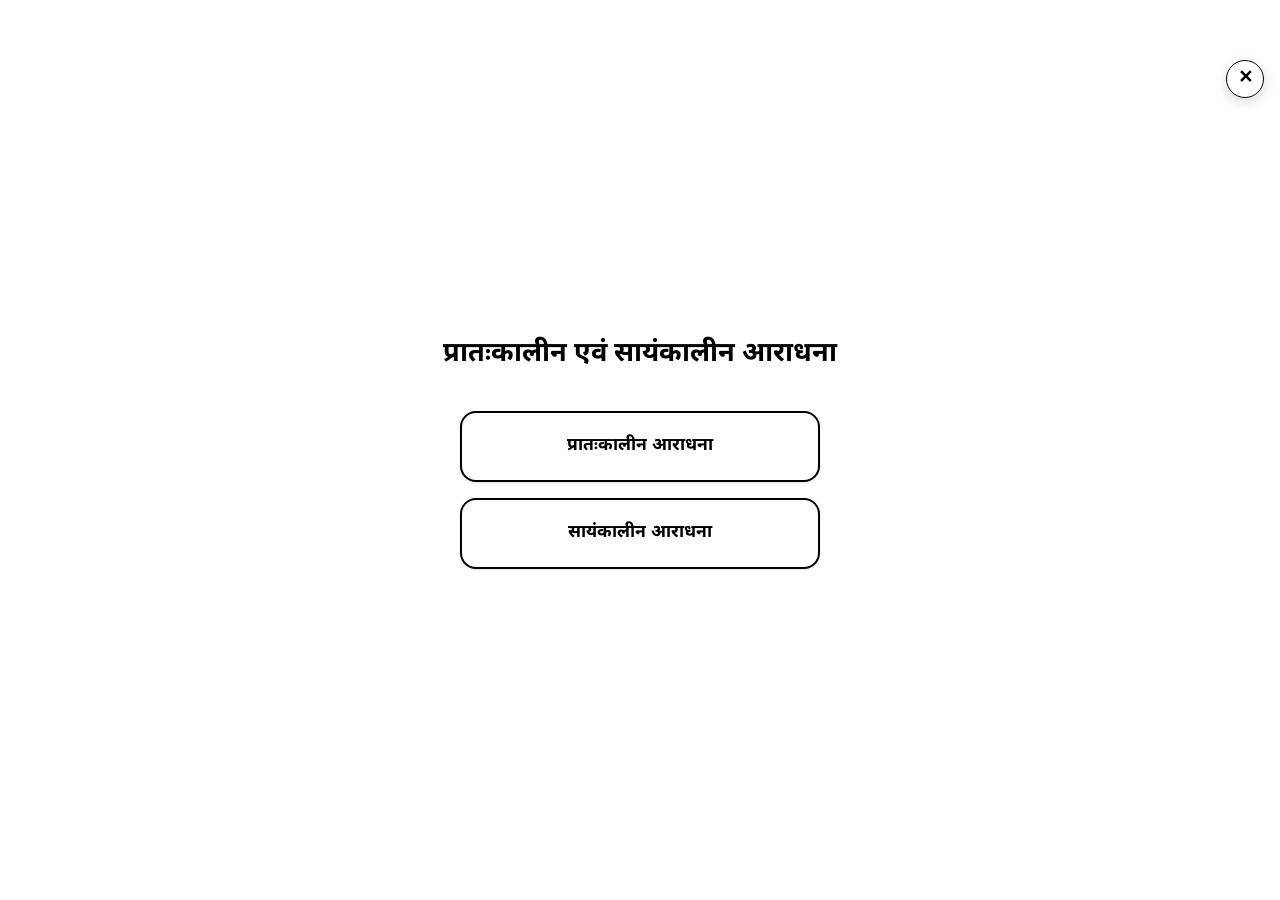
<file: app/src/main/assets/books/aaradhana.html>
<!DOCTYPE html>
<html lang="hi">
<head>
<meta charset="UTF-8">
<meta name="viewport" content="width=device-width, initial-scale=1.0, minimum-scale=0.5, maximum-scale=5.0, user-scalable=yes, viewport-fit=cover">
<title>प्रातःकालीन एवं सायंकालीन आराधना</title>
<link rel="preconnect" href="https://fonts.googleapis.com">
<link rel="preconnect" href="https://fonts.gstatic.com" crossorigin>
<link href="https://fonts.googleapis.com/css2?family=Noto+Sans+Devanagari:wght@400;600;700&display=swap" rel="stylesheet">
<style>
  :root {
    color-scheme: light;
    --safe-area-top: 44px;
    --safe-area-bottom: 24px;
    --num-col-w: 2.2em;
    --lbl-col-w: 5.4em;
    --dialogue-indent: calc(var(--num-col-w) + var(--lbl-col-w) + 0.6em);
  }
  * { box-sizing: border-box; }
  html, body {
    margin: 0; padding: 0; background: #fff;
    touch-action: pan-x pan-y pinch-zoom;
  }
  main, article.page {
    touch-action: pan-x pan-y pinch-zoom;
  }
  body {
    color: #000;
    font-family: "Noto Sans Devanagari", "Nirmala UI", "Mangal", sans-serif;
    line-height: 1.75;
    font-size: 17px;
  }
  header.site {
    padding: 32px 24px 22px;
    text-align: center;
    border-bottom: 2px solid #000;
  }
  header.site h1 { margin: 0 0 6px; font-size: 1.6rem; font-weight: 700; }
  header.site p { margin: 0; font-size: 0.95rem; }
  nav.jump {
    display: flex; gap: 16px; justify-content: center; flex-wrap: wrap;
    padding: 12px 24px;
    border-bottom: 1px solid #000;
  }
  nav.jump a {
    color: #000; text-decoration: underline; font-weight: 600; font-size: 0.95rem;
  }
  main {
    max-width: 680px;
    margin: 0 auto;
    padding: 12px 24px 64px;
  }
  h2.service {
    text-align: center;
    font-size: 1.45rem;
    font-weight: 700;
    margin: 40px 0 20px;
    padding: 8px 0;
    border-top: 1px solid #000;
    border-bottom: 1px solid #000;
  }
  article.page {
    border: 1px solid #000;
    padding: 20px 24px 22px;
    margin-bottom: 24px;
    border-radius: 16px;
  }
  .pnum {
    display: block;
    font-size: 0.8rem;
    text-align: right;
    margin: 0 0 12px;
    padding-bottom: 6px;
    border-bottom: 1px solid #000;
  }
  h3.sec {
    font-size: 1.15rem;
    font-weight: 700;
    margin: 22px 0 10px;
    padding-bottom: 5px;
    border-bottom: 1px solid #000;
  }
  h3.sec:first-of-type { margin-top: 0; }
  .num {
    font-weight: 700;
  }
  .block {
    position: relative;
    margin: 10px 0 12px;
    padding-left: var(--num-col-w);
  }
  .block > .num {
    position: absolute;
    left: 0;
    top: 0;
    width: var(--num-col-w);
  }
  .instr {
    font-style: italic;
    margin: 8px 0 12px;
    padding-left: var(--num-col-w);
  }
  .silence {
    font-style: italic;
    margin: 10px 0;
    padding-left: var(--num-col-w);
  }
  .or {
    font-style: italic;
    margin: 14px 0 6px;
    padding-left: var(--num-col-w);
  }
  .group {
    margin: 10px 0 14px;
  }
  .line {
    position: relative;
    margin: 0 0 8px;
    padding-left: var(--dialogue-indent) !important;
    min-height: 1.75em;
    line-height: 1.75;
    word-break: break-word;
  }
  .line > .num {
    position: absolute;
    left: 0;
    top: 0;
    width: var(--num-col-w);
    font-weight: 700;
    text-align: left;
  }
  .line > .lbl {
    position: absolute;
    left: var(--num-col-w);
    top: 0;
    width: var(--lbl-col-w);
    font-weight: 700;
    text-align: left;
    white-space: nowrap;
  }
  .line > .lbl:first-child {
    left: 0;
    width: calc(var(--num-col-w) + var(--lbl-col-w));
  }
  .resp {
    font-weight: 700;
  }
  p.resp {
    margin: 0 0 8px;
    padding-left: var(--dialogue-indent);
    line-height: 1.75;
    word-break: break-word;
  }
  .poem {
    margin: 10px 0 14px;
    padding-left: var(--num-col-w);
  }
  .poem p {
    margin: 0 0 8px;
  }
  .note {
    font-size: 0.85rem;
    margin-top: 18px;
    padding-top: 10px;
    border-top: 1px solid #000;
    line-height: 1.6;
  }
  footer.site {
    text-align: center;
    font-size: 0.85rem;
    padding: 20px 24px;
    border-top: 1px solid #000;
  }
  @media (max-width: 480px) {
    body { font-size: 16px; }
    :root {
      --num-col-w: 1.8em;
      --lbl-col-w: 3.8em;
      --dialogue-indent: calc(var(--num-col-w) + var(--lbl-col-w));
    }
    main { padding: 8px 16px 56px; }
    article.page { padding: 16px 16px 18px; }
  }
  /* ===== Slide mode ===== */
  body.slides header.site,
  body.slides nav.jump,
  body.slides h2.service,
  body.slides footer.site { display: none; }

  body.slides:not(.in-deck) {
    overflow: hidden !important;
    height: 100vh !important;
    height: 100dvh !important;
    overscroll-behavior: none !important;
  }

  #cover {
    display: none;
    position: fixed;
    inset: 0;
    z-index: 50;
    width: 100%;
    height: 100vh;
    height: 100dvh;
    overflow: hidden;
    background: #fff;
    flex-direction: column;
    align-items: center;
    justify-content: center;
    padding: 40px 24px;
    text-align: center;
    box-sizing: border-box;
  }
  body.slides:not(.in-deck) #cover { display: flex; }
  #cover h1 { font-size: 1.7rem; font-weight: 700; margin: 0 0 32px; }
  #cover p { margin: 0 0 32px; font-size: 0.95rem; }
  #cover .choices { display: flex; flex-direction: column; gap: 16px; width: 100%; max-width: 360px; }
  #cover button {
    font: inherit; font-size: 1.1rem; font-weight: 700;
    color: #000; background: #fff;
    border: 2px solid #000; padding: 18px 20px; cursor: pointer;
  }
  #cover button:hover, #cover button:focus { background: #000; color: #fff; outline: none; }

  #deckbar, #decknav { display: none; }
  body.in-deck #deckbar {
    display: flex; justify-content: space-between; align-items: center;
    position: fixed; top: calc(max(env(safe-area-inset-top, 0px), var(--safe-area-top, 44px)) + 12px); left: 16px; right: 16px; z-index: 20;
    background: transparent; border: none;
    padding: 0; font-size: 0.9rem;
    pointer-events: none;
  }
  body.in-deck #deckbar > * {
    pointer-events: auto;
  }
  body.in-deck #decknav {
    display: flex; justify-content: space-between; align-items: center; gap: 12px;
    position: fixed; bottom: calc(max(env(safe-area-inset-bottom, 0px), var(--safe-area-bottom, 24px)) + 16px); left: 16px; right: 16px; z-index: 20;
    background: transparent; border: none;
    padding: 0;
    pointer-events: none;
  }
  body.in-deck #decknav > * {
    pointer-events: auto;
  }
  #deckbar button, #decknav button {
    font: inherit; font-weight: 600; color: #000;
    background: rgba(255, 255, 255, 0.92);
    -webkit-backdrop-filter: blur(12px); backdrop-filter: blur(12px);
    border: 1.5px solid #000; padding: 9px 18px; cursor: pointer; min-width: 0;
    border-radius: 999px;
    box-shadow: 0 4px 14px rgba(0, 0, 0, 0.15);
  }
  #deckbar button:hover, #decknav button:hover:not(:disabled) { background: #000; color: #fff; }
  #decknav button:disabled { opacity: 0.35; cursor: default; box-shadow: none; }
  #deckbar, #decknav {
    transition: opacity 0.28s cubic-bezier(0.4, 0, 0.2, 1), transform 0.28s cubic-bezier(0.4, 0, 0.2, 1);
  }
  body.hide-controls #deckbar {
    opacity: 0;
    pointer-events: none;
    transform: translateY(-22px);
  }
  body.hide-controls #decknav {
    opacity: 0;
    pointer-events: none;
    transform: translateY(22px);
  }
  #deckbar button, #decknav button {
    font: inherit; font-weight: 600; color: #000;
    background: rgba(255, 255, 255, 0.94);
    -webkit-backdrop-filter: blur(12px); backdrop-filter: blur(12px);
    border: 1.5px solid #000; padding: 9px 18px; cursor: pointer; min-width: 0;
    border-radius: 999px;
    box-shadow: 0 4px 14px rgba(0, 0, 0, 0.15);
  }
  #deckbar button:hover, #decknav button:hover:not(:disabled) { background: #000; color: #fff; }
  #decknav button:disabled { opacity: 0.35; cursor: default; box-shadow: none; }
  #close, #menu {
    width: 38px;
    height: 38px;
    padding: 0 !important;
    display: inline-flex;
    align-items: center;
    justify-content: center;
    font-size: 1.15rem;
    font-weight: 700;
    line-height: 1;
    border-radius: 50% !important;
  }
  #count {
    font-weight: 600; letter-spacing: 0.05em;
    background: rgba(255, 255, 255, 0.94);
    -webkit-backdrop-filter: blur(12px); backdrop-filter: blur(12px);
    border: 1.5px solid #000;
    border-radius: 999px;
    padding: 7px 15px;
    box-shadow: 0 4px 14px rgba(0, 0, 0, 0.12);
  }

  /* Full screen slide deck mode with natural scrolling to prevent text cutoff */
  body.slides.in-deck {
    height: 100vh;
    height: 100dvh;
    position: fixed;
    width: 100%;
    inset: 0;
    overflow: hidden !important;
    overscroll-behavior: none !important;
    line-height: 1.6;
  }
  body.slides.in-deck main {
    position: fixed;
    top: calc(max(env(safe-area-inset-top, 0px), var(--safe-area-top, 44px)) + 64px);
    bottom: calc(max(env(safe-area-inset-bottom, 0px), var(--safe-area-bottom, 24px)) + 68px);
    left: 0;
    right: 0;
    max-width: 680px;
    margin: 0 auto;
    overflow: hidden !important;
    overflow-y: hidden !important;
    overflow-x: hidden !important;
    overscroll-behavior: none !important;
    padding: 8px 18px;
    display: flex;
    flex-direction: column;
    justify-content: flex-start;
    box-sizing: border-box;
    z-index: 10;
  }
  body.slides.in-deck main::-webkit-scrollbar {
    display: none;
  }
  body.slides.in-deck article.page {
    display: none;
    margin: 0 auto;
    border: none;
    padding: 0;
    width: 100%;
    max-width: 680px;
    box-sizing: border-box;
    min-height: min-content;
  }
  body.slides.in-deck article.page.active {
    display: block;
    animation: slideIn 0.3s ease;
  }
  body.slides.in-deck article.page.active .pnum { display: none; }

  /* Compact deck mode typography to fit screen */
  body.slides.in-deck .group { margin: 6px 0 8px; }
  body.slides.in-deck .line { margin: 0 0 6px; line-height: 1.65; }
  body.slides.in-deck .block { margin: 6px 0 8px; line-height: 1.65; }
  body.slides.in-deck h3.sec { margin: 10px 0 6px; padding-bottom: 2px; font-size: 1.05rem; }
  body.slides.in-deck .poem { margin: 6px 0 8px; line-height: 1.65; }
  body.slides.in-deck .instr { margin: 4px 0 6px; line-height: 1.5; font-size: 0.9em; }
  body.slides.in-deck .note { margin-top: 8px; padding-top: 6px; line-height: 1.5; }
  body.slides.in-deck .pnum { margin: 0 0 6px; padding-bottom: 4px; }

  @keyframes slideIn {
    from { opacity: 0; transform: translateX(28px); }
    to   { opacity: 1; transform: none; }
  }
  @media (max-width: 480px) {
    :root {
      --num-col-w: 2.0em;
      --lbl-col-w: 5.0em;
      --dialogue-indent: calc(var(--num-col-w) + var(--lbl-col-w) + 0.5em);
    }
    body.slides.in-deck main {
      top: calc(max(env(safe-area-inset-top, 0px), var(--safe-area-top, 44px)) + 58px);
      bottom: calc(max(env(safe-area-inset-bottom, 0px), var(--safe-area-bottom, 24px)) + 62px);
      padding: 6px 14px;
      overflow: hidden !important;
      overflow-y: hidden !important;
      overflow-x: hidden !important;
    }
    #deckbar button, #decknav button {
      padding: 7px 14px;
      font-size: 0.85rem;
    }
    #close, #menu {
      width: 34px;
      height: 34px;
      font-size: 1rem;
    }
    #count {
      padding: 6px 12px;
      font-size: 0.8rem;
    }
    #cover .cover-close-btn,
    #cover button.cover-close-btn,
    .cover-close-btn {
      top: calc(max(env(safe-area-inset-top, 0px), var(--safe-area-top, 44px)) + 12px) !important;
      right: 14px !important;
      width: 34px !important;
      height: 34px !important;
      min-width: 34px !important;
      min-height: 34px !important;
      max-width: 34px !important;
      max-height: 34px !important;
      font-size: 1rem !important;
      padding: 0 !important;
    }
  }
  @media print {
    #cover, #deckbar, #decknav { display: none !important; }
    body.slides article.page { display: block !important; animation: none; }
    body.slides header.site, body.slides nav.jump, body.slides footer.site, body.slides h2.service { display: block; }
  }
  /* ===== iOS-style polish ===== */
  button {
    -webkit-appearance: none;
    appearance: none;
    -webkit-tap-highlight-color: transparent;
    font-family: -apple-system, BlinkMacSystemFont, "SF Pro Text", "Noto Sans Devanagari", sans-serif;
    transition: transform 0.15s ease, background-color 0.2s ease, color 0.2s ease, opacity 0.2s ease;
  }
  button:active:not(:disabled) { transform: scale(0.96); }
  #cover button {
    border-radius: 16px;
    box-shadow: 0 1px 3px rgba(0, 0, 0, 0.12);
  }
  #cover .cover-close-btn,
  #cover button.cover-close-btn,
  .cover-close-btn {
    position: fixed !important;
    top: calc(max(env(safe-area-inset-top, 0px), var(--safe-area-top, 44px)) + 16px) !important;
    right: 16px !important;
    width: 38px !important;
    height: 38px !important;
    min-width: 38px !important;
    min-height: 38px !important;
    max-width: 38px !important;
    max-height: 38px !important;
    padding: 0 !important;
    margin: 0 !important;
    border-radius: 50% !important;
    border: 1.5px solid #000 !important;
    background: rgba(255, 255, 255, 0.94) !important;
    color: #000 !important;
    font-size: 1.15rem !important;
    font-weight: 700 !important;
    line-height: 1 !important;
    display: inline-flex !important;
    align-items: center !important;
    justify-content: center !important;
    cursor: pointer !important;
    z-index: 30 !important;
    box-shadow: 0 4px 14px rgba(0, 0, 0, 0.15) !important;
    box-sizing: border-box !important;
    aspect-ratio: 1 / 1 !important;
  }
  #cover .cover-close-btn:hover,
  #cover button.cover-close-btn:hover {
    background: #000 !important;
    color: #fff !important;
  }
  body.in-deck .cover-close-btn { display: none !important; }
  #deckbar button, #decknav button {
    border-radius: 999px;
    padding: 9px 18px;
    min-width: 0;
  }
  article.page { border-radius: 16px; }

  /* Show the service choice first: hide the printed content until a service is picked */
  body.slides:not(.in-deck) main { display: none; }

  .decknav-right {
    display: inline-flex;
    align-items: center;
    gap: 8px;
    pointer-events: auto;
  }
  #themeToggle {
    width: 38px !important;
    height: 38px !important;
    min-width: 38px !important;
    min-height: 38px !important;
    max-width: 38px !important;
    max-height: 38px !important;
    padding: 0 !important;
    display: inline-flex !important;
    align-items: center !important;
    justify-content: center !important;
    border-radius: 50% !important;
    aspect-ratio: 1 / 1 !important;
    box-sizing: border-box !important;
  }
  #themeToggle .icon-sun { display: none; }
  #themeToggle .icon-moon { display: block; }
  @media (max-width: 480px) {
    #themeToggle {
      width: 34px !important;
      height: 34px !important;
      min-width: 34px !important;
      min-height: 34px !important;
      max-width: 34px !important;
      max-height: 34px !important;
    }
    #themeToggle svg {
      width: 16px;
      height: 16px;
    }
  }

  /* ===== AMOLED Invert Theme ===== */
  html[data-theme="amoled"],
  body.amoled-mode {
    background: #000000 !important;
    color: #ffffff !important;
  }
  html[data-theme="amoled"] body,
  body.amoled-mode {
    background: #000000 !important;
  }
  html[data-theme="amoled"] #cover,
  body.amoled-mode #cover {
    background: #000000 !important;
    color: #ffffff !important;
  }
  html[data-theme="amoled"] #cover h1,
  html[data-theme="amoled"] #cover p,
  body.amoled-mode #cover h1,
  body.amoled-mode #cover p {
    color: #ffffff !important;
  }
  html[data-theme="amoled"] #cover button:not(.cover-close-btn),
  body.amoled-mode #cover button:not(.cover-close-btn) {
    background: #111111 !important;
    color: #ffffff !important;
    border-color: #ffffff !important;
  }
  html[data-theme="amoled"] #cover button:not(.cover-close-btn):hover,
  body.amoled-mode #cover button:not(.cover-close-btn):hover {
    background: #ffffff !important;
    color: #000000 !important;
  }
  html[data-theme="amoled"] #deckbar button,
  html[data-theme="amoled"] #decknav button,
  html[data-theme="amoled"] #count,
  html[data-theme="amoled"] .cover-close-btn,
  body.amoled-mode #deckbar button,
  body.amoled-mode #decknav button,
  body.amoled-mode #count,
  body.amoled-mode .cover-close-btn {
    background: rgba(22, 22, 24, 0.95) !important;
    color: #ffffff !important;
    border-color: rgba(255, 255, 255, 0.75) !important;
    box-shadow: 0 4px 14px rgba(0, 0, 0, 0.8) !important;
  }
  html[data-theme="amoled"] #deckbar button:hover:not(:disabled),
  html[data-theme="amoled"] #decknav button:hover:not(:disabled),
  html[data-theme="amoled"] .cover-close-btn:hover,
  body.amoled-mode #deckbar button:hover:not(:disabled),
  body.amoled-mode #decknav button:hover:not(:disabled),
  body.amoled-mode .cover-close-btn:hover {
    background: #ffffff !important;
    color: #000000 !important;
  }
  html[data-theme="amoled"] #decknav button:disabled,
  body.amoled-mode #decknav button:disabled {
    opacity: 0.3 !important;
    background: rgba(22, 22, 24, 0.5) !important;
    color: rgba(255, 255, 255, 0.3) !important;
    border-color: rgba(255, 255, 255, 0.2) !important;
  }
  html[data-theme="amoled"] #themeToggle .icon-sun,
  body.amoled-mode #themeToggle .icon-sun {
    display: block !important;
  }
  html[data-theme="amoled"] #themeToggle .icon-moon,
  body.amoled-mode #themeToggle .icon-moon {
    display: none !important;
  }
  html[data-theme="amoled"] header.site,
  html[data-theme="amoled"] nav.jump,
  html[data-theme="amoled"] footer.site,
  body.amoled-mode header.site,
  body.amoled-mode nav.jump,
  body.amoled-mode footer.site {
    border-color: rgba(255, 255, 255, 0.3) !important;
  }
  html[data-theme="amoled"] nav.jump a,
  body.amoled-mode nav.jump a {
    color: #60a5fa !important;
  }
  html[data-theme="amoled"] article.page,
  html[data-theme="amoled"] h2.service,
  html[data-theme="amoled"] h3.sec,
  html[data-theme="amoled"] .line,
  html[data-theme="amoled"] .block,
  html[data-theme="amoled"] .poem,
  html[data-theme="amoled"] .resp,
  html[data-theme="amoled"] .num,
  html[data-theme="amoled"] .lbl,
  body.amoled-mode article.page,
  body.amoled-mode h2.service,
  body.amoled-mode h3.sec,
  body.amoled-mode .line,
  body.amoled-mode .block,
  body.amoled-mode .poem,
  body.amoled-mode .resp,
  body.amoled-mode .num,
  body.amoled-mode .lbl {
    color: #ffffff !important;
  }
  html[data-theme="amoled"] .instr,
  html[data-theme="amoled"] .note,
  html[data-theme="amoled"] .pnum,
  html[data-theme="amoled"] .silence,
  html[data-theme="amoled"] .or,
  body.amoled-mode .instr,
  body.amoled-mode .note,
  body.amoled-mode .pnum,
  body.amoled-mode .silence,
  body.amoled-mode .or {
    color: #9ca3af !important;
  }
  html[data-theme="amoled"] h3.sec,
  html[data-theme="amoled"] h2.service,
  html[data-theme="amoled"] .pnum,
  html[data-theme="amoled"] .note,
  html[data-theme="amoled"] .rule,
  html[data-theme="amoled"] article.page,
  body.amoled-mode h3.sec,
  body.amoled-mode h2.service,
  body.amoled-mode .pnum,
  body.amoled-mode .note,
  body.amoled-mode .rule,
  body.amoled-mode article.page {
    border-color: rgba(255, 255, 255, 0.25) !important;
  }
</style>
</head>
<body class="slides">

<header class="site">
  <h1>प्रातःकालीन एवं सायंकालीन आराधना</h1>
  <p>पृष्ठ 5 से 18 तक का डिजिटल रूप</p>
</header>

<nav class="jump">
  <a href="#morning">प्रातःकालीन</a>
  <a href="#evening">सायंकालीन</a>
</nav>

<main>

<h2 class="service" id="morning">प्रातःकालीन आराधना</h2>

<!-- Page 5 -->
<article class="page" id="m5">
  <span class="pnum">पृष्ठ 5</span>
  <h3 class="sec">भूमिका</h3>
  <p class="block"><span class="num">1</span> आराधना के आवाहन के रूप में अगुआ पवित्र बाइबिल में से कोई वाक्यांश या पद पढ़ सकता है। अगुआ अपने शब्दों में अथवा अन्य कोई संक्षिप्त प्रार्थना आराधना के आरंभ में कर सकता है।</p>

  <h3 class="sec">सराहना</h3>
  <div class="group">
    <p class="line"><span class="num">2</span><span class="lbl">अगुआ</span> हे प्रभु, हमारे होठों को खोल दीजिए;</p>
    <p class="line"><span class="lbl">उत्तर</span> <span class="resp">तो हम आपकी स्तुति करेंगे।</span></p>
  </div>
  <div class="group">
    <p class="line"><span class="lbl">अगुआ</span> हे प्रभु, हम प्रातःकाल आपसे ही प्रार्थना करते हैं;</p>
    <p class="line"><span class="lbl">उत्तर</span> <span class="resp">आप हमारी पुकार अवश्य सुनेंगे।</span></p>
  </div>
  <div class="group">
    <p class="line"><span class="lbl">अगुआ</span> परमेश्वर पिता, हमारे सृष्टिकर्ता की महिमा हो;<br>उसके पुत्र, हमारे मुक्तिदाता की महिमा हो;<br>उसके आत्मा, हमें पवित्र करनेवाले की महिमा हो।</p>
    <p class="line"><span class="lbl">उत्तर</span> <span class="resp">जैसे आदि में थी, अब है,<br>और सदा, युग-युगांत होती रहेगी। आमीन।</span></p>
  </div>
  <div class="group">
    <p class="line"><span class="lbl">अगुआ</span> हे सर्वसामर्थी प्रभु परमेश्वर,<br>आप पवित्र, पवित्र, पवित्र हैं।</p>
    <p class="line"><span class="lbl">सब</span> <span class="resp">स्वर्ग और पृथ्वी आपके ऐश्वर्य से परिपूर्ण हैं;<br>परमधाम में आपकी स्तुति हो।</span></p>
  </div>
  <p class="note">* परमेश्वर को सम्बोधित करते समय आदरसूचक क्रियापदों का प्रयोग किया गया है। यदि धर्मसेवक चाहे तो वह एकवचन क्रियापद 'खोल' आदि का प्रयोग कर सकता है।</p>
</article>

<!-- Page 6 -->
<article class="page" id="m6">
  <span class="pnum">पृष्ठ 6</span>
  <p class="instr">परमेश्वर की स्तुति में एक गीत अथवा भजन या गान गाया जा सकता है।</p>

  <h3 class="sec">पश्चाताप तथा पाप-स्वीकरण</h3>
  <p class="block"><span class="num">3</span> निम्नलिखित अथवा अन्य पाप-स्वीकरण का उपयोग किया जा सकता है।</p>
  <div class="group">
    <p class="line"><span class="lbl">अगुआ</span> हम सर्वशक्तिमान परमेश्वर के सामने दीनता से अपने पापों को स्वीकार करें।</p>
    <p class="line"><span class="lbl">सब</span> <span class="resp">हे परम पवित्र और परम दयावान परमेश्वर,<br>हम मानते हैं कि हमने मन, वचन और कर्म से<br>तथा भलाई न करने के कारण,<br>आपके विरुद्ध और एक-दूसरे के विरुद्ध पाप किया है।<br>इसलिये हम आपसे प्रार्थना करते हैं,<br>कि आप हम पर दया करें,<br>और हमारे पापों को क्षमा करें। आमीन।</span></p>
  </div>

  <p class="block"><span class="num">4</span> अगुआ यह कह सकता है:</p>
  <div class="poem"><p>सर्वशक्तिमान और दयावान परमेश्वर हमारे सब पापों को क्षमा करे और उनसे हमें छुटकारा दे, हमें अपने जीवन को सुधारने के लिये अनुग्रह दे और पवित्र आत्मा के सामर्थ्य से हमें परिपूर्ण करे। आमीन।</p></div>
  <p class="instr">(यदि कोई प्रेसबिटर (धर्मगुरु)* उपस्थित हो तो वह 'हमारे' और 'हमें' के स्थान पर 'तुम्हारे' और 'तुम्हें' कह सकता/सकती है।)</p>
  <p class="instr">(अथवा क्रम संख्या 3 और 4 के बदले यह दया-याचना की जा सकती है बशर्ते कि इसका उपयोग क्रम संख्या 14 में नहीं हो।)</p>
  <div class="group">
    <p class="line"><span class="lbl">अगुआ</span> हे प्रभु, हम पर दया कीजिए।</p>
    <p class="line"><span class="lbl">उत्तर</span> <span class="resp">हे खिस्त (मसीह), हम पर दया कीजिए।</span></p>
    <p class="line"><span class="lbl">अगुआ</span> हे प्रभु, हम पर दया कीजिए।</p>
  </div>

  <p class="block"><span class="num">5</span> प्रभु की प्रार्थना यहां अथवा क्रम संख्या 14 में की जा सकती है।</p>
  <div class="group">
    <p class="line"><span class="lbl">सब</span> <span class="resp">हे हमारे स्वर्गिक पिता,<br>आपका नाम पवित्र माना जाए,</span></p>
  </div>
  <p class="note">* पास्टर, प्रेसबिटर, पुरोहित, धर्मगुरु, प्रीस्त, ये समानार्थी शब्द हैं। इनमें से किसी भी शब्द का प्रयोग किया जा सकता है।</p>
</article>

<!-- Page 7 -->
<article class="page" id="m7">
  <span class="pnum">पृष्ठ 7</span>
  <div class="group">
    <p class="line"><span class="resp">आपका राज्य आए,<br>आपकी इच्छा जैसे स्वर्ग में पूरी होती है,<br>वैसे पृथ्वी पर भी पूरी हो।<br>हमारी दिन भर की रोटी आज हमें दीजिए।<br>आप हमारे अपराधों को क्षमा कीजिए,<br>जैसे हमने अपने अपराधियों को क्षमा किया है।<br>आप हमें परीक्षा में मत डालिए,<br>परन्तु बुराई से हमें बचा लीजिए।<br>क्योंकि राज्य, पराक्रम और महिमा<br>अब और सदा-सर्वदा आपके ही हैं। आमीन।*</span></p>
  </div>

  <h3 class="sec">पवित्र बाइबिल का पाठ</h3>
  <p class="instr">(क्रम संख्या 6-11 की टिप्पणियों के लिए, कृपाकर पृष्ठ 3-4 देखिए।)</p>
  <p class="block"><span class="num">6</span> स्तुति का भजन या गीत, अथवा प्रातःकालीन स्तुतिगान (केन्टिकल) में से (नं० 3 अथवा 4, या 14) गाया या पढ़ा जा सकता है।</p>
  <p class="block"><span class="num">7</span> भजन-संहिता का पाठ। भजन-संहिता में से एक या एक से अधिक भजन निर्धारित पाठावली के अनुसार पढ़े जाएंगे।</p>
  <p class="block"><span class="num">8</span> पुराना नियम से पाठ। पाठ पढ़ने के पश्चात् मनन के लिए मौन रहा जा सकता है।</p>
  <p class="block"><span class="num">9</span> पुराना नियम के पाठ के पश्चात् अनुक्रिया (रिस्पोन्स) के रूप में एक स्तुतिगान (केन्टिकल) अथवा भजन गाया अथवा पढ़ा जा सकता है।</p>
  <p class="block"><span class="num">10</span> नया नियम से पाठ। पाठ पढ़ने के पश्चात् मनन के लिए मौन रहा जा सकता है।</p>
  <p class="block"><span class="num">11</span> नया नियम के पाठ के पश्चात् अनुक्रिया (रिस्पोन्स) के रूप में एक स्तुतिगान (केन्टिकल) अथवा भजन गाया अथवा पढ़ा जा सकता है। यदि प्रवचन दिया जाएगा तो वह यहां अथवा क्रम संख्या 17 के पश्चात् दिया जाएगा।</p>
  <p class="note">* 'आप' आदरसूचक सर्वनाम के स्थान पर 'तू' का प्रयोग किया जा सकता है।</p>
</article>

<!-- Page 8 -->
<article class="page" id="m8">
  <span class="pnum">पृष्ठ 8</span>
  <p class="block"><span class="num">12</span> प्रेरितों का विश्वास वचन बोला जा सकता है।</p>
  <div class="group" data-tpl="creed"></div>

  <h3 class="sec">प्रार्थना</h3>
  <div class="group">
    <p class="line"><span class="num">13</span><span class="lbl">अगुआ</span> प्रभु आपके साथ हो;</p>
    <p class="line"><span class="lbl">उत्तर</span> <span class="resp">और आपके साथ भी हो।</span></p>
    <p class="line"><span class="lbl">अगुआ</span> हम प्रार्थना करें।</p>
  </div>
  <p class="block"><span class="num">14</span> (यदि क्रम संख्या 4 और 5 में दया-याचना और प्रभु की प्रार्थना नहीं की गई हैं तो यहां की जाएं:)</p>
  <div class="group">
    <p class="line"><span class="lbl">अगुआ</span> प्रभु, हम पर दया कीजिए,</p>
    <p class="line"><span class="lbl">उत्तर</span> <span class="resp">मसीह (खिस्त)*, हम पर दया कीजिए।</span></p>
    <p class="line"><span class="lbl">अगुआ</span> प्रभु, हम पर दया कीजिए।</p>
  </div>
  <p class="note">* मसीह, अथवा खिस्त दोनों में से कोई एक का प्रयोग किया जा सकता है।</p>
</article>

<!-- Page 9 -->
<article class="page" id="m9">
  <span class="pnum">पृष्ठ 9</span>
  <div data-tpl="lords"></div>
  <p class="note">* पृष्ठ 7 की टिप्पणी देखिए।</p>

  <p class="block"><span class="num">15</span> परहित निवेदन। अथवा निम्नलिखित उत्तरवादी विनतियाँ अथवा विनतियों का कोई अन्य रूप प्रयुक्त किया जा सकता है।</p>
  <p class="instr">यदि अगुआ चाहे, तो किसी विनती के पहले किसी विशेष आवश्यकता का उल्लेख कर सकता है, और उसके बाद कुछ क्षण मौन रहा जा सकता है।</p>
  <div class="group">
    <p class="line"><span class="lbl">अगुआ</span> हे प्रभु, अपने आत्मा की शक्ति से हममें प्राण फूंक दीजिए।**</p>
    <p class="line"><span class="lbl">उत्तर</span> <span class="resp">और आपकी सेवा आनन्द से करने के लिए हमें जाग्रत कर दीजिए।</span></p>
  </div>
  <div class="group">
    <p class="line"><span class="lbl">अगुआ</span> न्याय और स्वतन्त्रता को फैलाने के लिए हमारी सहायता कीजिए;</p>
    <p class="line"><span class="lbl">उत्तर</span> <span class="resp">और सब को जीवन की भरपूरी प्रदान कीजिए।</span></p>
  </div>
  <div class="group">
    <p class="line"><span class="lbl">अगुआ</span> दरिद्रों और दलितों के प्रति अपना प्रेम हम में उत्पन्न कीजिए;</p>
    <p class="line"><span class="lbl">उत्तर</span> <span class="resp">जो बीमार हैं और मृत्यु के निकट हैं, उन सबको आशा और दिलासा दीजिए।</span></p>
  </div>
  <div class="group">
    <p class="line"><span class="lbl">अगुआ</span> वर दीजिए कि हमारे देश में एकता और मेल-मिलाप बना रहे;</p>
    <p class="line"><span class="lbl">उत्तर</span> <span class="resp">और देशवासियों को शान्ति की आशिष मिले।</span></p>
  </div>
  <p class="note">** अथवा 'पुनर्जाग्रत' कीजिए।</p>
</article>

<!-- Page 10 -->
<article class="page" id="m10">
  <span class="pnum">पृष्ठ 10</span>
  <div class="group">
    <p class="line"><span class="lbl">अगुआ</span> जिनको अधिकार प्राप्त है, उनका अपने पवित्र आत्मा के द्वारा मार्ग-दर्शन कीजिए;</p>
    <p class="line"><span class="lbl">उत्तर</span> <span class="resp">और आपका शासन समस्त संसार में हो।</span></p>
  </div>
  <div class="group">
    <p class="line"><span class="lbl">अगुआ</span> हे प्रभु, अपने लोगों को आशिष दीजिए;</p>
    <p class="line"><span class="lbl">उत्तर</span> <span class="resp">और हमें विश्वास तथा प्रेम में स्थिर रखिए।</span></p>
  </div>

  <p class="block"><span class="num">16</span> उस दिन की विशेष प्रार्थना (कॉलेक्ट) अथवा अन्य कोई उपयुक्त प्रार्थना की जाएगी।</p>
  <p class="block"><span class="num">17</span> निम्नलिखित प्रार्थनाओं में से एक या दोनों, अथवा कोई अन्य प्रार्थना की जा सकती है।</p>
  <div class="poem"><p>हे प्रातःकाल के सृष्टिकर्ता परमेश्वर, आपने अन्धकार को दूर किया और आप संसार में प्रकाश लाए। आप हमारे मध्य से पाप के अन्धकार को मिटा दीजिए, हमारे हृदय में अपने सत्य का प्रकाश उत्पन्न कीजिए और हमारे हाथों को भले कार्य करने के लिए सबल बनाइए। आपके पुत्र प्रभु येशु मसीह (खिस्त) सत्य ज्योति हैं; उन्हीं के द्वारा आप हमें प्रकाश और आनन्द प्रदान कीजिए। आमीन।</p></div>
  <div class="poem"><p>हे शाश्वत् परमेश्वर पिता, आपके सामर्थ्य से हमारी सृष्टि हुई और आपके प्रेम द्वारा हमारा उद्धार हुआ। आप अपने पवित्र आत्मा के द्वारा हमारा मार्गदर्शन कीजिए और हमें सबल बनाइए कि आज हम अपने-आपको प्रेम से आपकी और एक-दूसरे की सेवा में अर्पण करें। आमीन।</p></div>

  <h3 class="sec">समापन</h3>
  <p class="block"><span class="num">18</span> निम्नलिखित वचनों में से एक अथवा कोई अन्य उपयुक्त आशीष-वचन आराधना के अन्त में बोला जाएगा :</p>
  <div class="poem"><p>प्रभु येशु मसीह (खिस्त) का अनुग्रह, परमेश्वर का प्रेम और पवित्र आत्मा की सहभागिता हम-सब के साथ हो। <strong>आमीन।</strong></p></div>
</article>

<!-- Page 11 -->
<article class="page" id="m11">
  <span class="pnum">पृष्ठ 11</span>
  <p class="or">अथवा</p>
  <div class="poem"><p>अब युगों के अधिपति, अविनाशी, अदृश्य और एकमात्र परमेश्वर का सम्मान एवं महिमा युग्-युगांत होती रहे। <strong>आमीन।</strong></p></div>
  <p class="or">अथवा</p>
  <div class="poem"><p>प्रभु हमें आशिष दे, हमें सब बुराई से बचाए, और हमें शाश्वत् जीवन में पहुंचाए। <strong>आमीन।</strong></p></div>
  <p class="or">अथवा</p>
  <div class="group">
    <p class="line"><span class="lbl">अगुआ</span> प्रभु आप-सब के साथ हो;</p>
    <p class="line"><span class="lbl">उत्तर</span> <span class="resp">और आपके साथ भी हो।</span></p>
  </div>
  <div class="group">
    <p class="line"><span class="lbl">अगुआ</span> हम प्रभु को धन्य कहें;</p>
    <p class="line"><span class="lbl">उत्तर</span> <span class="resp">परमेश्वर का धन्यवाद हो।</span></p>
  </div>
</article>

<h2 class="service" id="evening">सायंकालीन आराधना</h2>

<!-- Page 12 -->
<article class="page" id="e12">
  <span class="pnum">पृष्ठ 12</span>
  <h3 class="sec">भूमिका</h3>
  <p class="block"><span class="num">1</span> आराधना के आवाहन के रूप में अगुआ पवित्र बाइबिल में से कोई वाक्यांश अथवा संक्षिप्त पद पढ़ सकता है। अगुआ अपने शब्दों में अथवा अन्य कोई संक्षिप्त प्रार्थना आराधना के आरंभ में कर सकता है।</p>

  <h3 class="sec">सराहना</h3>
  <div class="group">
    <p class="line"><span class="lbl">अगुआ</span> पवित्रता से सजकर प्रभु की आराधना करो।</p>
    <p class="line"><span class="lbl">उत्तर</span> <span class="resp">समस्त पृथ्वी प्रभु से डरे।</span></p>
  </div>
  <div class="group">
    <p class="line"><span class="lbl">अगुआ</span> मेरी प्रार्थना प्रभु के सम्मुख सुगन्धित धूप ठहरे;</p>
    <p class="line"><span class="lbl">उत्तर</span> <span class="resp">और मेरा हाथ जोड़ना सान्ध्य-बलि माना जाए।</span></p>
  </div>
  <div class="group">
    <p class="line"><span class="lbl">अगुआ</span> परमेश्वर पिता, हमारे सृष्टिकर्ता की महिमा हो;<br>उसके पुत्र, हमारे मुक्तिदाता की महिमा हो;<br>उसके आत्मा, हमें पवित्र करनेवाले की महिमा हो।</p>
    <p class="line"><span class="lbl">उत्तर</span> <span class="resp">जैसे आदि में थी, अब है,<br>और सदा, युग-युगांत होती रहेगी। आमीन।</span></p>
  </div>
  <div class="group">
    <p class="line"><span class="lbl">अगुआ</span> हे सर्वसामर्थी प्रभु परमेश्वर,<br>आप पवित्र, पवित्र, पवित्र हैं।</p>
    <p class="line"><span class="lbl">सब</span> <span class="resp">स्वर्ग और पृथ्वी आपके ऐश्वर्य से परिपूर्ण हैं;<br>परमधाम में आपकी स्तुति हो।</span></p>
  </div>
  <p class="instr">परमेश्वर की स्तुति में एक गीत अथवा भजन या गान गाया जा सकता है।</p>
</article>

<!-- Page 13 -->
<article class="page" id="e13">
  <span class="pnum">पृष्ठ 13</span>
  <h3 class="sec">पश्चाताप तथा पाप-स्वीकरण</h3>
  <p class="block"><span class="num">3</span> निम्नलिखित अथवा अन्य पाप-स्वीकरण का उपयोग किया जा सकता है।</p>
  <div class="group">
    <p class="line"><span class="lbl">अगुआ</span> हम सर्वशक्तिमान परमेश्वर के सामने दीनता से अपने पापों को स्वीकार करें।</p>
  </div>
  <p class="silence">चित्त एकाग्र करने के लिए कुछ क्षण मौन।</p>
  <div class="group">
    <p class="line"><span class="lbl">सब</span> <span class="resp">हे अत्यन्त दयालु परमेश्वर,<br>हम मानते हैं कि हम ने मन, वचन और कर्म से<br>आपके विरुद्ध पाप किया है।<br>हमने अपने सम्पूर्ण हृदय से आपसे प्रेम नहीं किया।<br>हमने अपने पड़ोसी से अपने समान प्रेम नहीं किया।<br>हे दयावान परमेश्वर, हम प्रार्थना करते हैं<br>कि आप अतीत में किये गये हमारे पापों को क्षमा करें,<br>और वर्तमान में हमारे आचरण में सुधार करें,<br>भविष्य में जैसे हमें होना चाहिये वैसे हमें बनाएं,<br>ताकि हम आपकी इच्छा को मानें,<br>और आपके मार्ग पर आनन्द से चलें;<br>हमारे प्रभु येशु मसीह (खिस्त) के द्वारा। आमीन।</span></p>
  </div>

  <p class="block"><span class="num">4</span> अगुआ यह कह सकता है:</p>
  <div class="poem"><p>सर्वशक्तिमान और दयावान परमेश्वर हमारे सब पापों को क्षमा करे और उनसे हमें छुटकारा दे, हमें अपने जीवन को सुधारने के लिये अनुग्रह दे और पवित्र आत्मा के सामर्थ्य से परिपूर्ण करे। आमीन।</p></div>
  <p class="instr">(यदि कोई प्रेसबिटर (धर्मगुरु),** उपस्थित हो तो वह 'हमारे' और 'हमें' के स्थान पर 'तुम्हारे' और 'तुम्हें' कह सकता/सकती है।)</p>
  <p class="instr">(अथवा उपरोक्त क्रम संख्या 3 और 4 के बदले यह दया-याचना की जा सकती है बशर्ते कि इसका उपयोग क्रम संख्या 14 में नहीं हो।)</p>
  <div class="group">
    <p class="line"><span class="lbl">अगुआ</span> हे प्रभु, हम पर दया कीजिए।</p>
    <p class="line"><span class="lbl">उत्तर</span> <span class="resp">हे मसीह (खिस्त)*, हम पर दया कीजिए।</span></p>
    <p class="line"><span class="lbl">अगुआ</span> हे प्रभु, हम पर दया कीजिए।</p>
  </div>
  <p class="note">* दोनों शब्द समानार्थी हैं। अतः किसी एक को प्रयुक्त किया जा सकता है।<br>** पृष्ठ 6 की टिप्पणी देखिए।</p>
</article>

<!-- Page 14 -->
<article class="page" id="e14">
  <span class="pnum">पृष्ठ 14</span>
  <p class="block"><span class="num">5</span> प्रभु की प्रार्थना यहां अथवा क्रम संख्या 14 में की जा सकती है।</p>
  <div data-tpl="lords"></div>

  <h3 class="sec">पवित्र बाइबिल का पाठ</h3>
  <p class="instr">(क्रम संख्या 6-11 की टिप्पणियों के लिए, कृपाकर पृष्ठ 3-4 देखिए।)</p>
  <p class="block"><span class="num">6</span> स्तुति का भजन या गीत, अथवा प्रातःकालीन स्तुतिगान (केन्टिकल) में से (नं० 5 अथवा 25, या 14) गाया जा सकता है।</p>
  <p class="block"><span class="num">7</span> भजन-संहिता का पाठ। भजन-संहिता में से एक या एक से अधिक भजन निर्धारित पाठावली के अनुसार पढ़े जाएंगे।</p>
  <p class="block"><span class="num">8</span> पुराना नियम से पाठ। पाठ पढ़ने के पश्चात् मनन के लिए मौन रहा जा सकता है।</p>
  <p class="block"><span class="num">9</span> पुराना नियम के पाठ के पश्चात् अनुक्रिया (रिस्पोन्स) के रूप में एक स्तुतिगान (केन्टिकल) अथवा भजन गाया अथवा पढ़ा जा सकता है।</p>
  <p class="block"><span class="num">10</span> नया नियम से पाठ। पाठ पढ़ने के पश्चात् मनन के लिए मौन रहा जा सकता है।</p>
  <p class="note">*** 'आप' आदरसूचक सर्वनाम के स्थान पर 'तू', 'तेरा' अथवा 'तेरी' का प्रयोग किया जा सकता है।</p>
</article>

<!-- Page 15 -->
<article class="page" id="e15">
  <span class="pnum">पृष्ठ 15</span>
  <p class="block"><span class="num">11</span> नया नियम के पाठ के पश्चात् अनुक्रिया (रिस्पोन्स) के रूप में एक स्तुतिगान (केन्टिकल) अथवा भजन गाया अथवा पढ़ा जा सकता है। यदि प्रवचन दिया जाएगा तो वह यहां अथवा क्रम संख्या 17 के पश्चात् दिया जाएगा।</p>
  <p class="block"><span class="num">12</span> प्रेरितों का विश्वास वचन बोला जा सकता है।</p>
  <div class="group" data-tpl="creed"></div>

  <h3 class="sec">प्रार्थना</h3>
  <div class="group">
    <p class="line"><span class="num">13</span><span class="lbl">अगुआ</span> प्रभु आपके साथ हो;</p>
    <p class="line"><span class="lbl">उत्तर</span> <span class="resp">और आपके साथ भी हो।</span></p>
    <p class="line"><span class="lbl">अगुआ</span> हम प्रार्थना करें।</p>
  </div>
</article>

<!-- Page 16 -->
<article class="page" id="e16">
  <span class="pnum">पृष्ठ 16</span>
  <p class="block"><span class="num">14</span> (यदि क्रम संख्या 4 और 5 में दया-याचना और प्रभु की प्रार्थना नहीं की गई हैं तो वे यहां की जाएं :)</p>
  <div class="group">
    <p class="line"><span class="lbl">अगुआ</span> प्रभु, हम पर दया कीजिए,</p>
    <p class="line"><span class="lbl">उत्तर</span> <span class="resp">हे मसीह (खिस्त), हम पर दया कीजिए।</span></p>
    <p class="line"><span class="lbl">अगुआ</span> प्रभु, हम पर दया कीजिए।</p>
  </div>
  <div data-tpl="lords"></div>
  <p class="note">* पृष्ठ 14 पर 'प्रभु की प्रार्थना' से सम्बन्धित टिप्पणी देखिए।</p>

  <p class="block"><span class="num">15</span> परहित निवेदन। अथवा निम्नलिखित उत्तरवादी विनतियाँ अथवा विनतियों का कोई अन्य रूप प्रयुक्त किया जा सकता है।</p>
  <p class="instr">यदि अगुआ चाहे, तो किसी विनती के पहले किसी विशेष आवश्यकता का उल्लेख कर सकता है, और उसके बाद कुछ क्षण मौन रहा जा सकता है।</p>
  <div class="group">
    <p class="line"><span class="lbl">अगुआ</span> हे प्रभु, हम पर अपनी करुणा प्रकट कीजिए;</p>
    <p class="line"><span class="lbl">सब</span> <span class="resp">और अपना उद्धार हमें प्रदान कीजिए।</span></p>
  </div>
  <div class="group">
    <p class="line"><span class="lbl">अगुआ</span> हे प्रभु, आपके धर्मसेवक धार्मिकता से विभूषित हों;</p>
    <p class="line"><span class="lbl">सब</span> <span class="resp">और आपके भक्त जयजयकार करें।</span></p>
  </div>
  <div class="group">
    <p class="line"><span class="lbl">अगुआ</span> हे प्रभु, अपने लोगों को बचा लीजिए।</p>
    <p class="line"><span class="lbl">सब</span> <span class="resp">और अपनी कलीसिया को आशिष दीजिए।</span></p>
  </div>
</article>

<!-- Page 17 -->
<article class="page" id="e17">
  <span class="pnum">पृष्ठ 17</span>
  <div class="group">
    <p class="line"><span class="lbl">अगुआ</span> हे प्रभु, हमारे देश पर कृपा-दृष्टि कीजिए;</p>
    <p class="line"><span class="lbl">सब</span> <span class="resp">और जब हम आपको पुकारें, तो कृपा कर हमारी प्रार्थना को सुनिए।</span></p>
  </div>
  <div class="group">
    <p class="line"><span class="lbl">अगुआ</span> हे प्रभु, हमारे शासकों का मार्गदर्शन कीजिए;</p>
    <p class="line"><span class="lbl">सब</span> <span class="resp">और उनको अपनी ईश्वरीय बुद्धि प्रदान कीजिए।</span></p>
  </div>
  <div class="group">
    <p class="line"><span class="lbl">अगुआ</span> हे प्रभु, संसार में शांति स्थापित कीजिए;</p>
    <p class="line"><span class="lbl">सब</span> <span class="resp">और समस्त राष्ट्रों में आपका राज्य आए।</span></p>
  </div>
  <div class="group">
    <p class="line"><span class="lbl">अगुआ</span> हे प्रभु, जो लोग दुःख या संकट में हैं, वर दीजिए कि हम उनकी सुधि लें;</p>
    <p class="line"><span class="lbl">सब</span> <span class="resp">और जो अन्याय से पीड़ित हैं, उनको मुक्त कीजिए।</span></p>
  </div>
  <div class="group">
    <p class="line"><span class="lbl">अगुआ</span> हे परमेश्वर, अपना पवित्र आत्मा हमें प्रदान कीजिए;</p>
    <p class="line"><span class="lbl">सब</span> <span class="resp">और हमारे हृदय को शुद्ध कीजिए।</span></p>
  </div>

  <p class="block"><span class="num">16</span> उस दिवस की विशेष प्रार्थना (कॉलेक्ट) अथवा अन्य कोई उपयुक्त प्रार्थना की जाएगी।</p>
  <p class="block"><span class="num">17</span> निम्नलिखित प्रार्थनाओं में से एक या दोनों, अथवा कोई अन्य प्रार्थना की जा सकती है।</p>
  <div class="poem"><p>हे परमेश्वर, आप सबके पिता हैं। स्वर्ग का समस्त समुदाय आपका गुणगान करता है। वर दीजिए कि समस्त मानव जाति भी आपकी आराधना करे, सब राष्ट्र आपकी आज्ञाओं का पालन करें, सब जातियां आपको स्वीकार करें, और सब लोग आप से प्रेम करें, आपकी सेवा करें और आप में पूर्ण शान्ति प्राप्त करें; हमारे प्रभु येशु मसीह (खिस्त) के द्वारा। <strong>आमीन।</strong></p></div>
  <div class="poem"><p>हे प्रभु येशु, हमारे साथ रहिए, क्योंकि दिन ढलने लगा है और शाम हुआ चाहती है। आप मार्ग में हमारे साथी हों। हमारे मन में प्रेम की ज्योति जगाइए, हमारे हृदय को प्रेम और आनन्द से उत्तेजित कीजिए और अपने पुनरुत्थान की सामर्थ्य का अनुभव हमें कराइए, क्योंकि आप ही हमारे प्रभु और हमारे परमेश्वर हैं। <strong>आमीन।</strong></p></div>
</article>

<!-- Page 18 -->
<article class="page" id="e18">
  <span class="pnum">पृष्ठ 18</span>
  <div class="poem"><p>हे प्रभु परमेश्वर, हमारे अंधकार को प्रकाशित कीजिए। अपनी महान् कृपा से इस रात में सब जोखिमों और संकटों से हमारी रक्षा कीजिए; अपने पुत्र, हमारे उद्धारकर्ता प्रभु येशु मसीह (खिस्त) के प्रेम के निमित्त। <strong>आमीन।</strong></p></div>

  <h3 class="sec">समापन</h3>
  <p class="block"><span class="num">18</span> निम्नलिखित आशिष-वचनों में से एक अथवा कोई अन्य उपयुक्त आशिष-वचन आराधना के अन्त में बोला जाएगा :</p>
  <div class="poem"><p>प्रभु येशु मसीह (खिस्त) का अनुग्रह, परमेश्वर का प्रेम और पवित्र आत्मा की सहभागिता हम-सब के साथ हो। <strong>आमीन।</strong></p></div>
  <p class="or">अथवा</p>
  <div class="poem"><p>अब युगों के अधिपति, अविनाशी, अदृश्य और एकमात्र परमेश्वर का सम्मान एवं महिमा युगानुयुग होती रहे। <strong>आमीन।</strong></p></div>
  <p class="or">अथवा</p>
  <div class="poem"><p>प्रभु हमें आशिष दे, हमें सब बुराई से बचाए, और हमें शाश्वत् जीवन में पहुंचाए। <strong>आमीन।</strong></p></div>
  <p class="or">अथवा</p>
  <div class="group">
    <p class="line"><span class="lbl">अगुआ</span> प्रभु आप-सब के साथ हो;</p>
    <p class="line"><span class="lbl">उत्तर</span> <span class="resp">और आपके साथ भी हो।</span></p>
  </div>
  <div class="group">
    <p class="line"><span class="lbl">अगुआ</span> हम प्रभु को धन्य कहें;</p>
    <p class="line"><span class="lbl">उत्तर</span> <span class="resp">परमेश्वर का धन्यवाद हो।</span></p>
  </div>
</article>

</main>

<footer class="site">प्रातःकालीन एवं सायंकालीन आराधना · डिजिटल रूप</footer>

<template id="lords">
  <div class="group">
    <p class="line"><span class="lbl">सब</span> <span class="resp">हे हमारे स्वर्गिक पिता,<br>आपका नाम पवित्र माना जाए,<br>आपका राज्य आए,<br>आपकी इच्छा जैसे स्वर्ग में पूरी होती है,<br>वैसे पृथ्वी पर भी पूरी हो।<br>हमारी दिन भर की रोटी आज हमें दीजिए।<br>आप हमारे अपराधों को क्षमा कीजिए,<br>जैसे हमने अपने अपराधियों को क्षमा किया है।<br>आप हमें परीक्षा में मत डालिए,<br>परन्तु बुराई से हमें बचा लीजिए।<br>क्योंकि राज्य, पराक्रम और महिमा<br>अब और सदा-सर्वदा आपके ही हैं। आमीन।*</span></p>
  </div>
</template>

<template id="creed">
  <p class="line"><span class="lbl">सब</span> <span class="resp">मैं सर्वशक्तिमान पिता,<br>स्वर्ग और पृथ्वी के सृष्टिकर्ता<br>परमेश्वर पर विश्वास करता/करती हूँ।<br>मैं उसके एकलौते पुत्र, हमारे प्रभु<br>येशु मसीह (खिस्त)* पर विश्वास करता/करती हूँ।<br>वह पवित्र आत्मा की सामर्थ्य से गर्भ में आए<br>और कुंआरी मरियम से जन्मे।<br>उन्होंने पुंतियुस पिलातुस के शासन में दुःख भोगा।<br>वह क्रूस पर चढ़ाये गये, मरे और गाड़े गये,<br>और मृतकों के लोक में उतरे।<br>तीसरे दिन वह जी उठे,<br>वह स्वर्ग पर चढ़ गये,<br>और पिता की दाहिनी ओर विराजमान हुए।<br>वह जीवितों और मृतकों का न्याय करने को फिर आयेंगे।<br><br>मैं पवित्र आत्मा पर,<br>पवित्र सार्वलौकिक कलीसिया पर,<br>संतों की संगति,<br>पापों की क्षमा,<br>देह के पुनरुत्थान,<br>और शाश्वत् जीवन पर विश्वास करता/करती हूँ। आमीन।</span></p>
</template>

<script>
  document.querySelectorAll('[data-tpl]').forEach(function (el) {
    var tpl = document.getElementById(el.getAttribute('data-tpl'));
    if (tpl) el.replaceWith(tpl.content.cloneNode(true));
  });
</script>
<div id="cover">
  <button type="button" class="cover-close-btn" aria-label="बंद करें" title="बंद करें" onclick="if(window.parent&&window.parent!==window){window.parent.postMessage({type:'CLOSE_BOOK'},'*');if(typeof window.parent.closePdfBook==='function')window.parent.closePdfBook();}else{window.history.back();}">✕</button>
  <h1>प्रातःकालीन एवं सायंकालीन आराधना</h1>
  <div class="choices">
    <button type="button" data-service="m">प्रातःकालीन आराधना</button>
    <button type="button" data-service="e">सायंकालीन आराधना</button>
  </div>
</div>

<div id="deckbar">
  <span id="count"></span>
  <button type="button" id="close" aria-label="बंद करें" title="बंद करें">✕</button>
</div>

<div id="decknav">
  <button type="button" id="prev">‹ पिछला</button>
  <div class="decknav-right">
    <button type="button" id="themeToggle" aria-label="AMOLED Invert Switch" title="AMOLED डार्क/लाइट मोड">
      <svg class="icon-moon" viewBox="0 0 24 24" width="18" height="18" fill="none" stroke="currentColor" stroke-width="2" stroke-linecap="round" stroke-linejoin="round"><path d="M21 12.79A9 9 0 1 1 11.21 3 7 7 0 0 0 21 12.79z"></path></svg>
      <svg class="icon-sun" viewBox="0 0 24 24" width="18" height="18" fill="none" stroke="currentColor" stroke-width="2" stroke-linecap="round" stroke-linejoin="round"><circle cx="12" cy="12" r="5"></circle><line x1="12" y1="1" x2="12" y2="3"></line><line x1="12" y1="21" x2="12" y2="23"></line><line x1="4.22" y1="4.22" x2="5.64" y2="5.64"></line><line x1="18.36" y1="18.36" x2="19.78" y2="19.78"></line><line x1="1" y1="12" x2="3" y2="12"></line><line x1="21" y1="12" x2="23" y2="12"></line><line x1="4.22" y1="19.78" x2="5.64" y2="18.36"></line><line x1="18.36" y1="5.64" x2="19.78" y2="4.22"></line></svg>
    </button>
    <button type="button" id="next">अगला ›</button>
  </div>
</div>

<script>
(function () {
  document.body.classList.add('slides');

  var all = Array.prototype.slice.call(document.querySelectorAll('article.page'));
  var list = [];
  var idx = 0;

  var count = document.getElementById('count');
  var prevBtn = document.getElementById('prev');
  var nextBtn = document.getElementById('next');

  // Zoom & Pan state
  var baseScale = 1;
  var userZoom = 1;
  var panX = 0, panY = 0;
  var pinchStartDist = 0;
  var pinchStartZoom = 1;
  var touchStartMidX = 0, touchStartMidY = 0;
  var panStartX = 0, panStartY = 0;
  var lastTapTime = 0;

  function applyTransform(targetPage) {
    var page = targetPage || (list.length > 0 ? list[idx] : null);
    if (!page) return;
    if (userZoom <= 1.02) {
      panX = 0;
      panY = 0;
    }
    var totalScale = baseScale * userZoom;
    page.style.transform = 'translate(' + panX.toFixed(1) + 'px, ' + panY.toFixed(1) + 'px) scale(' + totalScale.toFixed(3) + ')';
    page.style.transformOrigin = 'top center';
  }

  function autoFit() {
    if (!document.body.classList.contains('in-deck')) return;
    var page = list[idx];
    if (!page) return;
    page.style.transform = '';
    page.style.transformOrigin = 'top center';

    var main = document.querySelector('main');
    if (!main) return;
    main.scrollTop = 0;
    var availH = main.clientHeight;
    var availW = main.clientWidth;
    var contentH = page.scrollHeight;
    var contentW = page.scrollWidth;
    baseScale = 1;
    if (availH > 50 && contentH > 0) {
      var scaleH = (availH - 6) / contentH;
      var scaleW = availW > 0 && contentW > availW ? (availW - 6) / contentW : 1;
      var fitScale = Math.min(scaleH, scaleW);
      if (fitScale < 1) {
        baseScale = fitScale;
      }
    }
    applyTransform(page);
  }

  var singleTapTimer = null;
  var lastTouchEndTime = 0;
  function toggleControls() {
    document.body.classList.toggle('hide-controls');
    try {
      if (window.parent && window.parent !== window) {
        window.parent.postMessage({
          type: 'SET_CONTROLS_VISIBILITY',
          hidden: document.body.classList.contains('hide-controls')
        }, '*');
      }
    } catch (_) {}
  }

  function show() {
    userZoom = 1;
    panX = 0;
    panY = 0;
    var main = document.querySelector('main');
    if (main) main.scrollTop = 0;
    document.body.classList.remove('hide-controls');
    all.forEach(function (p) { p.classList.remove('active'); p.style.transform = ''; });
    var page = list[idx];
    // restart the entrance animation
    void page.offsetWidth;
    page.classList.add('active');
    count.textContent = (idx + 1) + ' / ' + list.length;
    prevBtn.disabled = idx === 0;
    nextBtn.disabled = idx === list.length - 1;
    autoFit();
  }

  function start(prefix) {
    list = all.filter(function (p) { return p.id.charAt(0) === prefix; });
    idx = 0;
    document.body.classList.add('in-deck');
    show();
  }

  function back() {
    userZoom = 1;
    panX = 0;
    panY = 0;
    document.body.classList.remove('hide-controls');
    all.forEach(function (p) { p.classList.remove('active'); p.style.transform = ''; });
    document.body.classList.remove('in-deck');
    window.scrollTo(0, 0);
    try {
      if (window.parent && window.parent !== window) {
        window.parent.postMessage({ type: 'CLOSE_BOOK' }, '*');
        if (typeof window.parent.closePdfBook === 'function') {
          window.parent.closePdfBook();
        }
      }
    } catch (_) {}
  }

  window.addEventListener('resize', autoFit);
  window.addEventListener('orientationchange', function () { setTimeout(autoFit, 150); });

  function next() { if (idx < list.length - 1) { idx++; show(); } }
  function prev() { if (idx > 0) { idx--; show(); } }

  document.querySelectorAll('[data-service]').forEach(function (b) {
    b.addEventListener('click', function () { start(b.getAttribute('data-service')); });
  });
  var menuBtn = document.getElementById('menu');
  if (menuBtn) menuBtn.addEventListener('click', back);
  var closeBtn = document.getElementById('close');
  if (closeBtn) closeBtn.addEventListener('click', back);
  nextBtn.addEventListener('click', next);
  prevBtn.addEventListener('click', prev);

  function getTouchDist(t1, t2) {
    var dx = t1.clientX - t2.clientX;
    var dy = t1.clientY - t2.clientY;
    return Math.sqrt(dx * dx + dy * dy);
  }

  // Edge swipe navigation (clientX <= 44px, swiping right dx > 60px) to close book and return to app home
  var edgeSwipeStartX = 0, edgeSwipeStartY = 0, isEdgeSwipe = false;
  document.addEventListener('touchstart', function (e) {
    if (e.touches && e.touches.length === 1) {
      edgeSwipeStartX = e.touches[0].clientX;
      edgeSwipeStartY = e.touches[0].clientY;
      isEdgeSwipe = edgeSwipeStartX <= 44;
    } else {
      isEdgeSwipe = false;
    }
  }, { passive: true });

  document.addEventListener('touchend', function (e) {
    if (isEdgeSwipe && e.changedTouches && e.changedTouches.length > 0) {
      var edgeDx = e.changedTouches[0].clientX - edgeSwipeStartX;
      var edgeDy = e.changedTouches[0].clientY - edgeSwipeStartY;
      if (edgeDx > 60 && Math.abs(edgeDx) > Math.abs(edgeDy) * 1.2) {
        isEdgeSwipe = false;
        try {
          if (window.parent && window.parent !== window) {
            window.parent.postMessage({ type: 'CLOSE_BOOK' }, '*');
            if (typeof window.parent.closePdfBook === 'function') {
              window.parent.closePdfBook();
            }
          } else {
            window.history.back();
          }
        } catch (_) {}
        return;
      }
    }
    isEdgeSwipe = false;
  }, { passive: true });

  document.addEventListener('touchcancel', function () {
    isEdgeSwipe = false;
  }, { passive: true });

  // Swipe & pinch-zoom gestures
  var sx = 0, sy = 0, tracking = false;
  document.addEventListener('touchstart', function (e) {
    if (!document.body.classList.contains('in-deck')) return;
    if (e.touches.length === 2) {
      tracking = false; // cancel swipe during pinch
      pinchStartDist = getTouchDist(e.touches[0], e.touches[1]);
      pinchStartZoom = userZoom;
      touchStartMidX = (e.touches[0].clientX + e.touches[1].clientX) / 2;
      touchStartMidY = (e.touches[0].clientY + e.touches[1].clientY) / 2;
      panStartX = panX;
      panStartY = panY;
    } else if (e.touches.length === 1) {
      var now = Date.now();
      if (now - lastTapTime < 320) {
        // Double-tap: toggle zoom
        clearTimeout(singleTapTimer);
        singleTapTimer = null;
        lastTouchEndTime = Date.now();
        if (userZoom > 1.05) {
          userZoom = 1;
          panX = 0;
          panY = 0;
        } else {
          userZoom = 1.35;
        }
        applyTransform();
        tracking = false;
        lastTapTime = 0;
        return;
      }
      lastTapTime = now;
      sx = e.touches[0].clientX;
      sy = e.touches[0].clientY;
      tracking = true;
    }
  }, { passive: true });

  document.addEventListener('touchmove', function (e) {
    if (!document.body.classList.contains('in-deck')) return;
    if (e.touches.length === 2 && pinchStartDist > 0) {
      var dist = getTouchDist(e.touches[0], e.touches[1]);
      var factor = dist / pinchStartDist;
      userZoom = Math.min(Math.max(pinchStartZoom * factor, 0.6), 4.0);

      var midX = (e.touches[0].clientX + e.touches[1].clientX) / 2;
      var midY = (e.touches[0].clientY + e.touches[1].clientY) / 2;
      panX = panStartX + (midX - touchStartMidX);
      panY = panStartY + (midY - touchStartMidY);

      applyTransform();
    } else if (e.touches.length === 1 && userZoom > 1.05) {
      // Pan zoomed content
      var dx = e.touches[0].clientX - sx;
      var dy = e.touches[0].clientY - sy;
      panX += dx * 0.45;
      panY += dy * 0.45;
      sx = e.touches[0].clientX;
      sy = e.touches[0].clientY;
      applyTransform();
    }
  }, { passive: true });

  document.addEventListener('touchend', function (e) {
    if (e.touches.length < 2) {
      pinchStartDist = 0;
    }
    if (!document.body.classList.contains('in-deck')) return;
    if (!tracking) return;
    tracking = false;

    var dx = e.changedTouches[0].clientX - sx;
    var dy = e.changedTouches[0].clientY - sy;

    // Horizontal swipe for page navigation
    if (userZoom <= 1.05 && Math.abs(dx) > 45 && Math.abs(dx) > Math.abs(dy) * 1.5) {
      if (sx <= 44 && dx > 60) return; // Handled by edge swipe controller
      if (dx < 0) next(); else prev();
      return;
    }

    // Single tap in center/reading area toggles floating controls
    if (Math.abs(dx) < 15 && Math.abs(dy) < 15) {
      var target = e.target;
      if (!target.closest('button, a, input, select, textarea, #deckbar, #decknav, #pinpointRoot')) {
        lastTouchEndTime = Date.now();
        clearTimeout(singleTapTimer);
        singleTapTimer = setTimeout(function () {
          toggleControls();
        }, 220);
      }
    }
  }, { passive: true });

  // Mouse click toggle for desktop (ignores synthetic touch-clicks)
  document.addEventListener('click', function (e) {
    if (!document.body.classList.contains('in-deck')) return;
    if (Date.now() - lastTouchEndTime < 450) return;
    var target = e.target;
    if (!target.closest('button, a, input, select, textarea, #deckbar, #decknav, #pinpointRoot')) {
      toggleControls();
    }
  });

  // AMOLED Invert Switch & Persistence
  var THEME_KEY = 'church_companion_book_theme';

  function notifySystemBars(theme) {
    var isLight = (theme !== 'amoled' && theme !== 'dark');
    try {
      if (window.bridge && typeof window.bridge.updateSystemBars === 'function') {
        window.bridge.updateSystemBars(isLight);
      } else if (window.parent && window.parent.bridge && typeof window.parent.bridge.updateSystemBars === 'function') {
        window.parent.bridge.updateSystemBars(isLight);
      } else if (window.AndroidBridge && typeof window.AndroidBridge.updateSystemBars === 'function') {
        window.AndroidBridge.updateSystemBars(isLight);
      } else if (window.parent && window.parent.AndroidBridge && typeof window.parent.AndroidBridge.updateSystemBars === 'function') {
        window.parent.AndroidBridge.updateSystemBars(isLight);
      }
    } catch (_) {}
  }

  function syncSafeArea() {
    try {
      if (window.parent && window.parent.document && window.parent.document.documentElement) {
        var pStyle = window.getComputedStyle(window.parent.document.documentElement);
        var pTop = pStyle.getPropertyValue('--safe-area-top');
        var pBottom = pStyle.getPropertyValue('--safe-area-bottom');
        if (pTop && pTop.trim() !== '') document.documentElement.style.setProperty('--safe-area-top', pTop.trim());
        if (pBottom && pBottom.trim() !== '') document.documentElement.style.setProperty('--safe-area-bottom', pBottom.trim());
      }
    } catch (_) {}
  }
  syncSafeArea();
  window.addEventListener('resize', syncSafeArea);
  window.addEventListener('message', function (ev) {
    if (ev.data) {
      if (ev.data.safeAreaTop) document.documentElement.style.setProperty('--safe-area-top', ev.data.safeAreaTop);
      if (ev.data.safeAreaBottom) document.documentElement.style.setProperty('--safe-area-bottom', ev.data.safeAreaBottom);
      if (ev.data.type === 'SET_THEME' && ev.data.theme) applyTheme(ev.data.theme);
    }
  });

  function applyTheme(theme) {
    if (theme === 'amoled' || theme === 'dark') {
      document.documentElement.setAttribute('data-theme', 'amoled');
      document.body.classList.add('amoled-mode');
    } else {
      document.documentElement.removeAttribute('data-theme');
      document.body.classList.remove('amoled-mode');
    }
    notifySystemBars(theme);
  }

  function toggleTheme() {
    var isAmoled = document.documentElement.getAttribute('data-theme') === 'amoled' || document.body.classList.contains('amoled-mode');
    var nextTheme = isAmoled ? 'light' : 'amoled';
    applyTheme(nextTheme);
    try {
      localStorage.setItem(THEME_KEY, nextTheme);
    } catch (_) {}
    try {
      if (window.parent && typeof window.parent.setTheme === 'function') {
        window.parent.setTheme(nextTheme);
      }
    } catch (_) {}
  }

  function initTheme() {
    var savedTheme = null;
    try {
      savedTheme = localStorage.getItem(THEME_KEY);
    } catch (_) {}
    if (!savedTheme) {
      try {
        if (window.parent && window.parent.document && window.parent.document.documentElement) {
          var parentTheme = window.parent.document.documentElement.getAttribute('data-theme');
          if (parentTheme === 'amoled' || parentTheme === 'dark') {
            savedTheme = 'amoled';
          }
        }
      } catch (_) {}
    }
    if (savedTheme === 'amoled' || savedTheme === 'dark') {
      applyTheme('amoled');
    } else {
      applyTheme('light');
    }
  }
  initTheme();

  var themeToggleBtn = document.getElementById('themeToggle');
  if (themeToggleBtn) {
    themeToggleBtn.addEventListener('click', function (e) {
      e.stopPropagation();
      toggleTheme();
    });
  }

  // Keyboard: arrows move between pages, Escape returns to menu / closes book
  document.addEventListener('keydown', function (e) {
    if (e.key === 'Escape') {
      back();
      return;
    }
    if (!document.body.classList.contains('in-deck')) return;
    if (e.key === 'ArrowRight') next();
    else if (e.key === 'ArrowLeft') prev();
  });
})();
</script>
</body>
</html>
</file>
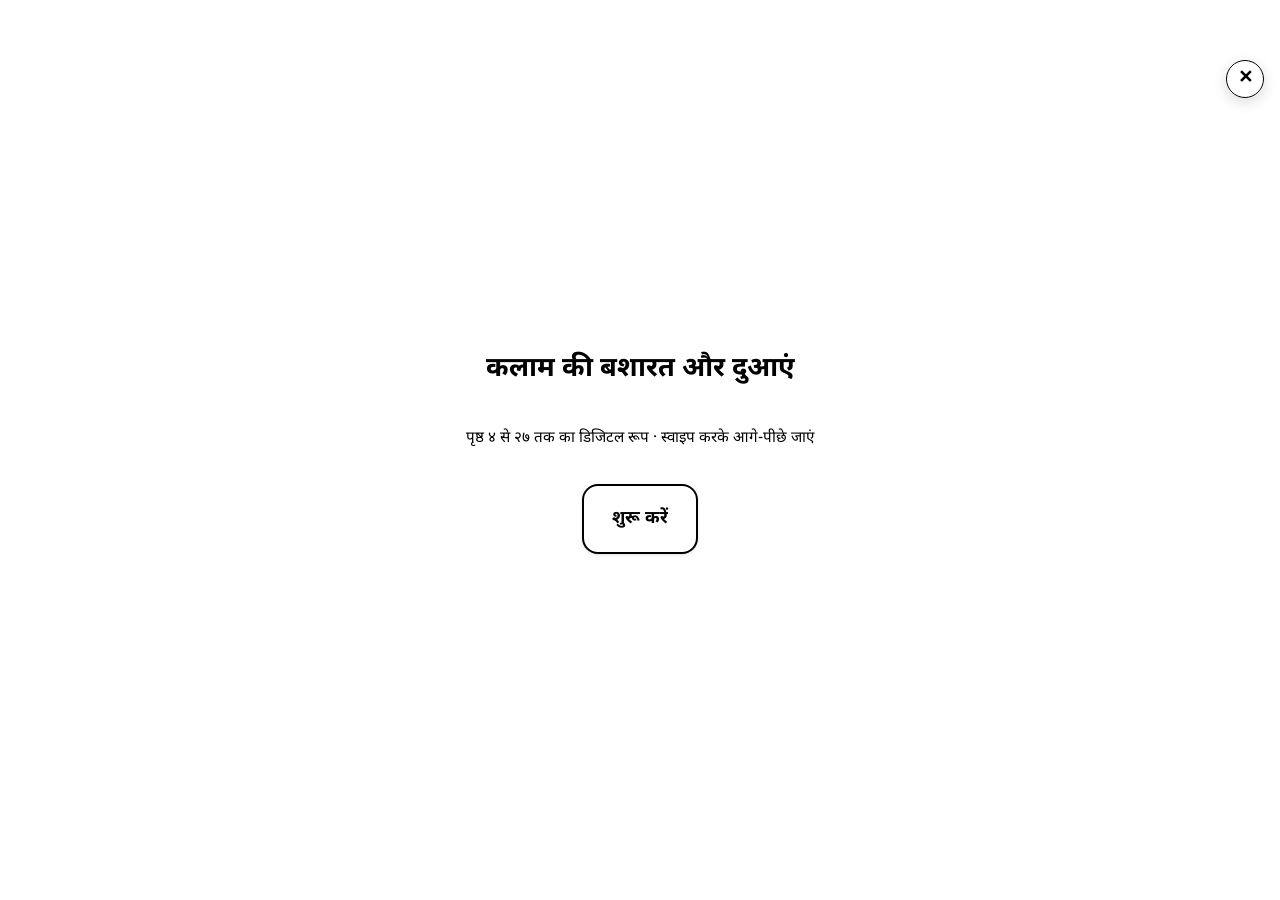
<file: app/src/main/assets/books/ashaye_rabbani.html>
<!DOCTYPE html>
<html lang="hi">
<head>
<meta charset="UTF-8">
<meta name="viewport" content="width=device-width, initial-scale=1.0, minimum-scale=0.5, maximum-scale=5.0, user-scalable=yes, viewport-fit=cover">
<title>कलाम की बशारत और दुआएं</title>
<link rel="preconnect" href="https://fonts.googleapis.com">
<link rel="preconnect" href="https://fonts.gstatic.com" crossorigin>
<link href="https://fonts.googleapis.com/css2?family=Noto+Sans+Devanagari:wght@400;600;700&display=swap" rel="stylesheet">
<style>
  :root {
    color-scheme: light;
    --safe-area-top: 44px;
    --safe-area-bottom: 24px;
    --num-col-w: 2.2em;
    --lbl-col-w: 5.4em;
    --dialogue-indent: calc(var(--num-col-w) + var(--lbl-col-w) + 0.6em);
  }
  * { box-sizing: border-box; }
  html, body {
    margin: 0; padding: 0; background: #fff;
    touch-action: pan-x pan-y pinch-zoom;
  }
  main, article.page {
    touch-action: pan-x pan-y pinch-zoom;
  }
  body {
    color: #000;
    font-family: "Noto Sans Devanagari", "Nirmala UI", "Mangal", sans-serif;
    line-height: 1.75;
    font-size: 17px;
  }

  body:not(.in-deck) {
    overflow: hidden !important;
    height: 100vh !important;
    height: 100dvh !important;
    overscroll-behavior: none !important;
  }
  body:not(.in-deck) main {
    display: none !important;
  }

  /* cover */
  #cover {
    position: fixed;
    inset: 0;
    z-index: 50;
    width: 100%;
    height: 100vh;
    height: 100dvh;
    overflow: hidden;
    background: #fff;
    display: flex;
    flex-direction: column;
    align-items: center;
    justify-content: center;
    padding: 40px 24px;
    text-align: center;
    box-sizing: border-box;
  }
  #cover h1 { font-size: 1.7rem; font-weight: 700; margin: 0 0 32px; }
  #cover p { margin: 0 0 32px; font-size: 0.95rem; }
  #cover button {
    font: inherit; font-size: 1.1rem; font-weight: 700;
    color: #000; background: #fff;
    border: 2px solid #000; padding: 18px 28px; cursor: pointer;
  }
  #cover button:hover, #cover button:focus { background: #000; color: #fff; outline: none; }
  body.in-deck #cover { display: none !important; }

  /* floating slide chrome */
  #deckbar, #decknav { display: none; }
  body.in-deck #deckbar {
    display: flex; justify-content: space-between; align-items: center;
    position: fixed; top: calc(max(env(safe-area-inset-top, 0px), var(--safe-area-top, 44px)) + 12px); left: 16px; right: 16px; z-index: 20;
    background: transparent; border: none; padding: 0; font-size: 0.9rem;
    pointer-events: none;
  }
  body.in-deck #deckbar > * { pointer-events: auto; }
  body.in-deck #decknav {
    display: flex; justify-content: space-between; align-items: center; gap: 12px;
    position: fixed; bottom: calc(max(env(safe-area-inset-bottom, 0px), var(--safe-area-bottom, 24px)) + 16px); left: 16px; right: 16px; z-index: 20;
    background: transparent; border: none; padding: 0;
    pointer-events: none;
  }
  body.in-deck #decknav > * { pointer-events: auto; }

  #deckbar, #decknav {
    transition: opacity 0.28s cubic-bezier(0.4, 0, 0.2, 1), transform 0.28s cubic-bezier(0.4, 0, 0.2, 1);
  }
  body.hide-controls #deckbar {
    opacity: 0;
    pointer-events: none;
    transform: translateY(-22px);
  }
  body.hide-controls #decknav {
    opacity: 0;
    pointer-events: none;
    transform: translateY(22px);
  }

  #deckbar button, #decknav button {
    font: inherit; font-weight: 600; color: #000;
    background: rgba(255, 255, 255, 0.94);
    -webkit-backdrop-filter: blur(12px); backdrop-filter: blur(12px);
    border: 1.5px solid #000; padding: 9px 18px; cursor: pointer; min-width: 0;
    border-radius: 999px;
    box-shadow: 0 4px 14px rgba(0, 0, 0, 0.15);
  }
  #deckbar button:hover, #decknav button:hover:not(:disabled) { background: #000; color: #fff; }
  #decknav button:disabled { opacity: 0.35; cursor: default; box-shadow: none; }
  #close, #menu {
    width: 38px;
    height: 38px;
    padding: 0 !important;
    display: inline-flex;
    align-items: center;
    justify-content: center;
    font-size: 1.15rem;
    font-weight: 700;
    line-height: 1;
    border-radius: 50% !important;
  }
  #count {
    font-weight: 600; letter-spacing: 0.05em;
    background: rgba(255, 255, 255, 0.94);
    -webkit-backdrop-filter: blur(12px); backdrop-filter: blur(12px);
    border: 1.5px solid #000;
    border-radius: 999px;
    padding: 7px 15px;
    box-shadow: 0 4px 14px rgba(0, 0, 0, 0.12);
  }

  /* Full screen slide deck mode with natural scrolling to prevent text cutoff */
  body.in-deck {
    height: 100vh;
    height: 100dvh;
    position: fixed;
    width: 100%;
    inset: 0;
    overflow: hidden !important;
    overscroll-behavior: none !important;
    line-height: 1.6;
  }
  body.in-deck main {
    position: fixed;
    top: calc(max(env(safe-area-inset-top, 0px), var(--safe-area-top, 44px)) + 64px);
    bottom: calc(max(env(safe-area-inset-bottom, 0px), var(--safe-area-bottom, 24px)) + 68px);
    left: 0;
    right: 0;
    max-width: 680px;
    margin: 0 auto;
    overflow: hidden !important;
    overflow-y: hidden !important;
    overflow-x: hidden !important;
    overscroll-behavior: none !important;
    padding: 8px 18px;
    display: flex;
    flex-direction: column;
    justify-content: flex-start;
    box-sizing: border-box;
    z-index: 10;
  }
  body.in-deck main::-webkit-scrollbar {
    display: none;
  }
  body.in-deck article.page {
    display: none;
    margin: 0 auto;
    border: none;
    padding: 0;
    width: 100%;
    max-width: 680px;
    box-sizing: border-box;
    min-height: min-content;
  }
  body.in-deck article.page.active {
    display: block;
    animation: slideIn 0.3s ease;
  }
  body.in-deck article.page.active .pnum { display: none; }

  /* Compact deck mode typography */
  body.in-deck .group { margin: 6px 0 8px; }
  body.in-deck .line { margin: 0 0 4px; line-height: 1.55; }
  body.in-deck .block { margin: 6px 0 8px; line-height: 1.55; }
  body.in-deck h3.sec { margin: 10px 0 6px; padding-bottom: 2px; font-size: 1.05rem; }
  body.in-deck .poem { margin: 6px 0 8px; line-height: 1.55; }
  body.in-deck .instr { margin: 4px 0 6px; line-height: 1.4; font-size: 0.9em; }
  body.in-deck .note { margin-top: 8px; padding-top: 6px; line-height: 1.4; }
  body.in-deck .pnum { margin: 0 0 6px; padding-bottom: 4px; }

  @keyframes slideIn { from { opacity: 0; transform: translateX(28px); } to { opacity: 1; transform: none; } }

  .pnum {
    display: block; font-size: 0.8rem; text-align: right;
    margin: 0 0 10px; padding-bottom: 6px; border-bottom: 1px solid #000;
  }
  h3.sec {
    font-size: 1.05rem; font-weight: 700; margin: 20px 0 8px;
    padding-bottom: 4px; border-bottom: 1px solid #000; text-align: center;
  }
  h3.sec:first-of-type { margin-top: 0; }
  .num { font-weight: 700; }
  .block {
    position: relative;
    margin: 10px 0 12px;
    padding-left: var(--num-col-w);
  }
  .block > .num {
    position: absolute;
    left: 0;
    top: 0;
    width: var(--num-col-w);
  }
  .instr { font-style: italic; margin: 8px 0 12px; padding-left: var(--num-col-w); }
  .silence { font-style: italic; margin: 10px 0; padding-left: var(--num-col-w); }
  .or { font-style: italic; margin: 14px 0 6px; padding-left: var(--num-col-w); }
  .group { margin: 10px 0 14px; }
  .line {
    position: relative;
    margin: 0 0 8px;
    padding-left: var(--dialogue-indent) !important;
    min-height: 1.75em;
    line-height: 1.75;
    word-break: break-word;
  }
  .line > .num {
    position: absolute;
    left: 0;
    top: 0;
    width: var(--num-col-w);
    font-weight: 700;
    text-align: left;
  }
  .line > .lbl {
    position: absolute;
    left: var(--num-col-w);
    top: 0;
    width: var(--lbl-col-w);
    font-weight: 700;
    text-align: left;
    white-space: nowrap;
  }
  .line > .lbl:first-child {
    left: 0;
    width: calc(var(--num-col-w) + var(--lbl-col-w));
  }
  .resp { font-weight: 700; }
  p.resp {
    margin: 0 0 8px;
    padding-left: var(--dialogue-indent);
    line-height: 1.75;
    word-break: break-word;
  }
  .poem { margin: 10px 0 14px; padding-left: var(--num-col-w); }
  .poem p { margin: 0 0 8px; }
  .note {
    font-size: 0.85rem; margin-top: 18px; padding-top: 10px;
    border-top: 1px solid #000; line-height: 1.6;
  }
  .rule { border: 0; border-top: 1px solid #000; margin: 18px 0; }

  @media (max-width: 480px) {
    body { font-size: 16px; }
    :root {
      --num-col-w: 2.0em;
      --lbl-col-w: 5.0em;
      --dialogue-indent: calc(var(--num-col-w) + var(--lbl-col-w) + 0.5em);
    }
    body.in-deck main {
      top: calc(max(env(safe-area-inset-top, 0px), var(--safe-area-top, 44px)) + 58px);
      bottom: calc(max(env(safe-area-inset-bottom, 0px), var(--safe-area-bottom, 24px)) + 62px);
      padding: 6px 14px;
      overflow: hidden !important;
      overflow-y: hidden !important;
      overflow-x: hidden !important;
    }
    #deckbar button, #decknav button {
      padding: 7px 14px;
      font-size: 0.85rem;
    }
    #close, #menu {
      width: 34px;
      height: 34px;
      font-size: 1rem;
    }
    #count {
      padding: 6px 12px;
      font-size: 0.8rem;
    }
    #cover .cover-close-btn,
    #cover button.cover-close-btn,
    .cover-close-btn {
      top: calc(max(env(safe-area-inset-top, 0px), var(--safe-area-top, 44px)) + 12px) !important;
      right: 14px !important;
      width: 34px !important;
      height: 34px !important;
      min-width: 34px !important;
      min-height: 34px !important;
      max-width: 34px !important;
      max-height: 34px !important;
      font-size: 1rem !important;
      padding: 0 !important;
    }
    article.page { padding: 16px 16px 18px; }
  }

  @media print {
    #cover, #deckbar, #decknav { display: none !important; }
    article.page { display: block !important; animation: none; break-inside: avoid; }
  }
  /* ===== iOS-style polish ===== */
  button {
    -webkit-appearance: none;
    appearance: none;
    -webkit-tap-highlight-color: transparent;
    font-family: -apple-system, BlinkMacSystemFont, "SF Pro Text", "Noto Sans Devanagari", sans-serif;
    transition: transform 0.15s ease, background-color 0.2s ease, color 0.2s ease, opacity 0.2s ease;
  }
  button:active:not(:disabled) { transform: scale(0.96); }
  #cover button {
    border-radius: 16px;
    box-shadow: 0 1px 3px rgba(0, 0, 0, 0.12);
  }
  #cover .cover-close-btn,
  #cover button.cover-close-btn,
  .cover-close-btn {
    position: fixed !important;
    top: calc(max(env(safe-area-inset-top, 0px), var(--safe-area-top, 44px)) + 16px) !important;
    right: 16px !important;
    width: 38px !important;
    height: 38px !important;
    min-width: 38px !important;
    min-height: 38px !important;
    max-width: 38px !important;
    max-height: 38px !important;
    padding: 0 !important;
    margin: 0 !important;
    border-radius: 50% !important;
    border: 1.5px solid #000 !important;
    background: rgba(255, 255, 255, 0.94) !important;
    color: #000 !important;
    font-size: 1.15rem !important;
    font-weight: 700 !important;
    line-height: 1 !important;
    display: inline-flex !important;
    align-items: center !important;
    justify-content: center !important;
    cursor: pointer !important;
    z-index: 30 !important;
    box-shadow: 0 4px 14px rgba(0, 0, 0, 0.15) !important;
    box-sizing: border-box !important;
    aspect-ratio: 1 / 1 !important;
  }
  #cover .cover-close-btn:hover,
  #cover button.cover-close-btn:hover {
    background: #000 !important;
    color: #fff !important;
  }
  body.in-deck .cover-close-btn { display: none !important; }
  article.page { border-radius: 16px; }

  .decknav-right {
    display: inline-flex;
    align-items: center;
    gap: 8px;
    pointer-events: auto;
  }
  #themeToggle {
    width: 38px !important;
    height: 38px !important;
    min-width: 38px !important;
    min-height: 38px !important;
    max-width: 38px !important;
    max-height: 38px !important;
    padding: 0 !important;
    display: inline-flex !important;
    align-items: center !important;
    justify-content: center !important;
    border-radius: 50% !important;
    aspect-ratio: 1 / 1 !important;
    box-sizing: border-box !important;
  }
  #themeToggle .icon-sun { display: none; }
  #themeToggle .icon-moon { display: block; }
  @media (max-width: 480px) {
    #themeToggle {
      width: 34px !important;
      height: 34px !important;
      min-width: 34px !important;
      min-height: 34px !important;
      max-width: 34px !important;
      max-height: 34px !important;
    }
    #themeToggle svg {
      width: 16px;
      height: 16px;
    }
  }

  /* ===== AMOLED Invert Theme ===== */
  html[data-theme="amoled"],
  body.amoled-mode {
    background: #000000 !important;
    color: #ffffff !important;
  }
  html[data-theme="amoled"] body,
  body.amoled-mode {
    background: #000000 !important;
  }
  html[data-theme="amoled"] #cover,
  body.amoled-mode #cover {
    background: #000000 !important;
    color: #ffffff !important;
  }
  html[data-theme="amoled"] #cover h1,
  html[data-theme="amoled"] #cover p,
  body.amoled-mode #cover h1,
  body.amoled-mode #cover p {
    color: #ffffff !important;
  }
  html[data-theme="amoled"] #cover button:not(.cover-close-btn),
  body.amoled-mode #cover button:not(.cover-close-btn) {
    background: #111111 !important;
    color: #ffffff !important;
    border-color: #ffffff !important;
  }
  html[data-theme="amoled"] #cover button:not(.cover-close-btn):hover,
  body.amoled-mode #cover button:not(.cover-close-btn):hover {
    background: #ffffff !important;
    color: #000000 !important;
  }
  html[data-theme="amoled"] #deckbar button,
  html[data-theme="amoled"] #decknav button,
  html[data-theme="amoled"] #count,
  html[data-theme="amoled"] .cover-close-btn,
  body.amoled-mode #deckbar button,
  body.amoled-mode #decknav button,
  body.amoled-mode #count,
  body.amoled-mode .cover-close-btn {
    background: rgba(22, 22, 24, 0.95) !important;
    color: #ffffff !important;
    border-color: rgba(255, 255, 255, 0.75) !important;
    box-shadow: 0 4px 14px rgba(0, 0, 0, 0.8) !important;
  }
  html[data-theme="amoled"] #deckbar button:hover:not(:disabled),
  html[data-theme="amoled"] #decknav button:hover:not(:disabled),
  html[data-theme="amoled"] .cover-close-btn:hover,
  body.amoled-mode #deckbar button:hover:not(:disabled),
  body.amoled-mode #decknav button:hover:not(:disabled),
  body.amoled-mode .cover-close-btn:hover {
    background: #ffffff !important;
    color: #000000 !important;
  }
  html[data-theme="amoled"] #decknav button:disabled,
  body.amoled-mode #decknav button:disabled {
    opacity: 0.3 !important;
    background: rgba(22, 22, 24, 0.5) !important;
    color: rgba(255, 255, 255, 0.3) !important;
    border-color: rgba(255, 255, 255, 0.2) !important;
  }
  html[data-theme="amoled"] #themeToggle .icon-sun,
  body.amoled-mode #themeToggle .icon-sun {
    display: block !important;
  }
  html[data-theme="amoled"] #themeToggle .icon-moon,
  body.amoled-mode #themeToggle .icon-moon {
    display: none !important;
  }
  html[data-theme="amoled"] article.page,
  html[data-theme="amoled"] h3.sec,
  html[data-theme="amoled"] .line,
  html[data-theme="amoled"] .block,
  html[data-theme="amoled"] .poem,
  html[data-theme="amoled"] .resp,
  html[data-theme="amoled"] .num,
  html[data-theme="amoled"] .lbl,
  body.amoled-mode article.page,
  body.amoled-mode h3.sec,
  body.amoled-mode .line,
  body.amoled-mode .block,
  body.amoled-mode .poem,
  body.amoled-mode .resp,
  body.amoled-mode .num,
  body.amoled-mode .lbl {
    color: #ffffff !important;
  }
  html[data-theme="amoled"] .instr,
  html[data-theme="amoled"] .note,
  html[data-theme="amoled"] .pnum,
  html[data-theme="amoled"] .silence,
  html[data-theme="amoled"] .or,
  body.amoled-mode .instr,
  body.amoled-mode .note,
  body.amoled-mode .pnum,
  body.amoled-mode .silence,
  body.amoled-mode .or {
    color: #9ca3af !important;
  }
  html[data-theme="amoled"] h3.sec,
  html[data-theme="amoled"] .pnum,
  html[data-theme="amoled"] .note,
  html[data-theme="amoled"] .rule,
  html[data-theme="amoled"] article.page,
  body.amoled-mode h3.sec,
  body.amoled-mode .pnum,
  body.amoled-mode .note,
  body.amoled-mode .rule,
  body.amoled-mode article.page {
    border-color: rgba(255, 255, 255, 0.25) !important;
  }
</style>
</head>
<body>

<div id="cover">
  <button type="button" class="cover-close-btn" aria-label="बंद करें" title="बंद करें" onclick="if(window.parent&&window.parent!==window){window.parent.postMessage({type:'CLOSE_BOOK'},'*');if(typeof window.parent.closePdfBook==='function')window.parent.closePdfBook();}else{window.history.back();}">✕</button>
  <h1>कलाम की बशारत और दुआएं</h1>
  <p>पृष्ठ ४ से २७ तक का डिजिटल रूप · स्वाइप करके आगे-पीछे जाएं</p>
  <button type="button" id="start">शुरू करें</button>
</div>

<div id="deckbar">
  <span id="count"></span>
  <button type="button" id="close" aria-label="बंद करें" title="बंद करें">✕</button>
</div>

<div id="decknav">
  <button type="button" id="prev">‹ पिछला</button>
  <div class="decknav-right">
    <button type="button" id="themeToggle" aria-label="AMOLED Invert Switch" title="AMOLED डार्क/लाइट मोड">
      <svg class="icon-moon" viewBox="0 0 24 24" width="18" height="18" fill="none" stroke="currentColor" stroke-width="2" stroke-linecap="round" stroke-linejoin="round"><path d="M21 12.79A9 9 0 1 1 11.21 3 7 7 0 0 0 21 12.79z"></path></svg>
      <svg class="icon-sun" viewBox="0 0 24 24" width="18" height="18" fill="none" stroke="currentColor" stroke-width="2" stroke-linecap="round" stroke-linejoin="round"><circle cx="12" cy="12" r="5"></circle><line x1="12" y1="1" x2="12" y2="3"></line><line x1="12" y1="21" x2="12" y2="23"></line><line x1="4.22" y1="4.22" x2="5.64" y2="5.64"></line><line x1="18.36" y1="18.36" x2="19.78" y2="19.78"></line><line x1="1" y1="12" x2="3" y2="12"></line><line x1="21" y1="12" x2="23" y2="12"></line><line x1="4.22" y1="19.78" x2="5.64" y2="18.36"></line><line x1="18.36" y1="5.64" x2="19.78" y2="4.22"></line></svg>
    </button>
    <button type="button" id="next">अगला ›</button>
  </div>
</div>

<main>

<!-- Page 4 -->
<article class="page" data-page="४">
  <span class="pnum">४</span>
  <h3 class="sec">कलाम की बशारत और दुआएं</h3>
  <h3 class="sec">तैयारी</h3>
  <p class="block"><span class="num">१</span> इबादत के शुरू में ख़ादिम हिस्से ४७ में दी गयी आयात में से एक पढ़ कर इबादत की दावत दे सकता है।</p>
  <p class="block"><span class="num">२</span> इस दावत से पहिले या बाद में गीत, कैंटिकल या ज़बूर पढ़ा या गाया जा सकता है।</p>
  <p class="block"><span class="num">३</span> ख़ादिम इन अल्फ़ाज़ से जमाअत का स्वागत करे :</p>
  <div class="poem"><p>हमारे ख़ुदावन्द यीसू मसीह का फ़ज़्ल, ख़ुदा की महब्बत और रूहुल-क़ुद्दूस की शिराकत आप सब के साथ होती रहे।<br>(२ कुरि. १३:१४)</p></div>
  <div class="group">
    <p class="line"><span class="lbl">जमाअत</span> और आप के साथ भी।</p>
  </div>
  <p class="or">या</p>
  <div class="group">
    <p class="line"><span class="lbl">ख़ादिम</span> ख़ुदावन्द आप के साथ हो;</p>
    <p class="line"><span class="lbl">जमाअत</span> और आप के साथ भी।</p>
  </div>
  <p class="block"><span class="num">४</span> ख़ादिम और जमाअत सब मिल कर कहें</p>
  <div class="poem"><p class="resp">ऐ तमाम क़ुदरत के ख़ुदा,<br>तेरे आगे सब के दिल का हाल खुला है,<br>तुझे सब की मुरादें मालूम हैं,<br>और तुझ से कोई भेद छिपा नहीं;<br>अपने पाक रूह के असर से<br>हमारे दिल के ख़यालों को पाक कर,<br>ताकि हम तुझ से कामिल महब्बत रखें<br>और लायक़ तौर पर तेरे पाक नाम की बड़ाई करें,<br>हमारे ख़ुदावन्द मसीह के वसीले से। आमीन।</p></div>
</article>

<!-- Page 5 -->
<article class="page" data-page="५">
  <span class="pnum">५</span>
  <p class="block"><span class="num">५</span> सब मिलकर गाएं या कहें :</p>
  <div class="poem"><p class="resp">आल्मे-बाला पर ख़ुदा का जलाल<br>और ज़मीन पर उसके लोगों में सुलह।</p></div>
  <div class="poem"><p>ख़ुदावन्द ख़ुदा, आसमानी बादशाह,<br>तमाम क़ुदरत के ख़ुदा बाप,<br>हम तेरी परस्तिश करते, तेरा शुक्र करते<br>और तेरे जलाल के लिये तेरी हम्द करते हैं।</p></div>
  <div class="poem"><p>ऐ ख़ुदावन्द यीसू मसीह, बाप के एकलौते बेटे,<br>ऐ ख़ुदावन्द ख़ुदा, ख़ुदा के बर्रे,<br>तू जहान का गुनाह उठा ले जाता है,<br>हम पर रहम कर;<br>तू बाप के दहिने बैठा है,<br>हमारी दुआ क़बूल कर।</p></div>
  <div class="poem"><p>क्योंकि, ऐ यीसू मसीह, तू ही क़ुद्दूस है,<br>तू ही ख़ुदावन्द है,<br>तू ही पाक रूह के साथ,<br>ख़ुदा बाप के जलाल में आला है। आमीन।</p></div>
  <p class="block">या किरिये :</p>
  <div class="group">
    <p class="line"><span class="lbl">ख़ादिम</span> ख़ुदावन्द रहम कर।</p>
    <p class="line"><span class="lbl">जमाअत</span> <span class="resp">ख़ुदावन्द रहम कर।</span></p>
    <p class="line"><span class="lbl">ख़ादिम</span> मसीह रहम कर।</p>
    <p class="line"><span class="lbl">जमाअत</span> <span class="resp">मसीह रहम कर।</span></p>
    <p class="line"><span class="lbl">ख़ादिम</span> ख़ुदावन्द रहम कर।</p>
    <p class="line"><span class="lbl">जमाअत</span> <span class="resp">ख़ुदावन्द रहम कर।</span></p>
  </div>
</article>

<!-- Page 6 -->
<article class="page" data-page="६">
  <span class="pnum">६</span>
  <p class="instr">या पुराना पूर्वी कलीसिया का गीत तीन बार बोला या गाया जाए :</p>
  <div class="group">
    <p class="line"><span class="lbl">ख़ादिम</span> ऐ क़ुद्दूस ख़ुदा,</p>
    <p class="line"><span class="lbl">जमाअत</span> <span class="resp">क़ुद्दूस और क़ादिर,<br>क़ुद्दूस और ग़ैरफ़ानी,<br>हम पर रहम कर।</span></p>
  </div>
  <p class="block"><span class="num">६</span> ख़ादिम अपने लफ़्ज़ों में मुख़्तसर दुआ करे।</p>
  <p class="block"><span class="num">७</span> तब अगर चाहे ख़ादिम उस दिन की ख़ास दुआ पढ़े।</p>
  <h3 class="sec">कलाम की बशारत</h3>
  <p class="block"><span class="num">८</span> अब पुराने अहदनामे में से विर्द पढ़ा जा सकता है। विर्द के ख़ातिमा पर पढ़नेवाला कह सकता है :</p>
  <p class="instr" style="margin-left:2em">यह ख़ुदावन्द का कलाम है।</p>
  <p class="line"><span class="lbl">जमाअत</span> <span class="resp">ख़ुदा का शुक्र हो।</span></p>
  <p class="silence">कलाम के इस हिस्से पर ध्यान के लिये ख़ामोशी का वक़फ़ा।</p>
  <p class="block"><span class="num">९</span> एक ज़बूर पढ़ा जा सकता है।</p>
  <p class="block"><span class="num">१०</span> अब ख़त पढ़ा जाए। ख़त के ख़ातिमा पर पढ़नेवाला कह सकता है :</p>
  <p class="instr" style="margin-left:2em">यह ख़ुदावन्द का कलाम है।</p>
  <p class="line"><span class="lbl">जमाअत</span> <span class="resp">ख़ुदा का शुक्र हो।</span></p>
  <p class="silence">कलाम के इस हिस्से पर ध्यान के लिये ख़ामोशी का वक़फ़ा।</p>
  <p class="block"><span class="num">११</span> यहां कैंटिकल, गीत या ज़बूर गाया या पढ़ा जा सकता है।</p>
  <p class="block"><span class="num">१२</span> अब इन्जील पढ़ी जाए। इन्जील के पढ़े जाने से पहले यूं कहा जा सकता है :</p>
  <p class="line"><span class="lbl">जमाअत</span> <span class="resp">ऐ यीसू मसीह, तेरा जलाल हो।</span></p>
</article>

<!-- Page 7 -->
<article class="page" data-page="७">
  <span class="pnum">७</span>
  <p class="block">इन्जील के ख़ातिमा पर पढ़नेवाला कह सकता है :</p>
  <p class="instr" style="margin-left:2em">यह मसीह की इन्जील है।</p>
  <p class="line"><span class="lbl">जमाअत</span> <span class="resp">ऐ ख़ुदावन्द यीसू, तेरी तारीफ़ हो।</span></p>
  <p class="silence">कलाम के इस हिस्से पर ध्यान के लिए ख़ामोशी का वक़फ़ा।</p>
  <p class="block"><span class="num">१३</span> वाज़। यह मुख़्तसर मुनासिब दुआ के साथ शुरू किया जाए।</p>
  <p class="block"><span class="num">१४</span> निकाया का अक़ीदा पढ़ा या गाया जाए। यह कम अज़ कम हर इतवार और बड़े तेवहारों पर ज़रूर इस्तेमाल हो।</p>
  <div class="poem"><p>हम एक ख़ुदा क़ादिरे-मुतलक़ बाप पर ईमान रखते हैं;<br>वह आसमान और ज़मीन<br>और सब देखी और अनदेखी चीज़ों का ख़ालिक है।</p></div>
  <div class="poem"><p>हम एक ख़ुदावन्द यीसू मसीह पर ईमान रखते हैं<br>जो ख़ुदा का एकलौता बेटा है।<br>वह अज़ल से बाप से मौलूद,<br>ख़ुदा से ख़ुदा, नूर से नूर,<br>हक़ीक़ी ख़ुदा से हक़ीक़ी ख़ुदा,<br>मसनू नहीं बल्कि मौलूद है।<br>उसका और बाप का एक ही जौहर है।<br>उसके वसीले से कुल चीज़ें बनीं।<br>वह हम इन्सानों के लिए और हमारी नजात के वास्ते<br>आसमान पर से उतर आया,<br>रूहुल-क़ुद्दूस की क़ुदरत से<br>कुंआरी मरियम से मुजस्सम हुआ और इन्सान बना।<br>पुन्तियुस पीलातुस के अहद में हमारे लिए मसलूब हुआ;<br>उसने दुख उठाया, मर गया और दफ़्न हुआ।<br>तीसरे दिन पाक नविश्तों के बमूजिब जी उठा,</p></div>
</article>

<!-- Page 8 -->
<article class="page" data-page="८">
  <span class="pnum">८</span>
  <div class="poem"><p>आसमान पर चढ़ गया,<br>और बाप के दहिने बैठा है।<br>वह जलाल के साथ ज़िन्दों और मुर्दों की अदालत के लिए<br>फिर आएगा,<br>और उसकी सलतनत कभी ख़त्म न होगी।</p></div>
  <div class="poem"><p>हम रूहुल-क़ुद्दूस पर ईमान रखते हैं,<br>जो ख़ुदावन्द है और ज़िन्दगी बख़्शनेवाला है।<br>वह बाप और बेटे से सादिर है।<br>उसकी बाप और बेटे के साथ परस्तिशो-ताज़ीम होती है।<br>वह नबियों की ज़बानी बोला।</p></div>
  <div class="poem"><p>हम एक पाक कैथुलिक और रसूली कलीसिया पर ईमान रखते हैं।<br>हम एक बपतिस्मे का जो गुनाहों की मुआफ़ी के लिए है<br>इक़रार करते हैं;<br>और मुर्दों की क़ियामत और आयन्दा जहान की हयात का<br>इन्तिज़ार करते हैं। आमीन।</p></div>
  <p class="instr">या निकाया के अक़ीदे की जगह रसूलों का अक़ीदा इस्तेमाल किया जा सकता है।</p>
  <div class="poem"><p>मैं ख़ुदा क़ादिरे-मुतलक़ बाप पर ईमान रखता हूँ<br>जो आसमान और ज़मीन का ख़ालिक़ है।</p></div>
  <div class="poem"><p>मैं यीसू मसीह पर ईमान रखता हूँ,<br>जो ख़ुदा का एकलौता बेटा और हमारा ख़ुदावन्द है।<br>वह रूहुल-क़ुद्दूस की क़ुदरत से पेट में पड़ा,<br>कुंवारी मरियम से पैदा हुआ,<br>पुन्तियुस पीलातुस के अहद में दुख उठाया,<br>मसलूब गया, मर गया और दफ़्न हुआ,</p></div>
</article>

<!-- Page 9 -->
<article class="page" data-page="९">
  <span class="pnum">९</span>
  <div class="poem"><p>आल्मे-अरवाह में उतर गया;<br>तीसरे दिन जी उठा,<br>आसमान पर चढ़ गया<br>और बाप के दहिने बैठा है।<br>वह ज़िन्दों और मुर्दों की अदालत के लिए फिर आएगा।</p></div>
  <div class="poem"><p>मैं रूहुल-क़ुद्दूस पर,<br>पाक कैथुलिक कलीसिया पर,<br>मुक़द्दसों की शिराकत,<br>गुनाहों की मुआफ़ी,<br>बदन की क़ियामत<br>और अबदी ज़िन्दगी पर ईमान रखता हूं। आमीन।</p></div>
  <p class="instr">या कोई मुनासिब कैंटिकल, गीत या भजन या नग़मा जो कलीसियाई ईमान की तसदीक़ करता हो, गाया जा सकता है।</p>
  <p class="block"><span class="num">१५</span> यहां या किसी और मुनासिब मौक़े पर मुख़्तसर इश्तिहार दिये जा सकते हैं।</p>
  <h3 class="sec">सिफ़ारशी दुआएँ</h3>
  <p class="block"><span class="num">१६</span> नीचे दी हुई दो तरतीबो में से कोई एक इस्तेमाल की जाये (नोट ७, सफ़ा ४५)।</p>
  <p class="silence" style="text-align:center">(क)</p>
  <p class="instr">इन सिफ़ारिशी दुआओं के साथ मक़ामी ज़रूरतों का ध्यान रखते हुए दूसरे मज़ामीन भी मौज़ूं जगह पर पेश किये जा सकते हैं।</p>
  <div class="group">
    <p class="line"><span class="lbl">ख़ादिम</span> आइए, हम सब इन्सानों के लिए दुआ करें और अपनी दुआओं को ख़ुदावन्द यीसू मसीह की दाइमी सिफ़ारिश के साथ पेश करें।</p>
  </div>
</article>

<!-- Page 10 -->
<article class="page" data-page="१०">
  <span class="pnum">१०</span>
  <div class="group">
    <p class="line"><span class="lbl">ख़ादिम</span> ऐ आसमानी बाप, हम तुझ से दुआ करते हैं कि सारे जहान में इन्साफ़ और सुल्ह क़ायम हो और हर इन्सान बहुतायत से ज़िन्दगी पाए।</p>
    <p class="line"><span class="lbl">ख़ादिम</span> ऐ रहीम ख़ुदावन्द,</p>
    <p class="line"><span class="lbl">जमाअत</span> <span class="resp">हमारी दुआ सुन।</span></p>
  </div>
  <div class="group">
    <p class="line"><span class="lbl">ख़ादिम</span> उन सब के लिए जो इस गांव/शहर में बसते हैं; और उन तमाम बातों को दूर करने के लिए भी, जो एक दूसरे में फूट और झगड़े पैदा करती हैं, ताकि हमारे मुल्क में सच्ची एकता और मेल मिलाप की तरक़्क़ी हो;</p>
    <p class="line"><span class="lbl">ख़ादिम</span> ऐ रहीम ख़ुदावन्द,</p>
    <p class="line"><span class="lbl">जमाअत</span> <span class="resp">हमारी दुआ सुन।</span></p>
  </div>
  <div class="group">
    <p class="line"><span class="lbl">ख़ादिम</span> उन सब के लिए जो खेती बाड़ी, उद्योग धन्धे या व्यापार में लगे हुए हैं, सब मज़दूरों और कारीगरों के लिए और उन सारे लोगों के लिए भी जो हमारी ज़रूरतों को पूरा करते हैं,</p>
    <p class="line"><span class="lbl">ख़ादिम</span> ऐ रहीम ख़ुदावन्द</p>
    <p class="line"><span class="lbl">जमाअत</span> <span class="resp">हमारी दुआ सुन।</span></p>
  </div>
  <div class="group">
    <p class="line"><span class="lbl">ख़ादिम</span> तमाम उस्तादों, पढ़ने वालों, गाइन्सदानों, लेखकों, हुनरमंदों और उन सबके लिए भी जो दूसरे लोगों के दिलो-दिमाग़ पर असर डालते हैं;</p>
    <p class="line"><span class="lbl">ख़ादिम</span> ऐ रहीम ख़ुदावन्द,</p>
    <p class="line"><span class="lbl">जमाअत</span> <span class="resp">हमारी दुआ सुन।</span></p>
  </div>
  <div class="group">
    <p class="line"><span class="lbl">ख़ादिम</span> उन सब के लिए जो दुख या तकलीफ़ उठा रहे हैं, बेरोज़गार हैं, ग़रीब और भूखे हैं, मोहताज या कुचले हुए हैं, जो बीमार या मरने के क़रीब हैं, और उन सबके लिए भी जो उनकी मदद करते हैं;</p>
    <p class="line"><span class="lbl">ख़ादिम</span> ऐ रहीम ख़ुदावन्द,</p>
    <p class="line"><span class="lbl">जमाअत</span> <span class="resp">हमारी दुआ सुन।</span></p>
  </div>
</article>

<!-- Page 11 -->
<article class="page" data-page="११">
  <span class="pnum">११</span>
  <div class="group">
    <p class="line"><span class="lbl">ख़ादिम</span> उन सब के लिए जिन्हें इस मुल्क और दूसरे मुल्कों में इख़्तियार दिया गया है, ख़ास कर हमारे राष्ट्रपति, प्रधानमन्त्री, इस सूबह के गवर्नर और मुख्यमंत्री और उन सब के लिए भी जो किसी भी तरह का इख़्तियार रखते हैं;</p>
    <p class="line"><span class="lbl">ख़ादिम</span> ऐ रहीम ख़ुदावन्द,</p>
    <p class="line"><span class="lbl">जमाअत</span> <span class="resp">हमारी दुआ सुन।</span></p>
  </div>
  <div class="group">
    <p class="line"><span class="lbl">ख़ादिम</span> सब मसीही लोगों की एकता और मेल मिलाप के लिए और दुनिया में उनके मुनासिब तौर से गवाही देने और ख़िदमत करने के लिए;</p>
    <p class="line"><span class="lbl">ख़ादिम</span> ऐ रहीम ख़ुदावन्द,</p>
    <p class="line"><span class="lbl">जमाअत</span> <span class="resp">हमारी दुआ सुन।</span></p>
  </div>
  <div class="group">
    <p class="line"><span class="lbl">ख़ादिम</span> इस मुल्क में तेरी तमाम कलीसिया के लिए, उसकी कौंसिलों और रहनुमाओं के लिए, ख़ास कर हमारे मॉडरेटर ..., दक्षिण भारत की कलीसिया के मॉडरेटर ... और मारथोमा कलीसिया के मैट्रोपोलिटन ..., हमारे बिशप ... और तेरी कलीसिया के तमाम दोगर ख़ादिमों के लिए, कि वह अपनी ख़िदमत को वफ़ादारी से बजा लाएं;</p>
    <p class="line"><span class="lbl">ख़ादिम</span> ऐ रहीम ख़ुदावन्द,</p>
    <p class="line"><span class="lbl">जमाअत</span> <span class="resp">हमारी दुआ सुन।</span></p>
  </div>
  <div class="group">
    <p class="line"><span class="lbl">ख़ादिम</span> यह बख़्श कि तेरे उन तमाम लोगों के साथ जिन्होंने वफ़ादारी से इस दुनिया में तेरी ख़िदमत की है, हम भी तेरी बादशाही की अबदी ख़ुशी में शरीक हों।</p>
    <p class="line"><span class="lbl">ख़ादिम</span> ऐ रहीम ख़ुदावन्द,</p>
    <p class="line"><span class="lbl">जमाअत</span> <span class="resp">हमारी दुआ सुन।</span></p>
  </div>
  <div class="group">
    <p class="line"><span class="lbl">सब</span> <span class="resp">ऐ आसमानी बाप, अपनी बादशाही जल्द ला,<br>और हमारी इन दुआओं को क़बूल फ़रमा,<br>जो हम तेरे बेटे अपने ख़ुदावन्द और मुनजी यीसू मसीह के नाम के वसीले से पेश करते हैं। आमीन।</span></p>
  </div>
</article>

<!-- Page 12 -->
<article class="page" data-page="१२">
  <span class="pnum">१२</span>
  <p class="silence" style="text-align:center">(ख)</p>
  <p class="instr">या ऊपर की सिफ़ारशी दुआओं की जगह नीचे दी गई दुआओं को पेश किया जा सकता है। लेकिन ख़याल रहे कि इस तरतीब के इस्तेमाल में मुनासिब तैयारी ज़रूरी है। (१) यह ज़रूरी नहीं कि सब दिये गये मज़ामीन पढ़े जाएं, बल्कि सिर्फ़ वही जो इस मौक़े के मुताबिक़ हों। (२) मौक़े के मुताबिक़ ख़ादिम अपनी तरफ़ से मुनासिब मज़मून तैयार कर सकता है। (३) या मज़मून पढ़े बग़ैर सिर्फ़ दी गई दुआएं ही इस्तेमाल की जा सकतो हैं।</p>
  <div class="group">
    <p class="line"><span class="lbl">ख़ादिम</span> आइए, हम ख़ुदा की मिहरबानियों के लिए उसका शुक्र अदा करें। और हम तमाम दुनिया और कलीसिया के लिए भी उसके हुज़ूर दुआएं पेश करें।</p>
  </div>
  <div class="poem"><p>ऐ तमाम क़ुदरत के ख़ुदा, हमारे आसमानी बाप, तूने अपने बेटे यीसू मसीह के ज़रिये वादा किया है कि जब भी हम ईमान से दुआ करें, तो तू हमारी सुनेगा।</p></div>
  <h3 class="sec">दुनिया के मौजूदा हालात और वाक़िआत के लिए</h3>
  <p class="block">हम तेरा शुक्र अदा करते हैं ... के लिए<br>तजवीज़ किये हुए मज़ामीन :</p>
  <div class="poem" style="text-align:left;padding-left:2em">
    <p>तमाम कायनात की तरफ़ सही रवैये के लिए ...<br>दुनिया की क़ौमों के लिए ख़ासकर ...<br>अपनी क़ौम के लिए ...<br>(समाज की किसी ख़ास ज़रूरत के लिए ...)</p>
  </div>
  <p class="silence">ख़ामोशी का वक़फ़ा</p>
  <div class="poem"><p>ऐ ख़ुदा, तमाम क़ौमों के रहनुमाओं को समझ-दानाई इनायत कर, ख़ास तौर से हमारे राष्ट्रपति, प्रधानमंत्री, इस सूबह के गवर्नर</p></div>
</article>

<!-- Page 13 -->
<article class="page" data-page="१३">
  <span class="pnum">१३</span>
  <div class="poem"><p>और मुख्यमंत्री को और उन सबको जो उनकी तरफ़ से इख़्तियार रखते हैं; हमारी क़ौम और दूसरी तमाम क़ौमों को इन्साफ़ और सुल्ह की राह पर चला, कि हम एक दूसरे की इज़्ज़त करें और तमाम लोगों की भलाई और बेहतरी की तलाश करें।</p></div>
  <div class="group">
    <p class="line"><span class="lbl">ख़ादिम</span> ऐ रहीम ख़ुदावन्द,</p>
    <p class="line"><span class="lbl">जमाअत</span> <span class="resp">हमारी दुआ सुन।</span></p>
  </div>
  <h3 class="sec">कलीसिया के लिए</h3>
  <p class="block">हम तेरा शुक्र अदा करते हैं ... के लिए<br>तजवीज़ किये हुए मज़ामीन :</p>
  <div class="poem" style="text-align:left;padding-left:2em">
    <p>दुनिया में और इस मुल्क में तेरी तमाम कलीसिया,<br>ख़ास कर उत्तर भारत की कलीसिया के लिए ...<br>उसकी कौंसिलों, रहनुमाओं और ख़ादिमों,<br>ख़ास कर हमारे मॉडरेटर ...,<br>दक्षिण भारत की कलीसिया के मॉडरेटर ...,<br>मार थोमा कलीसिया के मैट्रोपोलिटन ... के लिए;<br>हमारे बिशप ... के लिए;<br>सब मसीहियों की एकता के लिए।<br>(कलीसिया की किसी ख़िदमत या ज़रूरत के लिए)</p>
  </div>
  <p class="silence">ख़ामोशी का वक़फ़ा</p>
  <div class="poem"><p>ऐ ख़ुदा, मसीह के काम को तरक़्क़ी देने के लिए अपनी कलीसिया को मज़बूत कर, ताकि तमाम लोग जो उसके नाम का इक़रार करते हैं तेरी सच्चाई में एक हो जाएं, तेरी महब्बत में इकट्ठे ज़िन्दगी बसर करें और दुनिया में तेरा जलाल ज़ाहिर करें।</p></div>
  <div class="group">
    <p class="line"><span class="lbl">ख़ादिम</span> ऐ रहीम ख़ुदावन्द,</p>
    <p class="line"><span class="lbl">जमाअत</span> <span class="resp">हमारी दुआ सुन।</span></p>
  </div>
</article>

<!-- Page 14 -->
<article class="page" data-page="१४">
  <span class="pnum">१४</span>
  <h3 class="sec">ख़ानदान, दोस्त और पड़ोसियों के लिए</h3>
  <p class="block">हम तेरा शुक्र अदा करते हैं ... के लिए<br>तजवीज़ किये हुए मज़ामीन :</p>
  <div class="poem" style="text-align:left;padding-left:2em">
    <p>अपने पड़ोसियों के लिए ...<br>अपने हम-ख़िदमतों के लिए ...<br>अपने ख़ानदान और दोस्तों के लिए ...<br>(किसी ख़ास शख़्स या शख़्सों के लिए)</p>
  </div>
  <p class="silence">ख़ामोशी का वक़फ़ा</p>
  <div class="poem"><p>ऐ ख़ुदा, हमें, हमारे ख़ानदानों और दोस्तों को, हमारे पड़ोसियों और उनको जिनके साथ हम काम करते हैं अपना फ़ज़्ल अता फ़रमा, ताकि हम एक दूसरे की मदद करने से तेरी ख़िदमत बजा लाएं और एक दूसरे से ऐसा प्यार करें जैसा तू हम से प्यार करता है।</p></div>
  <div class="group">
    <p class="line"><span class="lbl">ख़ादिम</span> ऐ रहीम ख़ुदावन्द,</p>
    <p class="line"><span class="lbl">जमाअत</span> <span class="resp">हमारी दुआ सुन।</span></p>
  </div>
  <hr class="rule">
  <h3 class="sec">मुसीबत ज़दा और बीमारों के लिए</h3>
  <p class="block">तजवीज़ किये हुए मज़ामीन :</p>
  <div class="poem" style="text-align:left;padding-left:2em">
    <p>भूकों और मोहताजों के लिए ...<br>सताये हुए लोगों और उनके सताने वालों के लिए ...<br>बेरोज़गारों के लिए ...<br>उनके लिए जो बीमार या मरने के क़रीब हैं ...<br>उनके लिए जो मायूस और ना-उम्मीद हैं ...</p>
  </div>
  <p class="block">हम उन सबके लिए तेरा शुक्र करते हैं और दुआ भी करते हैं जो ऐसे लोगों के मददगार हैं।</p>
</article>

<!-- Page 15 -->
<article class="page" data-page="१५">
  <span class="pnum">१५</span>
  <p class="silence">ख़ामोशी का वक़फ़ा</p>
  <div class="poem"><p>ऐ ख़ुदा, तू उन सब को ताक़त बख़्श और सम्भाल जो किसी जिस्मानी, दिमाग़ी या रूहानी तकलीफ़ में मुब्तला हैं; ज़रूरत के वक़्त उन्हें हिम्मत और उम्मेद अता कर, और अपनी हुज़ूरी की ख़ुशी का इहसास बख़्श दे।</p></div>
  <div class="group">
    <p class="line"><span class="lbl">ख़ादिम</span> ऐ रहीम ख़ुदावन्द,</p>
    <p class="line"><span class="lbl">जमाअत</span> <span class="resp">हमारी दुआ सुन।</span></p>
  </div>
  <h3 class="sec">उन के लिए जो इन्तक़ाल कर गये हैं</h3>
  <p class="block">हम उन ईमानदारों को तेरे हुज़ूर याद करते हैं जो इस दुनिया से इन्तक़ाल कर गये हैं, ख़ास तौर से ...</p>
  <p class="silence">ख़ामोशी का वक़फ़ा</p>
  <div class="poem"><p>ऐ ख़ुदा, हम तमाम लोगों को तेरी बे-तब्दील महब्बत के सुपुर्द करते हैं ताकि उनमें तेरी मर्ज़ी पूरी हो, और हर ज़माने में तेरे मुक़द्दसों की वफ़ादार गवाही के लिए ख़ुशी के साथ तेरा जलाल ज़ाहिर करते; और तुझ से दुआ करते हैं कि हम भी उन के साथ तेरी अबदी बादशाही में शरीक हों।</p></div>
  <div class="group">
    <p class="line"><span class="lbl">ख़ादिम</span> ऐ आसमानी बाप, हमारी सुन,</p>
    <p class="line"><span class="lbl">सब</span> <span class="resp">और अपने बेटे हमारे मुनजी यीसू मसीह की ख़ातिर से हमारी इन दुआओं को क़बूल फ़रमा। आमीन।</span></p>
  </div>
  <h3 class="sec">गुनाहों का इक़रार</h3>
  <p class="block"><span class="num">१७</span> ख़ादिम हुक्मों का खुलासा पढ़ सकता है :</p>
  <div class="poem"><p>ऐ अज़ीज़ो, हमारे ख़ुदावन्द यीसू मसीह ने फ़रमाया : ख़ुदावन्द हमारा ख़ुदा एक ही ख़ुदावन्द हैं; तू ख़ुदावन्द अपने ख़ुदा से अपने सारे दिल और अपनी सारी जान और अपनी सारी अक़्ल और अपनी सारी ताक़त से महब्बत रख। पहिला हुक्म यही है। दूसरा यह है कि तू अपने पड़ोसी से अपने बराबर महब्बत रख। इन से बड़ा और कोई हुक्म नहीं।</p></div>
</article>

<!-- Page 16 -->
<article class="page" data-page="१६">
  <span class="pnum">१६</span>
  <p class="block"><span class="num">१८</span> ख़ादिम कहे :</p>
  <div class="poem"><p>ख़ुदा ने दुनिया से ऐसी महब्बत रखी कि उसने अपना एकलौता बेटा यीसू मसीह बख़्श दिया कि वह हमें गुनाहों से बचाए, आसमान में हमारे लिए सिफ़ारिश करे और हमें हमेशा की ज़िन्दगी को पहुंचाए।</p></div>
  <div class="poem"><p>इसलिए आइए, हम तौबा और ईमान के साथ अपने गुनाहों का इक़रार करे; हम ख़ुदा के फ़ज़्ल से उसके हुक्मों को मानने का और सब लोगों के साथ मेले-महब्बत से रहने का पक्का इरादा करें।</p></div>
  <p class="block"><span class="num">१९</span> ख़ामोशी के मुख़्तसर वक़फ़े के बाद प्रेसबिटर और जमाअत मिल कर कहें :</p>
  <div class="group">
    <p class="line"><span class="lbl">सब</span> <span class="resp">ऐ तमाम क़ुदरत के ख़ुदा, हमारे आसमानी बाप,<br>हमने ख़याल, क़ौल और फ़ेल से<br>तेरे और अपने साथियों के ख़िलाफ़ गुनाह किया है।<br>हम ने अपनी नादानी और कमज़ोरी के बाइस<br>और जान बूझ कर भी बुराई की है<br>और भलाई करने में नाकामयाब रहे हैं।<br>इन सब के लिए हम निहायत ग़मगीन हैं और तौबा करते हैं।<br>तेरे बेटे यीसू मसीह ने हमारे लिए अपनी जान क़ुरबान की है;</span></p>
  </div>
</article>

<!-- Page 17 -->
<article class="page" data-page="१७">
  <span class="pnum">१७</span>
  <div class="group">
    <p class="line"><span class="lbl">सब</span> <span class="resp">उसी की ख़ातिर हम से जो कुछ हुआ है मुआफ़ फ़रमा<br>और यह बख़्श<br>कि हम आगे नई ज़िन्दगी में तेरी ख़िदमत बजा लाएं<br>ताकि तेरे पाक नाम का जलाल ज़ाहिर हो। आमीन।</span></p>
  </div>
  <p class="block"><span class="num">२०</span> तब प्रेसबिटर कहे :</p>
  <div class="poem"><p>तमाम क़ुदरत का ख़ुदा उन सबको मुआफ़ करता है जो अपने साथियों को मुआफ़ करते और सच्चे दिल से तौबा करते हैं। वह तुम पर रहम करे, तुम्हारे सब गुनाहों को बख़्शे और उन से तुम को रिहाई दे; हर तरह का नेकी में तुम को मुस्तहकमो-मज़बूत करे और तुम्हें हमेशा की ज़िन्दगी में क़ायम रखे; हमारे ख़ुदावन्द यीसू मसीह के वसीले से।</p></div>
  <div class="group">
    <p class="line"><span class="lbl">जमाअत</span> आमीन। ख़ुदा का शुक्र हो।</p>
  </div>
  <p class="instr">प्रेसबिटर अगर चाहे, तो "तुम" और "तुम्हारे" की बजाए "हम" और "हमारे" कह सकता है।</p>
  <h3 class="sec">पाक शिराकत की सैक्रामेन्ट</h3>
  <p class="block"><span class="num">२१</span> जहां कहीं दस्तूर हो, यहां या हिस्से २७ के बाद किताबे-मुक़द्दस में से यक़ीन-दहानी पढ़ी जाए :</p>
  <div class="group">
    <p class="line"><span class="lbl">प्रेसबिटर</span> ख़ुदावन्द में ऐ अज़ीज़ो, आइए हम इस पाक सैक्रामेन्ट के मुक़र्रर किए जाने के बारे में उन अल्फ़ाज़ को ग़ौर से सुनें जो मुक़द्दस पौलूस ने क़ुरिन्थियों के पहिले ख़त में लिखे हैं– "यह बात मुझे ख़ुदावन्द से पहुंची और मैंने तुम को भी पहुंचा दी कि ख़ुदावन्द यीसू ने, जिस रात वह पकड़वाया गया, रोटी ली; और शुक्र कर के तोड़ी और कहा : यह मेरा बदन है जो तुम्हारे लिये है; मेरी यादगारी के वास्ते यही किया करो। इसी तरह उसने खाने के बाद पियाला भी लिया और कहा : यह पियाला मेरे ख़ून में नया</p>
  </div>
</article>

<!-- Page 18 -->
<article class="page" data-page="१८">
  <span class="pnum">१८</span>
  <div class="poem"><p>अहद है; जब कभी पियो, मेरी यादगारी के लिए यही किया करो। क्योंकि जब कभी तुम यह रोटी खाते और इस पियाले में से पीते हो, तो ख़ुदावन्द की मौत का इज़हार करते हो जब तक वह न आए।"</p></div>
  <p class="instr" style="text-align:right">१ कुरि० ११:२३-२६</p>
  <h3 class="sec">सलाम</h3>
  <p class="block"><span class="num">२२</span> प्रेसबिटर कहें :</p>
  <div class="poem"><p>हम मिल कर मसीह का बदन हैं। हम सब ने एक ही रूह के वसीले से एक बदन होने के लिए बपतिस्मा लिया। पर हम उन बातों के तालिब रहें जिन से मेल मिलाप और बाहमी तरक़्क़ी हो। १ कुरि. १२:२७,१३; रोमि. १४:१९</p></div>
  <div class="group">
    <p class="line"><span class="lbl">प्रेसबिटर</span> ख़ुदावन्द का इत्मीनान हमेशा आप के साथ हो।</p>
    <p class="line"><span class="lbl">जमाअत</span> <span class="resp">और आप के साथ भी।</span></p>
  </div>
  <p class="block"><span class="num">२३</span> यहां मक़ामी दस्तूर के मुताबिक़ सलाम का इज़हार किया जा सकता है।</p>
  <h3 class="sec">रोटी और मै का तैयार करना</h3>
  <p class="block"><span class="num">२४</span> यहां कोई गीत या भजन गाया जा सकता है; और जमाअत से इकट्ठी की हुई भेंट पेश की जा सकती है।</p>
  <p class="block"><span class="num">२५</span> रोटी और मै लाई जाएं और मेज़ पर रखी जाएं; या मक़ामी दस्तूर के मुताबिक़ अगर वह पेशतर ही मेज़ पर रखी हों तो उनपर से कपड़ा हटा दिया जाए।</p>
  <p class="block"><span class="num">२६</span> प्रेसबिटर यह कहें :</p>
  <div class="poem"><p>आइए, हम यह भेंट और उसके साथ अपने आप को भी ख़ुदा की ख़िदमत के लिए पेश करें।</p></div>
  <div class="group">
    <p class="line"><span class="lbl">जमाअत</span> <span class="resp">ऐ तमाम क़ुदरत के ख़ुदा, दुनिया के ख़ालिक़,<br>सब चीज़ें तेरी तरफ़ से मिलती हैं</span></p>
  </div>
</article>

<!-- Page 19 -->
<article class="page" data-page="१९">
  <span class="pnum">१९</span>
  <div class="group">
    <p class="line"><span class="lbl">जमाअत</span> <span class="resp">और तेरी ही चीज़ों में से हम ने तुझे दिया है।<br>हम तुझ से अर्ज़ करते हैं<br>कि (*यह दान और) रोटी और मै की यह भेंट<br>अपने नाम के जलाल और अपने लोगों की भलाई के लिए क़बूल फ़रमा;<br>हमारे ख़ुदावन्द यीसू मसीह के वसीले से। आमीन।</span></p>
  </div>
  <h3 class="sec">शुक्रगुज़ारी</h3>
  <p class="block"><span class="num">२८</span> प्रेसबिटर कहे :</p>
  <div class="group">
    <p class="line"><span class="lbl">प्रेसबिटर</span> ख़ुदावन्द यहां मौजूद है।</p>
    <p class="line"><span class="lbl">जमाअत</span> उसका रूह हमारे साथ है।</p>
    <p class="line"><span class="lbl">प्रेसबिटर</span> अपने दिल आल्मे-बाला पर लगाओ।</p>
    <p class="line"><span class="lbl">जमाअत</span> <span class="resp">हम उनको ख़ुदावन्द की तरफ़ लगाते हैं।</span></p>
    <p class="line"><span class="lbl">प्रेसबिटर</span> हम ख़ुदावन्द अपने ख़ुदा का शुक्र करें।</p>
    <p class="line"><span class="lbl">जमाअत</span> <span class="resp">उसका शुक्रो-तमजीद करना वाजिबो-मुनासिब है।</span></p>
  </div>
  <p class="block"><span class="num">२९</span> <span class="lbl" style="min-width:0">प्रेसबिटर</span> ऐ क़ुद्दूस बाप, आसमानी बादशाह, तमाम क़ुदरत के मालिक और अज़ली ख़ुदा, यह न सिर्फ़ मुनासिब, बल्कि हमारा फ़र्ज़ और ख़ुशी भी है कि हम हर वक़्त और हर जगह तेरे एकलौते बेटे यीसू मसीह के वसीले तेरा शुक्रो-तमजीद करें;</p>
  <div class="poem"><p>वह ही तेरा सच्चा और ज़िन्दा कलाम है; उसीके वसीले तू ने शुरू ही से तमाम चीज़ें पैदा कीं और हमें अपनी सूरत पर बनाया;<br>उसी के वसीले तू दुनिया में हर आने वाले इन्सान को रोशन करता है</p></div>
  <p class="note">* अगर मा सिवा रोटी और मै के और भेंट न हो, तो यह अल्फ़ाज़ छोड़ दिये जाएं।</p>
</article>

<!-- Page 20 -->
<article class="page" data-page="२०">
  <span class="pnum">२०</span>
  <div class="poem"><p>करता है और हर ज़माने में तूने नबियों और दानाओं को भेजा कि वह तेरे बन्दों को तेरी तरफ़ रुजु कराएं;<br>उसी के वसीले तू ने हमें गुनाह से छुटकारा बख़्शा है; वह हमारे लिए इन्सान बना, हमारी ख़ातिर सलीब पर चढ़ाया गया और तीसरे दिन फिर जी उठा;<br>उसी के ज़रिए तू हमें अपना पाक और ज़िन्दगी देनेवाला रूह इनायत करता है, ताकि हम तेरे बच्चे ठहरें और तेरी नई मख़्लूक़ात के पहिले फल हों।</p></div>
  <p class="block"><span class="num">३०</span> कलीसियाई मौसम के मुताबिक़ या और किसी ख़ास मौक़े पर मुनासिब और मुक़र्रा शुक्रगुज़ारी अगर हो तो यहां पढ़ी जाए (देखिए हिस्सा ४७)</p>
  <p class="block"><span class="num">३१</span> <span class="resp">सब</span> इसलिए तेरे मुक़द्दसों और फ़िरिश्तों के साथ जो दिनो-रात तेरे तख़्त के सामने तेरी हम्दो-तमजीद करते हैं, हम भी तेरे पाक नाम की सिताइश करते और गं कहते हैं</p>
  <div class="poem"><p class="resp">क़ुद्दूस, क़ुद्दूस, क़ुद्दूस ख़ुदावन्द,<br>क़ुदरत और क़ुव्वत के ख़ुदा,<br>आसमानो-ज़मीन तेरे जलाल से मामूर हैं।<br>आल्मे-बाला पर होशाना।</p></div>
  <div class="group">
    <p class="line"><span class="lbl">प्रेसबिटर</span> ऐ आसमानी बाप, अपने बेटे हमारी मुनजी यीसू मसीह के ज़रिये हमारी हम्दो-दमजीद क़बूल फ़रमा। हमें जो उसके नमूने की पैरवी करते और उसके हुक्म को मानते हैं यह बख़्श कि तेरे रूह की क़ुव्वत से यह रोटी और मै की निअमतें हमारे लिए उसी का बदन और ख़ून हों, जो हमारे वास्ते मुआ और फिर जी उठा।</p>
  </div>
</article>

<!-- Page 21 -->
<article class="page" data-page="२१">
  <span class="pnum">२१</span>
  <div class="group">
    <p class="line"><span class="lbl" style="min-width:2.4em">३२*</span> जिस रात वह हवाला कर दिया गया, उसने रोटी ली और तेरा शुक्र कर के तोड़ी और अपने शागिर्दों को दे कर कहा : लो, खाओ, यह मेरा बदन है जो तुम्हारे लिए दिया जाता है; मेरी यादगारी में ऐसा ही किया करो। इसी तरह खाने के बाद उसने पियाले को लिया और तेरा शुक्र कर के उनको दिया और कहा: तुम सब इसमें से पियो, क्योंकि नये अहद का यह मेरा ख़ून है जो तुम्हारे और बहुतों के गुनाहों की मुआफ़ी के वास्ते बहाया जाता है; जब इसे पियो, मेरी यादगारी में ऐसा ही किया करो।</p>
  </div>
  <p class="block"><span class="num">३३</span> इसलिए, ऐ आसमानी बाप, इसी की यादगारी में हम इस रोटी और मै की तख़्सीस करते हैं; हम उस कामिल क़ुरबानी को मनाते और उसका इज़हार करते हैं जो उसने एक ही बार जान देकर सलीब पर नज़र चढ़ाई; हम उसके जी उठने और आसमान पर जाने का ऐलान करते हैं और इस इन्तिज़ार में हैं कि वह जलाल के साथ फिर आएगा।</p>
  <div class="group">
    <p class="line"><span class="lbl">सब</span> <span class="resp">मसीह हमारे लिए मुआ।<br>मसीह अब ज़िन्दा है।<br>मसीह फिर आने वाला है।</span></p>
    <p class="line"><span class="lbl">प्रेसबिटर</span> इसलिए, ऐ रहीम ख़ुदा, उसी हमारे सरदार-काहिन के वसीले से हमारी हम्दो-शुक्र की इस क़ुरबानी को मंज़ूर कर; और जब हम तेरी इन पाक बख़्शिशों को तेरी जनाबे-इलाही की हुज़ूरी में खाते और पीते हैं, अपने रूह के वसीले से हमें नया इन्सान बना, अपनी महब्बत से हमें उभार, और अपने बेटे हमारे ख़ुदावन्द यीसू मसीह के बदन में हमें मुत्तहिद कर।</p>
  </div>
  <p class="note">* जब हिस्से २१ के मुताबिक़ किताबे-मुक़द्दस में से यक़ीन-दहानी पढ़ी जा चुकी हो, तो यह हिस्सा छोड़ा जा सकता है।</p>
</article>

<!-- Page 22 -->
<article class="page" data-page="२२">
  <span class="pnum">२२</span>
  <div class="poem"><p>उसी के साथ और उसमें और उसी के वसीले, पाक रूह की क़ुव्वत से, ऐ क़ादिरे-मुतलक़ बाप, उन सब के साथ जो आसमान और ज़मीन पर तेरे हुज़ूर रहते हैं, हम तेरी परस्तिश करते और हमेशा यूं तेरी सिताइश के गीत गाते हैं :</p></div>
  <div class="group">
    <p class="line"><span class="lbl">सब</span> <span class="resp">हम्द और इज़्ज़त और जलाल और क़ुदरत अबदुल-आबाद तेरी ही होती रहे। आमीन।</span></p>
  </div>
  <h3 class="sec">शिरकत :</h3>
  <p class="block" style="text-align:center">रोटी का तोड़ना, रोटी और मै में शरीक होना।</p>
  <p class="block"><span class="num">३४</span> प्रेसबिटर तक़दीस की हुई रोटी को तोड़ते वक़्त कहे :</p>
  <div class="group">
    <p class="line"><span class="lbl">प्रेसबिटर</span> हम इस रोटी को तोड़ते हैं ताकि हम मसीह के बदन में शरीक हों।</p>
    <p class="line"><span class="lbl">जमाअत</span> <span class="resp">हम बाहम एक बदन हैं, क्योंकि हम एक ही रोटी में शरीक हैं।</span></p>
  </div>
  <p class="block"><span class="num">३५</span> प्रेसबिटर लोगों के सामने पियाला हाथ में लेकर यह कह सकता है :</p>
  <div class="group">
    <p class="line"><span class="lbl">प्रेसबिटर</span> यह पियाला जिस पर हमने बरकत मांगी है मसीह के ख़ून की शिराकत है।</p>
    <p class="line"><span class="lbl">जमाअत</span> <span class="resp">उसकी ज़िन्दगी हम में है और उसी में हम ज़िन्दा हैं।</span></p>
  </div>
  <p class="block"><span class="num">३६</span> प्रेसबिटर जैसे हमारे मुनजी मसीह ने हमें सिखाया है, हम यूं दुआ करते हैं :</p>
  <div class="group">
    <p class="line"><span class="lbl">सब</span> <span class="resp">ऐ हमारे आसमानी बाप,<br>तेरा नाम पाक माना जाए,<br>तेरी बादशाही आए,</span></p>
  </div>
</article>

<!-- Page 23 -->
<article class="page" data-page="२३">
  <span class="pnum">२३</span>
  <div class="group">
    <p class="line"><span class="lbl">सब</span> <span class="resp">तेरी मर्ज़ी जैसे आसमान में पूरी होती है,<br>ज़मीन पर भी हो।<br>हमारी रोज़ की रोटी आज हमें दे।<br>हमारे क़ुसूरों को मुआफ़ कर,<br>कि हम भी अपने क़ुसूरवारों को मुआफ़ करते हैं।<br>हमें आज़माइश में न पड़ने दे,<br>बल्कि बुराई से बचा।<br>क्योंकि बादशाही और क़ुदरत और जलाल<br>अबद तक तेरा ही है। आमीन।</span></p>
  </div>
  <p class="silence">ख़ामोशी का वक़फ़ा।</p>
  <p class="block"><span class="num">३७</span> दुआए-सराई पढ़ी जा सकती है :</p>
  <div class="poem" style="text-align:left;padding-left:2em">
    <p>ऐ रहीम ख़ुदावन्द,<br>हम अपनी रास्तबाज़ी पर नहीं,<br>बल्कि तेरी गूनागून और बड़ी रहमतों पर भरोसा कर के<br>तेरी इस मेज़ के पास आने की जुरअत करते हैं!<br>हम तो इस लाइक़ भी नहीं<br>कि जो टुकड़े तेरी मेज़ पर से गिरते हैं चुनें;<br>लेकिन तू वह ख़ुदावन्द है<br>जिस का ख़ास्सा हमेशा रहम फ़रमाना है।<br>इसलिये, ऐ करीम ख़ुदावन्द, यह बख़्श<br>कि हम तेरे अज़ीज़ बेटे यीसू मसीह का गोश्त इस तौर से खाएं<br>और उसका ख़ून इस वज़ा से पीएं<br>कि हमारे गुनाह-आलूदा बदन और रूहें<br>उसके निहायत बेशक़ीमत बदन और ख़ून से धोई जाएं<br>और हम उस में और वह हम में हमेशा बसे। आमीन।</p>
  </div>
  <p class="instr">नीचे दिये हुए तरानों में से एक या दोनों ही पढ़े या गाये जा सकते हैं।</p>
  <div class="poem"><p class="resp">मुबारक है वह जो ख़ुदावन्द के नाम से आता है।<br>आल्मे-बाला पर होशाना।</p></div>
  <div class="poem"><p>ऐ यीसू, ख़ुदा के बर्रे, हम पर रहम कर।<br>ऐ यीसू, हमारे गुनाहों का बोझ उठाने वाले, हम पर रहम कर।<br>ऐ यीसू, जहान का फ़िदिया देने वाले, अपना इत्मीनान हमें बख़्श।</p></div>
</article>

<!-- Page 24 -->
<article class="page" data-page="२४">
  <span class="pnum">२४</span>
  <p class="block"><span class="num">३८</span> प्रेसबिटर यह कहें :</p>
  <div class="poem"><p>ईमान के साथ पास आओ। ख़ुदावन्द यीसू मसीह के बदन को जो उसने तुम्हारे लिए दिया, और उसके ख़ून को जो उसने तुम्हारे लिए बहाया, लो। याद रखो कि वह तुम्हारी ख़ातिर मुआ, और शुक्र करते हुए मसीह को अपने दिलों में ईमान से खाओ।</p></div>
  <p class="block"><span class="num">३९</span> तब ख़ादिमान और जमाअत रोटी और मै लें।</p>
  <p class="block"><span class="num">४०</span> ख़ादिम रोटी और मै देते वक़्त नीचे दिये हुए अल्फ़ाज़ इस्तेमाल करे (या नीचे हाशिया में दिये गये अल्फ़ाज़* इस्तेमाल कर सकता है)</p>
  <div class="poem"><p class="resp">ख़ुदावन्द यीसू मसीह का बदन जो तुम्हारे लिए दिया गया।<br>ख़ुदावन्द यीसू मसीह का ख़ून जो तुम्हारे लिए बहाया गया।</p></div>
  <p class="instr">शिराकत लेने वाला हर मर्तबा "आमीन" कह सकता है।</p>
  <p class="block"><span class="num">४१</span> तक़दीस की हुई रोटी और मै जो बच गई हों, शिराकत के बाद या जमाअत को रुख़सत करने के बाद, ख़त्म कर ली जाएं।</p>
  <p class="note">* या (१) हमारे ख़ुदावन्द यीसू मसीह का बदन जो तेरे वास्ते दिया गया, तेरे बदन और रूह को अबदी ज़िन्दगी के लिए बचाए रखे।</p>
</article>

<!-- Page 25 -->
<article class="page" data-page="२५">
  <span class="pnum">२५</span>
  <h3 class="sec">शिराकत के बाद</h3>
  <p class="block"><span class="num">४२</span> प्रेसबिटर हिस्से ४७ में से एक आयत पढ़ सकता है।</p>
  <p class="silence">ख़ामोशी का वक़फ़ा।</p>
  <p class="block"><span class="num">४३</span> <span class="lbl" style="min-width:0">प्रेसबिटर</span> हम ने इस पाक सैक्रामेन्ट को ईमान से लिया है। इसलिए आइए, हम ख़ुदा का शुक्र अदा करें।</p>
  <hr class="rule">
  <p class="instr">यह अल्फ़ाज़ भी साथ इस्तेमाल किये जा सकते हैं :</p>
  <div class="poem"><p>इसे ले और खा, इस बात की यादगारी में कि मसीह तेरे वास्ते मुआ, और शुक्र करता हुआ मसीह को अपने दिल में ईमान से खा।</p></div>
  <p class="block" style="padding-left:2em"><span class="lbl" style="min-width:0">और</span> हमारे ख़ुदावन्द यीसू मसीह का ख़ून जो तेरे वास्ते बहाया गया, तेरे बदन और रूह को अबदी ज़िन्दगी के लिए बचाए रखे।</p>
  <p class="instr">यह अल्फ़ाज़ भी साथ इस्तेमाल किये जा सकते हैं :</p>
  <div class="poem"><p>इसे पी, इस बात की यादगारी में कि मसीह का ख़ून तेरे लिये बहाया गया, और शुक्र कर।</p></div>
  <p class="block"><span class="lbl" style="min-width:0">या (२)</span> मसीह का बदन जो ज़िन्दगी की रोटी है।<br><span class="lbl" style="min-width:0;margin-left:2.8em">और</span> मसीह का ख़ून जो अंगूर का हक़ीक़ी दरख़्त है।</p>
  <p class="block"><span class="lbl" style="min-width:0">या (३)</span> लो, खाओ। यह मसीह का बदन है जो तुम्हारे लिए तोड़ा गया। उसकी यादगारी मे ऐसा ही करो।<br><span class="lbl" style="min-width:0;margin-left:2.8em">और</span> यह पियाला मसीह के ख़ून में नया अहद है, जो बहुत के गुनाहों की मुआफ़ी के लिए बहाया गया। तुम सब इसमें से पियो।</p>
</article>

<!-- Page 26 -->
<article class="page" data-page="२६">
  <span class="pnum">२६</span>
  <p class="block"><span class="num">४४</span> प्रेसबिटर अपने अल्फ़ाज़ में मुख़्तसर दुआ कर सकता है। जमाअत मिलकर नीचे दी हुई दुआओं में से एक पढ़े :</p>
  <div class="poem"><p>ऐ तमाम क़ुदरत के ख़ुदा,<br>हम दिलो-जान से तेरा शुक्र करते हैं<br>कि तू ने हमें अपने बेटे यीसू मसीह के बदन और ख़ून की<br>रूहानी ख़ुराक से सेर किया है।<br>हम उसी के वसीले से अपने आपको<br>ज़िन्दा क़ुरबानी होने के लिए तेरी नज़र करते हैं।<br>यह बख़्श कि हम तेरे रूह की क़ुव्वत से मामूर होकर<br>यहां से रुख़सत हों<br>और अपनी ज़िन्दगी और ख़िदमत से<br>हर वक़्त तेरा जलाल ज़ाहिर करें। आमीन।</p></div>
  <p class="or">या</p>
  <div class="poem"><p>ऐ आसमानी बाप,<br>तू ने हमें अपने बेटे हमारे मुनजी यीसू मसीह के निहायत बेशक़ीमत बदन और ख़ून की रूहानी ख़ुराक खिलाई है।<br>तू ने इन पाक राज़ों के ज़रिए अपना फ़ज़्लो-करम हम पर साबित किया है;<br>और यह यक़ीन दिलाया है<br>कि हम तेरे बेटे के रूहानी बदन में ज़िन्दा अंग हैं<br>और तेरी अबदी बादशाही के वारिस भी हैं।<br>हम तेरी इन बड़ी बरकतों के लिए<br>तेरा शुक्र करते हैं<br>और तेरे बेटे की यगानगी में अपने आपको<br>ज़िन्दा क़ुरबानी होने के लिए तेरी नज़र करते हैं।<br>अब, ऐ बाप, हमें यहां से रुख़सत कर</p></div>
  <p class="block"><span class="num">४५</span> तब प्रेसबिटर नीचे दिया गया बरकत का कलिमा या कलीसियाई मौसम के मुताबिक़ हिस्से ४७ में से दीगर कलिमा पढ़ कर जमाअत को रुख़सत करें :</p>
  <div class="poem"><p>ख़ुदा का इत्मीनान जो समझ से बिलकुल बाहर है तुम्हारे दिलों और ख़यालों को ख़ुदा और उसके बेटे हमारे ख़ुदावन्द यीसू मसीह की पहचान और महब्बत में महफ़ूज़ रखें: और क़ादिरे-मुतलक़ ख़ुदा, बाप, बेटे और रूहुल-क़ुद्दूस की बरकत तुम पर हो और तुम्हारे साथ हमेशा रहे।</p></div>
  <div class="group"><p class="line"><span class="lbl">जमाअत</span> आमीन।</p></div>
  <p class="block"><span class="num">४६</span> <span class="lbl" style="min-width:0">प्रेसबिटर</span> सलामती से जाओ; ख़ुदावन्द से महब्बत रखो और उसकी ख़िदमत करो।</p>
  <div class="group"><p class="line"><span class="lbl">जमाअत</span> <span class="resp">ख़ुदावन्द मसीह के नाम से। आमीन।</span></p></div>
  <p class="instr">ख़ादिम और जमाअत आपस में एक-दूसरे से मुलक़ात कर के रुख़सत हों।</p>
</article>

<!-- Page 27 -->
<article class="page" data-page="२७">
  <span class="pnum">२७</span>
  <div class="poem"><p>कि जो नेक काम तू ने हमारे लिए मुक़र्रर किये हैं उनको पूरा करें;<br>और बख़्श कि हम अपने ख़ुदावन्द मसीह के वफ़ादार गवाहों की तरह<br>तुझ से महब्बत रखें और तेरी ख़िदमत बजा लाएं।<br>ऐ बाप, तेरी और तेरे बेटे और रूहुल-क़ुद्दूस की<br>तमाम इज़्ज़तो-ताज़ीम अबदुल-आबाद होती रहे। आमीन।</p></div>
  <p class="block"><span class="num">४५</span> तब प्रेसबिटर नीचे दिया गया बरकत का कलिमा या कलीसियाई मौसम के मुताबिक़ हिस्से ४७ में से दीगर कलिमा पढ़ कर जमाअत को रुख़सत करें :</p>
  <div class="poem"><p>ख़ुदा का इत्मीनान जो समझ से बिलकुल बाहर है तुम्हारे दिलों और ख़यालों को ख़ुदा और उसके बेटे हमारे ख़ुदावन्द यीसू मसीह की पहचान और महब्बत में महफ़ूज़ रखें: और क़ादिरे-मुतलक़ ख़ुदा, बाप, बेटे और रूहुल-क़ुद्दूस की बरकत तुम पर हो और तुम्हारे साथ हमेशा रहे।</p></div>
  <div class="group"><p class="line"><span class="lbl">जमाअत</span> आमीन।</p></div>
  <p class="block"><span class="num">४६</span> <span class="lbl" style="min-width:0">प्रेसबिटर</span> सलामती से जाओ; ख़ुदावन्द से महब्बत रखो और उसकी ख़िदमत करो।</p>
  <div class="group"><p class="line"><span class="lbl">जमाअत</span> <span class="resp">ख़ुदावन्द मसीह के नाम से। आमीन।</span></p></div>
  <p class="instr">ख़ादिम और जमाअत आपस में एक-दूसरे से मुलाक़ात कर के रुख़सत हों।</p>
</article>

</main>

<script>
(function () {
  var all = Array.prototype.slice.call(document.querySelectorAll('article.page'));
  var idx = 0;
  var count = document.getElementById('count');
  var prevBtn = document.getElementById('prev');
  var nextBtn = document.getElementById('next');

  // Zoom & Pan state
  var baseScale = 1;
  var userZoom = 1;
  var panX = 0, panY = 0;
  var pinchStartDist = 0;
  var pinchStartZoom = 1;
  var touchStartMidX = 0, touchStartMidY = 0;
  var panStartX = 0, panStartY = 0;
  var lastTapTime = 0;

  function applyTransform(targetPage) {
    var page = targetPage || all[idx];
    if (!page) return;
    if (userZoom <= 1.02) {
      panX = 0;
      panY = 0;
    }
    var totalScale = baseScale * userZoom;
    page.style.transform = 'translate(' + panX.toFixed(1) + 'px, ' + panY.toFixed(1) + 'px) scale(' + totalScale.toFixed(3) + ')';
    page.style.transformOrigin = 'top center';
  }

  function autoFit() {
    if (!document.body.classList.contains('in-deck')) return;
    var page = all[idx];
    if (!page) return;
    page.style.transform = '';
    page.style.transformOrigin = 'top center';

    var main = document.querySelector('main');
    if (!main) return;
    main.scrollTop = 0;
    var availH = main.clientHeight;
    var availW = main.clientWidth;
    var contentH = page.scrollHeight;
    var contentW = page.scrollWidth;
    baseScale = 1;
    if (availH > 50 && contentH > 0) {
      var scaleH = (availH - 6) / contentH;
      var scaleW = availW > 0 && contentW > availW ? (availW - 6) / contentW : 1;
      var fitScale = Math.min(scaleH, scaleW);
      if (fitScale < 1) {
        baseScale = fitScale;
      }
    }
    applyTransform(page);
  }

  var singleTapTimer = null;
  var lastTouchEndTime = 0;
  function toggleControls() {
    document.body.classList.toggle('hide-controls');
    try {
      if (window.parent && window.parent !== window) {
        window.parent.postMessage({
          type: 'SET_CONTROLS_VISIBILITY',
          hidden: document.body.classList.contains('hide-controls')
        }, '*');
      }
    } catch (_) {}
  }

  function show() {
    userZoom = 1;
    panX = 0;
    panY = 0;
    var main = document.querySelector('main');
    if (main) main.scrollTop = 0;
    document.body.classList.remove('hide-controls');
    all.forEach(function (p) { p.classList.remove('active'); p.style.transform = ''; });
    var page = all[idx];
    void page.offsetWidth;
    page.classList.add('active');
    count.textContent = 'पृष्ठ ' + page.getAttribute('data-page') + ' · ' + (idx + 1) + ' / ' + all.length;
    prevBtn.disabled = idx === 0;
    nextBtn.disabled = idx === all.length - 1;
    autoFit();
  }

  function start() {
    document.body.classList.add('in-deck');
    idx = 0;
    show();
  }
  function back() {
    userZoom = 1;
    panX = 0;
    panY = 0;
    document.body.classList.remove('hide-controls');
    all.forEach(function (p) { p.classList.remove('active'); p.style.transform = ''; });
    document.body.classList.remove('in-deck');
    window.scrollTo(0, 0);
    try {
      if (window.parent && window.parent !== window) {
        window.parent.postMessage({ type: 'CLOSE_BOOK' }, '*');
        if (typeof window.parent.closePdfBook === 'function') {
          window.parent.closePdfBook();
        }
      }
    } catch (_) {}
  }

  window.addEventListener('resize', autoFit);
  window.addEventListener('orientationchange', function () { setTimeout(autoFit, 150); });
  function next() { if (idx < all.length - 1) { idx++; show(); } }
  function prev() { if (idx > 0) { idx--; show(); } }

  document.getElementById('start').addEventListener('click', start);
  var menuBtn = document.getElementById('menu');
  if (menuBtn) menuBtn.addEventListener('click', back);
  var closeBtn = document.getElementById('close');
  if (closeBtn) closeBtn.addEventListener('click', back);
  nextBtn.addEventListener('click', next);
  prevBtn.addEventListener('click', prev);

  function getTouchDist(t1, t2) {
    var dx = t1.clientX - t2.clientX;
    var dy = t1.clientY - t2.clientY;
    return Math.sqrt(dx * dx + dy * dy);
  }

  // Edge swipe navigation (clientX <= 44px, swiping right dx > 60px) to close book and return to app home
  var edgeSwipeStartX = 0, edgeSwipeStartY = 0, isEdgeSwipe = false;
  document.addEventListener('touchstart', function (e) {
    if (e.touches && e.touches.length === 1) {
      edgeSwipeStartX = e.touches[0].clientX;
      edgeSwipeStartY = e.touches[0].clientY;
      isEdgeSwipe = edgeSwipeStartX <= 44;
    } else {
      isEdgeSwipe = false;
    }
  }, { passive: true });

  document.addEventListener('touchend', function (e) {
    if (isEdgeSwipe && e.changedTouches && e.changedTouches.length > 0) {
      var edgeDx = e.changedTouches[0].clientX - edgeSwipeStartX;
      var edgeDy = e.changedTouches[0].clientY - edgeSwipeStartY;
      if (edgeDx > 60 && Math.abs(edgeDx) > Math.abs(edgeDy) * 1.2) {
        isEdgeSwipe = false;
        try {
          if (window.parent && window.parent !== window) {
            window.parent.postMessage({ type: 'CLOSE_BOOK' }, '*');
            if (typeof window.parent.closePdfBook === 'function') {
              window.parent.closePdfBook();
            }
          } else {
            window.history.back();
          }
        } catch (_) {}
        return;
      }
    }
    isEdgeSwipe = false;
  }, { passive: true });

  document.addEventListener('touchcancel', function () {
    isEdgeSwipe = false;
  }, { passive: true });

  // Swipe & pinch-zoom gestures
  var sx = 0, sy = 0, tracking = false;
  document.addEventListener('touchstart', function (e) {
    if (!document.body.classList.contains('in-deck')) return;
    if (e.touches.length === 2) {
      tracking = false; // cancel swipe during pinch
      pinchStartDist = getTouchDist(e.touches[0], e.touches[1]);
      pinchStartZoom = userZoom;
      touchStartMidX = (e.touches[0].clientX + e.touches[1].clientX) / 2;
      touchStartMidY = (e.touches[0].clientY + e.touches[1].clientY) / 2;
      panStartX = panX;
      panStartY = panY;
    } else if (e.touches.length === 1) {
      var now = Date.now();
      if (now - lastTapTime < 320) {
        // Double-tap: toggle zoom
        clearTimeout(singleTapTimer);
        singleTapTimer = null;
        lastTouchEndTime = Date.now();
        if (userZoom > 1.05) {
          userZoom = 1;
          panX = 0;
          panY = 0;
        } else {
          userZoom = 1.35;
        }
        applyTransform();
        tracking = false;
        lastTapTime = 0;
        return;
      }
      lastTapTime = now;
      sx = e.touches[0].clientX;
      sy = e.touches[0].clientY;
      tracking = true;
    }
  }, { passive: true });

  document.addEventListener('touchmove', function (e) {
    if (!document.body.classList.contains('in-deck')) return;
    if (e.touches.length === 2 && pinchStartDist > 0) {
      var dist = getTouchDist(e.touches[0], e.touches[1]);
      var factor = dist / pinchStartDist;
      userZoom = Math.min(Math.max(pinchStartZoom * factor, 0.6), 4.0);

      var midX = (e.touches[0].clientX + e.touches[1].clientX) / 2;
      var midY = (e.touches[0].clientY + e.touches[1].clientY) / 2;
      panX = panStartX + (midX - touchStartMidX);
      panY = panStartY + (midY - touchStartMidY);

      applyTransform();
    } else if (e.touches.length === 1 && userZoom > 1.05) {
      var dx = e.touches[0].clientX - sx;
      var dy = e.touches[0].clientY - sy;
      panX += dx * 0.45;
      panY += dy * 0.45;
      sx = e.touches[0].clientX;
      sy = e.touches[0].clientY;
      applyTransform();
    }
  }, { passive: true });

  document.addEventListener('touchend', function (e) {
    if (e.touches.length < 2) {
      pinchStartDist = 0;
    }
    if (!document.body.classList.contains('in-deck')) return;
    if (!tracking) return;
    tracking = false;

    var dx = e.changedTouches[0].clientX - sx;
    var dy = e.changedTouches[0].clientY - sy;

    // Horizontal swipe for page navigation
    if (userZoom <= 1.05 && Math.abs(dx) > 45 && Math.abs(dx) > Math.abs(dy) * 1.5) {
      if (sx <= 44 && dx > 60) return; // Handled by edge swipe controller
      if (dx < 0) next(); else prev();
      return;
    }

    // Single tap in reading area toggles floating controls
    if (Math.abs(dx) < 15 && Math.abs(dy) < 15) {
      var target = e.target;
      if (!target.closest('button, a, input, select, textarea, #deckbar, #decknav, #pinpointRoot')) {
        lastTouchEndTime = Date.now();
        clearTimeout(singleTapTimer);
        singleTapTimer = setTimeout(function () {
          toggleControls();
        }, 220);
      }
    }
  }, { passive: true });

  // Mouse click toggle for desktop (ignores synthetic touch-clicks)
  document.addEventListener('click', function (e) {
    if (!document.body.classList.contains('in-deck')) return;
    if (Date.now() - lastTouchEndTime < 450) return;
    var target = e.target;
    if (!target.closest('button, a, input, select, textarea, #deckbar, #decknav, #pinpointRoot')) {
      toggleControls();
    }
  });

  // AMOLED Invert Switch & Persistence
  var THEME_KEY = 'church_companion_book_theme';

  function notifySystemBars(theme) {
    var isLight = (theme !== 'amoled' && theme !== 'dark');
    try {
      if (window.bridge && typeof window.bridge.updateSystemBars === 'function') {
        window.bridge.updateSystemBars(isLight);
      } else if (window.parent && window.parent.bridge && typeof window.parent.bridge.updateSystemBars === 'function') {
        window.parent.bridge.updateSystemBars(isLight);
      } else if (window.AndroidBridge && typeof window.AndroidBridge.updateSystemBars === 'function') {
        window.AndroidBridge.updateSystemBars(isLight);
      } else if (window.parent && window.parent.AndroidBridge && typeof window.parent.AndroidBridge.updateSystemBars === 'function') {
        window.parent.AndroidBridge.updateSystemBars(isLight);
      }
    } catch (_) {}
  }

  function syncSafeArea() {
    try {
      if (window.parent && window.parent.document && window.parent.document.documentElement) {
        var pStyle = window.getComputedStyle(window.parent.document.documentElement);
        var pTop = pStyle.getPropertyValue('--safe-area-top');
        var pBottom = pStyle.getPropertyValue('--safe-area-bottom');
        if (pTop && pTop.trim() !== '') document.documentElement.style.setProperty('--safe-area-top', pTop.trim());
        if (pBottom && pBottom.trim() !== '') document.documentElement.style.setProperty('--safe-area-bottom', pBottom.trim());
      }
    } catch (_) {}
  }
  syncSafeArea();
  window.addEventListener('resize', syncSafeArea);
  window.addEventListener('message', function (ev) {
    if (ev.data) {
      if (ev.data.safeAreaTop) document.documentElement.style.setProperty('--safe-area-top', ev.data.safeAreaTop);
      if (ev.data.safeAreaBottom) document.documentElement.style.setProperty('--safe-area-bottom', ev.data.safeAreaBottom);
      if (ev.data.type === 'SET_THEME' && ev.data.theme) applyTheme(ev.data.theme);
    }
  });

  function applyTheme(theme) {
    if (theme === 'amoled' || theme === 'dark') {
      document.documentElement.setAttribute('data-theme', 'amoled');
      document.body.classList.add('amoled-mode');
    } else {
      document.documentElement.removeAttribute('data-theme');
      document.body.classList.remove('amoled-mode');
    }
    notifySystemBars(theme);
  }

  function toggleTheme() {
    var isAmoled = document.documentElement.getAttribute('data-theme') === 'amoled' || document.body.classList.contains('amoled-mode');
    var nextTheme = isAmoled ? 'light' : 'amoled';
    applyTheme(nextTheme);
    try {
      localStorage.setItem(THEME_KEY, nextTheme);
    } catch (_) {}
    try {
      if (window.parent && typeof window.parent.setTheme === 'function') {
        window.parent.setTheme(nextTheme);
      }
    } catch (_) {}
  }

  function initTheme() {
    var savedTheme = null;
    try {
      savedTheme = localStorage.getItem(THEME_KEY);
    } catch (_) {}
    if (!savedTheme) {
      try {
        if (window.parent && window.parent.document && window.parent.document.documentElement) {
          var parentTheme = window.parent.document.documentElement.getAttribute('data-theme');
          if (parentTheme === 'amoled' || parentTheme === 'dark') {
            savedTheme = 'amoled';
          }
        }
      } catch (_) {}
    }
    if (savedTheme === 'amoled' || savedTheme === 'dark') {
      applyTheme('amoled');
    } else {
      applyTheme('light');
    }
  }
  initTheme();

  var themeToggleBtn = document.getElementById('themeToggle');
  if (themeToggleBtn) {
    themeToggleBtn.addEventListener('click', function (e) {
      e.stopPropagation();
      toggleTheme();
    });
  }

  // Keyboard: arrows move between pages, Escape returns to menu / closes book
  document.addEventListener('keydown', function (e) {
    if (e.key === 'Escape') {
      back();
      return;
    }
    if (!document.body.classList.contains('in-deck')) return;
    if (e.key === 'ArrowRight') next();
    else if (e.key === 'ArrowLeft') prev();
  });
})();
</script>
</body>
</html>
</file>
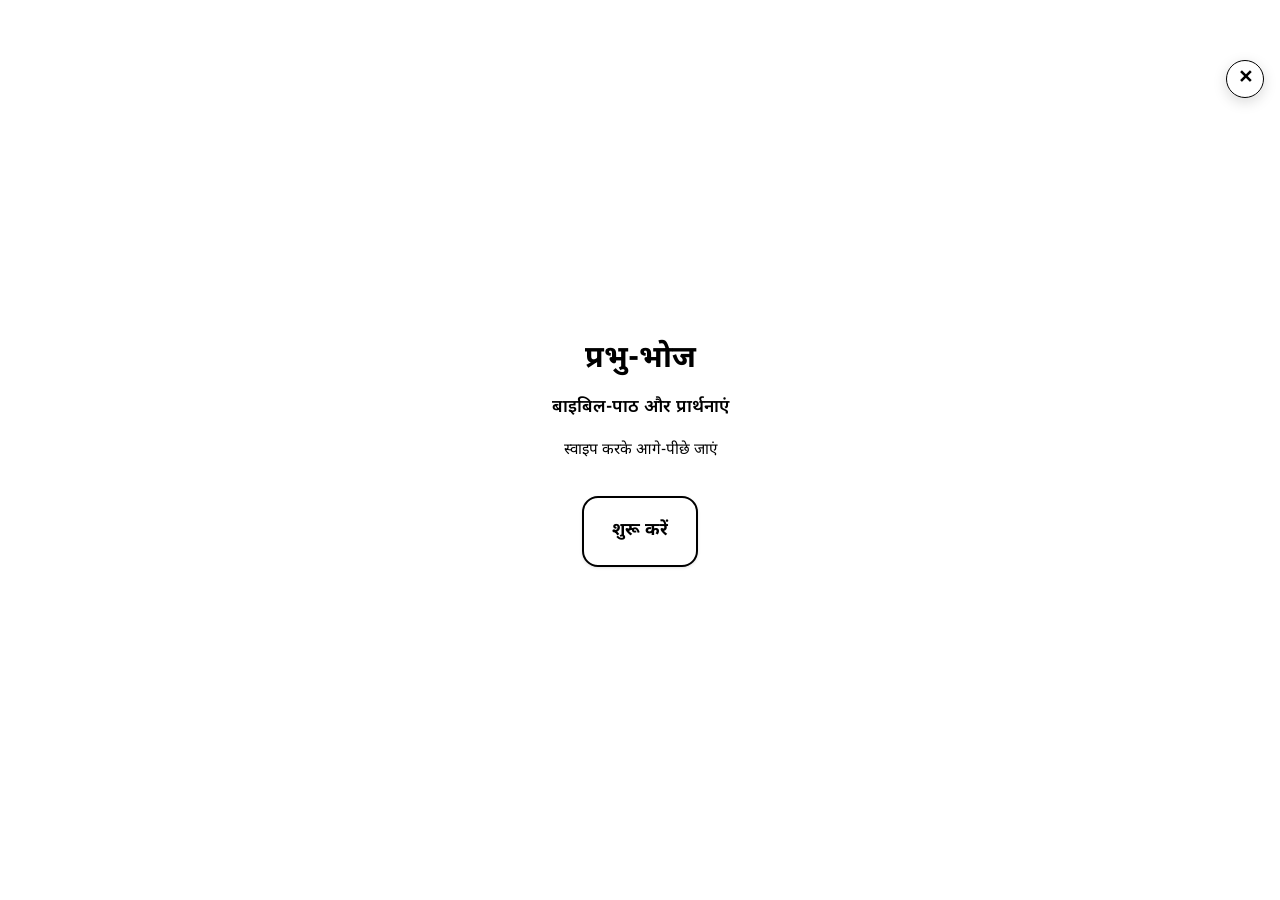
<file: app/src/main/assets/books/prabhu_bhoj.html>
<!DOCTYPE html>
<html lang="hi">
<head>
<meta charset="UTF-8">
<meta name="viewport" content="width=device-width, initial-scale=1.0, minimum-scale=0.5, maximum-scale=5.0, user-scalable=yes, viewport-fit=cover">
<title>प्रभु-भोज</title>
<link rel="preconnect" href="https://fonts.googleapis.com">
<link rel="preconnect" href="https://fonts.gstatic.com" crossorigin>
<link href="https://fonts.googleapis.com/css2?family=Noto+Sans+Devanagari:wght@400;600;700&display=swap" rel="stylesheet">
<style>
  :root {
    color-scheme: light;
    --safe-area-top: 44px;
    --safe-area-bottom: 24px;
    --num-col-w: 2.2em;
    --lbl-col-w: 5.4em;
    --dialogue-indent: calc(var(--num-col-w) + var(--lbl-col-w) + 0.6em);
  }
  * { box-sizing: border-box; }
  html, body {
    margin: 0; padding: 0; background: #fff;
    touch-action: pan-x pan-y pinch-zoom;
  }
  main, article.page {
    touch-action: pan-x pan-y pinch-zoom;
  }
  body {
    color: #000;
    font-family: "Noto Sans Devanagari", "Nirmala UI", "Mangal", sans-serif;
    line-height: 1.75;
    font-size: 17px;
  }

  body:not(.in-deck) {
    overflow: hidden !important;
    height: 100vh !important;
    height: 100dvh !important;
    overscroll-behavior: none !important;
  }
  body:not(.in-deck) main {
    display: none !important;
  }

  /* cover */
  #cover {
    position: fixed;
    inset: 0;
    z-index: 50;
    width: 100%;
    height: 100vh;
    height: 100dvh;
    overflow: hidden;
    background: #fff;
    display: flex;
    flex-direction: column;
    align-items: center;
    justify-content: center;
    padding: 40px 24px;
    text-align: center;
    box-sizing: border-box;
  }
  #cover h1 { font-size: 1.9rem; font-weight: 700; margin: 0 0 6px; }
  #cover h2 { font-size: 1.1rem; font-weight: 600; margin: 0 0 14px; }
  #cover p { margin: 0 0 32px; font-size: 0.95rem; }
  #cover button {
    font: inherit; font-size: 1.1rem; font-weight: 700;
    color: #000; background: #fff;
    border: 2px solid #000; padding: 18px 28px; cursor: pointer;
  }
  #cover button:hover, #cover button:focus { background: #000; color: #fff; outline: none; }
  body.in-deck #cover { display: none !important; }

  /* floating slide chrome */
  #deckbar, #decknav { display: none; }
  body.in-deck #deckbar {
    display: flex; justify-content: space-between; align-items: center;
    position: fixed; top: calc(max(env(safe-area-inset-top, 0px), var(--safe-area-top, 44px)) + 12px); left: 16px; right: 16px; z-index: 20;
    background: transparent; border: none; padding: 0; font-size: 0.9rem;
    pointer-events: none;
  }
  body.in-deck #deckbar > * { pointer-events: auto; }
  body.in-deck #decknav {
    display: flex; justify-content: space-between; align-items: center; gap: 12px;
    position: fixed; bottom: calc(max(env(safe-area-inset-bottom, 0px), var(--safe-area-bottom, 24px)) + 16px); left: 16px; right: 16px; z-index: 20;
    background: transparent; border: none; padding: 0;
    pointer-events: none;
  }
  body.in-deck #decknav > * { pointer-events: auto; }

  #deckbar, #decknav {
    transition: opacity 0.28s cubic-bezier(0.4, 0, 0.2, 1), transform 0.28s cubic-bezier(0.4, 0, 0.2, 1);
  }
  body.hide-controls #deckbar {
    opacity: 0;
    pointer-events: none;
    transform: translateY(-22px);
  }
  body.hide-controls #decknav {
    opacity: 0;
    pointer-events: none;
    transform: translateY(22px);
  }

  #deckbar button, #decknav button {
    font: inherit; font-weight: 600; color: #000;
    background: rgba(255, 255, 255, 0.94);
    -webkit-backdrop-filter: blur(12px); backdrop-filter: blur(12px);
    border: 1.5px solid #000; padding: 9px 18px; cursor: pointer; min-width: 0;
    border-radius: 999px;
    box-shadow: 0 4px 14px rgba(0, 0, 0, 0.15);
  }
  #deckbar button:hover, #decknav button:hover:not(:disabled) { background: #000; color: #fff; }
  #decknav button:disabled { opacity: 0.35; cursor: default; box-shadow: none; }
  #close, #menu {
    width: 38px;
    height: 38px;
    padding: 0 !important;
    display: inline-flex;
    align-items: center;
    justify-content: center;
    font-size: 1.15rem;
    font-weight: 700;
    line-height: 1;
    border-radius: 50% !important;
  }
  #count {
    font-weight: 600; letter-spacing: 0.05em;
    background: rgba(255, 255, 255, 0.94);
    -webkit-backdrop-filter: blur(12px); backdrop-filter: blur(12px);
    border: 1.5px solid #000;
    border-radius: 999px;
    padding: 7px 15px;
    box-shadow: 0 4px 14px rgba(0, 0, 0, 0.12);
  }

  /* Full screen slide deck mode with natural scrolling to prevent text cutoff */
  body.in-deck {
    height: 100vh;
    height: 100dvh;
    position: fixed;
    width: 100%;
    inset: 0;
    overflow: hidden !important;
    overscroll-behavior: none !important;
    line-height: 1.6;
  }
  body.in-deck main {
    position: fixed;
    top: calc(max(env(safe-area-inset-top, 0px), var(--safe-area-top, 44px)) + 64px);
    bottom: calc(max(env(safe-area-inset-bottom, 0px), var(--safe-area-bottom, 24px)) + 68px);
    left: 0;
    right: 0;
    max-width: 680px;
    margin: 0 auto;
    overflow: hidden !important;
    overflow-y: hidden !important;
    overflow-x: hidden !important;
    overscroll-behavior: none !important;
    padding: 8px 18px;
    display: flex;
    flex-direction: column;
    justify-content: flex-start;
    box-sizing: border-box;
    z-index: 10;
  }
  body.in-deck main::-webkit-scrollbar {
    display: none;
  }
  body.in-deck article.page {
    display: none;
    margin: 0 auto;
    border: none;
    padding: 0;
    width: 100%;
    max-width: 680px;
    box-sizing: border-box;
    min-height: min-content;
  }
  body.in-deck article.page.active {
    display: block;
    animation: slideIn 0.3s ease;
  }
  body.in-deck article.page.active .pnum { display: none; }

  /* Compact deck mode typography */
  body.in-deck .group { margin: 6px 0 8px; }
  body.in-deck .line { margin: 0 0 4px; line-height: 1.55; }
  body.in-deck .block { margin: 6px 0 8px; line-height: 1.55; }
  body.in-deck h3.sec { margin: 10px 0 6px; padding-bottom: 2px; font-size: 1.05rem; }
  body.in-deck .poem { margin: 6px 0 8px; line-height: 1.55; }
  body.in-deck .instr { margin: 4px 0 6px; line-height: 1.4; font-size: 0.9em; }
  body.in-deck .note { margin-top: 8px; padding-top: 6px; line-height: 1.4; }
  body.in-deck .pnum { margin: 0 0 6px; padding-bottom: 4px; }

  @keyframes slideIn { from { opacity: 0; transform: translateX(28px); } to { opacity: 1; transform: none; } }

  .pnum {
    display: block; font-size: 0.8rem; text-align: right;
    margin: 0 0 10px; padding-bottom: 6px; border-bottom: 1px solid #000;
  }
  h3.sec {
    font-size: 1.05rem; font-weight: 700; margin: 20px 0 8px;
    padding-bottom: 4px; border-bottom: 1px solid #000; text-align: center;
  }
  h3.sec:first-of-type { margin-top: 0; }
  .num { font-weight: 700; }
  .block {
    position: relative;
    margin: 10px 0 12px;
    padding-left: var(--num-col-w);
  }
  .block > .num {
    position: absolute;
    left: 0;
    top: 0;
    width: var(--num-col-w);
  }
  .instr { font-style: italic; margin: 8px 0 12px; padding-left: var(--num-col-w); }
  .silence { font-style: italic; margin: 10px 0; padding-left: var(--num-col-w); }
  .or { font-style: italic; margin: 14px 0 6px; padding-left: var(--num-col-w); }
  .group { margin: 10px 0 14px; }
  .line {
    position: relative;
    margin: 0 0 8px;
    padding-left: var(--dialogue-indent) !important;
    min-height: 1.75em;
    line-height: 1.75;
    word-break: break-word;
  }
  .line > .num {
    position: absolute;
    left: 0;
    top: 0;
    width: var(--num-col-w);
    font-weight: 700;
    text-align: left;
  }
  .line > .lbl {
    position: absolute;
    left: var(--num-col-w);
    top: 0;
    width: var(--lbl-col-w);
    font-weight: 700;
    text-align: left;
    white-space: nowrap;
  }
  .line > .lbl:first-child {
    left: 0;
    width: calc(var(--num-col-w) + var(--lbl-col-w));
  }
  .resp { font-weight: 700; }
  p.resp {
    margin: 0 0 8px;
    padding-left: var(--dialogue-indent);
    line-height: 1.75;
    word-break: break-word;
  }
  .poem { margin: 10px 0 14px; padding-left: var(--num-col-w); }
  .poem p { margin: 0 0 8px; }
  .note {
    font-size: 0.85rem; margin-top: 18px; padding-top: 10px;
    border-top: 1px solid #000; line-height: 1.6;
  }
  .rule { border: 0; border-top: 1px solid #000; margin: 18px 0; }
  .indent { padding-left: var(--num-col-w); }
  .center { text-align: center; }

  @media (max-width: 480px) {
    body { font-size: 16px; }
    :root {
      --num-col-w: 2.0em;
      --lbl-col-w: 5.0em;
      --dialogue-indent: calc(var(--num-col-w) + var(--lbl-col-w) + 0.5em);
    }
    body.in-deck main {
      top: calc(max(env(safe-area-inset-top, 0px), var(--safe-area-top, 44px)) + 58px);
      bottom: calc(max(env(safe-area-inset-bottom, 0px), var(--safe-area-bottom, 24px)) + 62px);
      padding: 6px 14px;
      overflow: hidden !important;
      overflow-y: hidden !important;
      overflow-x: hidden !important;
    }
    #deckbar button, #decknav button {
      padding: 7px 14px;
      font-size: 0.85rem;
    }
    #close, #menu {
      width: 34px;
      height: 34px;
      font-size: 1rem;
    }
    #count {
      padding: 6px 12px;
      font-size: 0.8rem;
    }
    #cover .cover-close-btn,
    #cover button.cover-close-btn,
    .cover-close-btn {
      top: calc(max(env(safe-area-inset-top, 0px), var(--safe-area-top, 44px)) + 12px) !important;
      right: 14px !important;
      width: 34px !important;
      height: 34px !important;
      min-width: 34px !important;
      min-height: 34px !important;
      max-width: 34px !important;
      max-height: 34px !important;
      font-size: 1rem !important;
      padding: 0 !important;
    }
    article.page { padding: 16px 16px 18px; }
  }

  @media print {
    #cover, #deckbar, #decknav { display: none !important; }
    article.page { display: block !important; animation: none; break-inside: avoid; }
  }
  /* ===== iOS-style polish ===== */
  button {
    -webkit-appearance: none;
    appearance: none;
    -webkit-tap-highlight-color: transparent;
    font-family: -apple-system, BlinkMacSystemFont, "SF Pro Text", "Noto Sans Devanagari", sans-serif;
    transition: transform 0.15s ease, background-color 0.2s ease, color 0.2s ease, opacity 0.2s ease;
  }
  button:active:not(:disabled) { transform: scale(0.96); }
  #cover button {
    border-radius: 16px;
    box-shadow: 0 1px 3px rgba(0, 0, 0, 0.12);
  }
  #cover .cover-close-btn,
  #cover button.cover-close-btn,
  .cover-close-btn {
    position: fixed !important;
    top: calc(max(env(safe-area-inset-top, 0px), var(--safe-area-top, 44px)) + 16px) !important;
    right: 16px !important;
    width: 38px !important;
    height: 38px !important;
    min-width: 38px !important;
    min-height: 38px !important;
    max-width: 38px !important;
    max-height: 38px !important;
    padding: 0 !important;
    margin: 0 !important;
    border-radius: 50% !important;
    border: 1.5px solid #000 !important;
    background: rgba(255, 255, 255, 0.94) !important;
    color: #000 !important;
    font-size: 1.15rem !important;
    font-weight: 700 !important;
    line-height: 1 !important;
    display: inline-flex !important;
    align-items: center !important;
    justify-content: center !important;
    cursor: pointer !important;
    z-index: 30 !important;
    box-shadow: 0 4px 14px rgba(0, 0, 0, 0.15) !important;
    box-sizing: border-box !important;
    aspect-ratio: 1 / 1 !important;
  }
  #cover .cover-close-btn:hover,
  #cover button.cover-close-btn:hover {
    background: #000 !important;
    color: #fff !important;
  }
  body.in-deck .cover-close-btn { display: none !important; }
  article.page { border-radius: 16px; }

  .decknav-right {
    display: inline-flex;
    align-items: center;
    gap: 8px;
    pointer-events: auto;
  }
  #themeToggle {
    width: 38px !important;
    height: 38px !important;
    min-width: 38px !important;
    min-height: 38px !important;
    max-width: 38px !important;
    max-height: 38px !important;
    padding: 0 !important;
    display: inline-flex !important;
    align-items: center !important;
    justify-content: center !important;
    border-radius: 50% !important;
    aspect-ratio: 1 / 1 !important;
    box-sizing: border-box !important;
  }
  #themeToggle .icon-sun { display: none; }
  #themeToggle .icon-moon { display: block; }
  @media (max-width: 480px) {
    #themeToggle {
      width: 34px !important;
      height: 34px !important;
      min-width: 34px !important;
      min-height: 34px !important;
      max-width: 34px !important;
      max-height: 34px !important;
    }
    #themeToggle svg {
      width: 16px;
      height: 16px;
    }
  }

  /* ===== AMOLED Invert Theme ===== */
  html[data-theme="amoled"],
  body.amoled-mode {
    background: #000000 !important;
    color: #ffffff !important;
  }
  html[data-theme="amoled"] body,
  body.amoled-mode {
    background: #000000 !important;
  }
  html[data-theme="amoled"] #cover,
  body.amoled-mode #cover {
    background: #000000 !important;
    color: #ffffff !important;
  }
  html[data-theme="amoled"] #cover h1,
  html[data-theme="amoled"] #cover h2,
  html[data-theme="amoled"] #cover p,
  body.amoled-mode #cover h1,
  body.amoled-mode #cover h2,
  body.amoled-mode #cover p {
    color: #ffffff !important;
  }
  html[data-theme="amoled"] #cover button:not(.cover-close-btn),
  body.amoled-mode #cover button:not(.cover-close-btn) {
    background: #111111 !important;
    color: #ffffff !important;
    border-color: #ffffff !important;
  }
  html[data-theme="amoled"] #cover button:not(.cover-close-btn):hover,
  body.amoled-mode #cover button:not(.cover-close-btn):hover {
    background: #ffffff !important;
    color: #000000 !important;
  }
  html[data-theme="amoled"] #deckbar button,
  html[data-theme="amoled"] #decknav button,
  html[data-theme="amoled"] #count,
  html[data-theme="amoled"] .cover-close-btn,
  body.amoled-mode #deckbar button,
  body.amoled-mode #decknav button,
  body.amoled-mode #count,
  body.amoled-mode .cover-close-btn {
    background: rgba(22, 22, 24, 0.95) !important;
    color: #ffffff !important;
    border-color: rgba(255, 255, 255, 0.75) !important;
    box-shadow: 0 4px 14px rgba(0, 0, 0, 0.8) !important;
  }
  html[data-theme="amoled"] #deckbar button:hover:not(:disabled),
  html[data-theme="amoled"] #decknav button:hover:not(:disabled),
  html[data-theme="amoled"] .cover-close-btn:hover,
  body.amoled-mode #deckbar button:hover:not(:disabled),
  body.amoled-mode #decknav button:hover:not(:disabled),
  body.amoled-mode .cover-close-btn:hover {
    background: #ffffff !important;
    color: #000000 !important;
  }
  html[data-theme="amoled"] #decknav button:disabled,
  body.amoled-mode #decknav button:disabled {
    opacity: 0.3 !important;
    background: rgba(22, 22, 24, 0.5) !important;
    color: rgba(255, 255, 255, 0.3) !important;
    border-color: rgba(255, 255, 255, 0.2) !important;
  }
  html[data-theme="amoled"] #themeToggle .icon-sun,
  body.amoled-mode #themeToggle .icon-sun {
    display: block !important;
  }
  html[data-theme="amoled"] #themeToggle .icon-moon,
  body.amoled-mode #themeToggle .icon-moon {
    display: none !important;
  }
  html[data-theme="amoled"] article.page,
  html[data-theme="amoled"] h3.sec,
  html[data-theme="amoled"] .line,
  html[data-theme="amoled"] .block,
  html[data-theme="amoled"] .poem,
  html[data-theme="amoled"] .resp,
  html[data-theme="amoled"] .num,
  html[data-theme="amoled"] .lbl,
  body.amoled-mode article.page,
  body.amoled-mode h3.sec,
  body.amoled-mode .line,
  body.amoled-mode .block,
  body.amoled-mode .poem,
  body.amoled-mode .resp,
  body.amoled-mode .num,
  body.amoled-mode .lbl {
    color: #ffffff !important;
  }
  html[data-theme="amoled"] .instr,
  html[data-theme="amoled"] .note,
  html[data-theme="amoled"] .pnum,
  html[data-theme="amoled"] .silence,
  html[data-theme="amoled"] .or,
  body.amoled-mode .instr,
  body.amoled-mode .note,
  body.amoled-mode .pnum,
  body.amoled-mode .silence,
  body.amoled-mode .or {
    color: #9ca3af !important;
  }
  html[data-theme="amoled"] h3.sec,
  html[data-theme="amoled"] .pnum,
  html[data-theme="amoled"] .note,
  html[data-theme="amoled"] .rule,
  html[data-theme="amoled"] article.page,
  body.amoled-mode h3.sec,
  body.amoled-mode .pnum,
  body.amoled-mode .note,
  body.amoled-mode .rule,
  body.amoled-mode article.page {
    border-color: rgba(255, 255, 255, 0.25) !important;
  }
</style>
</head>
<body>

<div id="cover">
  <button type="button" class="cover-close-btn" aria-label="बंद करें" title="बंद करें" onclick="if(window.parent&&window.parent!==window){window.parent.postMessage({type:'CLOSE_BOOK'},'*');if(typeof window.parent.closePdfBook==='function')window.parent.closePdfBook();}else{window.history.back();}">✕</button>
  <h1>प्रभु-भोज</h1>
  <h2>बाइबिल-पाठ और प्रार्थनाएं</h2>
  <p>स्वाइप करके आगे-पीछे जाएं</p>
  <button type="button" id="start">शुरू करें</button>
</div>

<div id="deckbar">
  <span id="count"></span>
  <button type="button" id="close" aria-label="बंद करें" title="बंद करें">✕</button>
</div>

<div id="decknav">
  <button type="button" id="prev">‹ पिछला</button>
  <div class="decknav-right">
    <button type="button" id="themeToggle" aria-label="AMOLED Invert Switch" title="AMOLED डार्क/लाइट मोड">
      <svg class="icon-moon" viewBox="0 0 24 24" width="18" height="18" fill="none" stroke="currentColor" stroke-width="2" stroke-linecap="round" stroke-linejoin="round"><path d="M21 12.79A9 9 0 1 1 11.21 3 7 7 0 0 0 21 12.79z"></path></svg>
      <svg class="icon-sun" viewBox="0 0 24 24" width="18" height="18" fill="none" stroke="currentColor" stroke-width="2" stroke-linecap="round" stroke-linejoin="round"><circle cx="12" cy="12" r="5"></circle><line x1="12" y1="1" x2="12" y2="3"></line><line x1="12" y1="21" x2="12" y2="23"></line><line x1="4.22" y1="4.22" x2="5.64" y2="5.64"></line><line x1="18.36" y1="18.36" x2="19.78" y2="19.78"></line><line x1="1" y1="12" x2="3" y2="12"></line><line x1="21" y1="12" x2="23" y2="12"></line><line x1="4.22" y1="19.78" x2="5.64" y2="18.36"></line><line x1="18.36" y1="5.64" x2="19.78" y2="4.22"></line></svg>
    </button>
    <button type="button" id="next">अगला ›</button>
  </div>
</div>

<main>

<!-- Opening page -->
<article class="page" data-page="आरंभ">
  <span class="pnum">प्रभु-भोज</span>
  <h3 class="sec">तैयारी</h3>
  <p class="block"><span class="num">१</span> आराधना के आरंभ में धर्म-सेवक आराधना का आवाहन दे सकता है (देखिए क्रम संख्या ४७)।</p>
  <p class="block"><span class="num">२</span> क्रम-संख्या १ के पहले या बाद में गीत, स्तुतिगान (केन्टिकल) या भजन-संहिता में से एक भजन पढ़ा या गाया जा सकता है।</p>
  <p class="block"><span class="num">३</span> धर्म-सेवक इन शब्दों में मंडली का स्वागत करेगा :</p>
  <div class="poem"><p>प्रभु येशु मसीह (ख़्रिस्त) का अनुग्रह, परमेश्वर का प्रेम और पवित्र आत्मा की सहभागिता आप-सब के साथ हो।<br>(२ कुरिं. १३:१४)</p></div>
  <div class="group"><p class="line"><span class="lbl">सब</span> और आपके साथ भी हो।</p></div>
  <p class="or">अथवा</p>
  <div class="group">
    <p class="line"><span class="lbl">धर्मसेवक</span> प्रभु आपके साथ हो।</p>
    <p class="line"><span class="lbl">सब</span> और आपके साथ भी हो।</p>
  </div>
  <p class="block"><span class="num">४</span> धर्मसेवक और आराधक साथ-साथ कहेंगे :</p>
  <div class="poem"><p class="resp">सर्वशक्तिमान परमेश्वर,<br>आपके सम्मुख सब के हृदय खुले हैं।<br>आप सब की अभिलाषाओं को जानते हैं<br>और आप से कोई भी भेद छिपा नहीं है।<br>अपने पवित्र आत्मा की प्रेरणा से</p></div>
</article>

<!-- Page 120 -->
<article class="page" data-page="१२०">
  <span class="pnum">१२०</span>
  <div class="poem"><p class="resp">हमारे हृदय के विचारों को शुद्ध कीजिए,<br>ताकि हम आपसे पूर्ण रूप से प्रेम करें<br>और योग्य रीति से आपके पवित्र नाम की स्तुति करें;<br>हमारे प्रभु येशु मसीह (ख़्रिस्त) के द्वारा। आमीन।</p></div>
  <p class="block"><span class="num">५</span> सब गाएंगे या कहेंगे :</p>
  <div class="poem"><p>स्वर्ग में परमेश्वर की महिमा<br>और पृथ्वी पर उसके लोगों को शान्ति।<br>हे प्रभु परमेश्वर, स्वर्गिक राजा,<br>सर्वशक्तिमान पिता परमेश्वर,<br>हम आपकी आराधना करते, आपको धन्यवाद देते,<br>और आपकी महिमा के कारण आपकी स्तुति करते हैं।<br>हे प्रभु येशु मसीह (ख़्रिस्त), परमेश्वर पिता के एकलौते पुत्र,<br>हे प्रभु परमेश्वर, हे परमेश्वर के मेमने,<br>आप जगत का पाप उठा ले जाते हैं,<br>हम पर दया कीजिए।<br>आप पिता की दाहिनी ओर विराजमान हैं,<br>हमारी प्रार्थना स्वीकार कीजिए।<br>क्योंकि केवल आप ही पवित्र हैं,<br>आप ही प्रभु हैं,<br>आप ही, हे येशु मसीह (ख़्रिस्त), पवित्र आत्मा के साथ,<br>परमेश्वर पिता की महिमा में परम उच्च हैं। आमीन।</p></div>
  <p class="instr">अथवा दया-याचना</p>
  <div class="group">
    <p class="line"><span class="lbl">धर्मसेवक</span> प्रभु, हम पर दया कीजिए।</p>
    <p class="line"><span class="lbl">सब</span> प्रभु, हम पर दया कीजिए।</p>
    <p class="line"><span class="lbl">धर्मसेवक</span> ख़्रिस्त, हम पर दया कीजिए।</p>
    <p class="line"><span class="lbl">सब</span> ख़्रिस्त, हम पर दया कीजिए।</p>
    <p class="line"><span class="lbl">धर्मसेवक</span> प्रभु, हम पर दया कीजिए।</p>
    <p class="line"><span class="lbl">सब</span> प्रभु, हम पर दया कीजिए।</p>
  </div>
</article>

<!-- Page 121 -->
<article class="page" data-page="१२१">
  <span class="pnum">१२१</span>
  <p class="instr">अथवा यह याचना तीन बार की जाएगी :</p>
  <div class="group">
    <p class="line"><span class="lbl">धर्मसेवक</span> हे पवित्र परमेश्वर,</p>
    <p class="line"><span class="lbl">सब</span> <span class="resp">पवित्र और सामर्थी, पवित्र और अविनाशी<br>हम पर दया कीजिए।</span></p>
  </div>
  <p class="block"><span class="num">६</span> धर्मसेवक अपने ही शब्दों में प्रार्थना करेगा (देखिये टिप्पणी पृष्ठ १०९)।</p>
  <p class="block"><span class="num">७</span> धर्मसेवक उस दिवस की विशेष प्रार्थना (कॉलेक्ट) पढ़ सकता है।</p>
  <h3 class="sec">बाइबिल-पाठ</h3>
  <p class="block"><span class="num">८</span> पुराने नियम से पाठ पढ़ा जा सकता है। पाठ के अन्त में यह कहा जा सकता है :</p>
  <div class="group">
    <p class="line"><span class="lbl">वाचक</span> यह परमेश्वर का वचन है।</p>
    <p class="line"><span class="lbl">सब</span> <span class="resp">परमेश्वर का धन्यवाद हो।</span></p>
  </div>
  <p class="silence">मनन के लिए कुछ क्षण मौन रहा जा सकता है।</p>
  <p class="block"><span class="num">९</span> भजन-संहिता से एक भजन गाया या पढ़ा जा सकता है।</p>
  <p class="block"><span class="num">१०</span> पत्र-पाठ। पाठ की समाप्ति पर यह कहा जा सकता है :</p>
  <div class="group">
    <p class="line"><span class="lbl">वाचक</span> यह परमेश्वर का वचन है।</p>
    <p class="line"><span class="lbl">सब</span> <span class="resp">परमेश्वर का धन्यवाद हो।</span></p>
  </div>
  <p class="silence">मनन के लिए कुछ क्षण मौन रहा जा सकता है।</p>
  <p class="block"><span class="num">११</span> स्तुतिगान (केन्टिकल), गीत या भजन-संहिता में से एक भजन गाया या पढ़ा जा सकता है।</p>
  <p class="block"><span class="num">१२</span> शुभ समाचार पाठ। शुभ समाचार का अंश सूचित किये जाने के बाद सब यह कह सकते हैं :</p>
  <div class="group"><p class="line"><span class="lbl">सब</span> <span class="resp">हे ख़्रिस्त येशु, आपकी महिमा हो।</span></p></div>
  <p class="instr">पाठ के अन्त में वाचक यह कह सकता है :</p>
  <div class="group">
    <p class="line"><span class="lbl">वाचक</span> यह ख़्रिस्त का शुभ समाचार है।</p>
    <p class="line"><span class="lbl">सब</span> <span class="resp">हे प्रभु येशु, आपकी स्तुति हो।</span></p>
  </div>
</article>

<!-- Page 122 -->
<article class="page" data-page="१२२">
  <span class="pnum">१२२</span>
  <p class="silence">मनन के लिए कुछ क्षण मौन रहा जा सकता है।</p>
  <p class="block"><span class="num">१३</span> प्रवचन : यह संक्षिप्त आह्वान या छोटी प्रार्थना से आरंभ किया जाएगा।</p>
  <p class="block"><span class="num">१४</span> नीकया का विश्वास-वचन बोला या गाया जाएगा। कम से कम रविवार की और बड़े पर्वों की आराधना में इसका प्रयोग अवश्य किया जाए।</p>
  <div class="poem">
    <p class="resp">हम एक परमेश्वर, सर्वशक्तिमान पिता पर विश्वास करते हैं।<br>वह स्वर्ग और पृथ्वी का<br>और समस्त दृश्य एवं अदृश्य वस्तुओं का कर्ता है।<br>हम एक प्रभु, येशु मसीह (ख़्रिस्त) पर विश्वास करते हैं।<br>वह परमेश्वर का एकलौता पुत्र,<br>सर्वयुगों से पहले पिता से उत्पन्न,<br>परमेश्वर से परमेश्वर, ज्योति से ज्योति,<br>सत्य परमेश्वर से सत्य परमेश्वर,<br>कृत नहीं बरन् उत्पन्न हैं;<br>उनका और पिता का तत्व एक है।<br>उन्हीं के द्वारा सब वस्तुएं बनीं।<br>हम मनुष्यों के लिए और हमारे उद्धार के निमित्त<br>वह स्वर्ग से उतर आए।<br>पवित्र आत्मा के सामर्थ्य से<br>वह कुंआरी मरियम से जन्मे और मनुष्य बने।<br>पुन्तियुस पिलातुस के शासन में<br>वह हमारे लिए क्रूस पर चढ़ाये गये;<br>उन्होंने दुःख भोगा, वह मरे और गाड़े गए।<br>पवित्र शास्त्र के कथन के अनुसार वह तीसरे दिन जी उठे।<br>वह स्वर्ग पर चढ़ गये,<br>और पिता की दाहिनी ओर विराजमान हुए।<br>वह जीवितों और मृतकों का न्याय करने के लिए<br>महिमा के साथ फिर आएंगे,<br>और उनके राज्य का कभी अन्त न होगा।<br>हम पवित्र आत्मा पर विश्वास करते हैं।<br>वह प्रभु और जीवनदाता है।<br>वह पिता और पुत्र से निकलता है।</p>
  </div>
</article>

<!-- Page 123 -->
<article class="page" data-page="१२३">
  <span class="pnum">१२३</span>
  <div class="poem">
    <p class="resp">पिता और पुत्र के साथ उसकी आराधना और स्तुति की जाती है।<br>वह नबियों के द्वारा बोला।<br>हम एक पवित्र सार्वलौकिक और प्रेरितीय कलीसिया पर विश्वास करते हैं।<br>हम पापों की क्षमा के लिए एक बपतिस्मे को मानते हैं।<br>हम मृतकों के पुनरुत्थान की<br>और आनेवाले युग के जीवन की प्रतीक्षा करते हैं। आमीन।*</p>
  </div>
  <p class="instr">अथवा नीकया के विश्वास-वचन के बदले प्रेरितों के विश्वास-वचन का भी उपयोग किया जा सकता है।</p>
  <div class="poem">
    <p class="resp">मैं सर्वशक्तिमान पिता,<br>स्वर्ग और पृथ्वी के सृष्टिकर्ता<br>परमेश्वर पर विश्वास करता/ती हूं।<br>मैं उस के एकलौते पुत्र, हमारे प्रभु,<br>येशु मसीह (ख़्रिस्त) पर विश्वास करता/ती हूं।<br>वह पवित्र आत्मा के सामर्थ्य से गर्भ में आए,*<br>और कुंआरी मरियम से जन्मे।<br>उन्होंने पुन्तियुस पिलातुस के शासन में दुःख भोगा।<br>वह क्रूस पर चढ़ाये गये, मरे और गाड़े गये,<br>और मृतकों के लोक में उतरे।<br>तीसरे दिन वह जी उठे।<br>वह स्वर्ग पर चढ़ गये,<br>और पिता की दाहिनी ओर विराजमान हुए।<br>वह जीवितों, और मृतकों, का न्याय करने को फिर आएंगे।*<br><br>मैं पवित्र आत्मा पर,<br>पवित्र सार्वलौकिक कलीसिया पर,<br>संतों की संगति,<br>पापों की क्षमा,<br>देह के पुनरुत्थान<br>और शाश्वत् जीवन पर विश्वास करता/ती हूं। आमीन।</p>
  </div>
  <p class="note">* प्रभु येशु के लिए आदरसूचक बहुवचन क्रिया-पदों का प्रयोग किया गया है। धर्म-सेवक तथा मंडली चाहे तो एकवचन क्रिया-पदों का प्रयोग कर सकते हैं।</p>
</article>

<!-- Page 124 -->
<article class="page" data-page="१२४">
  <span class="pnum">१२४</span>
  <p class="instr">अथवा वह स्तुतिगान, गीत या भजन गाया जा सकता है जिसके द्वारा कलीसिया के विश्वास को अभिव्यक्त किया गया है।</p>
  <p class="block"><span class="num">१५</span> यहां अथवा आराधना में किसी अन्य उपयुक्त समय पर संक्षिप्त सूचनाएं दी जा सकती हैं।</p>
  <h3 class="sec">परहित-निवेदन</h3>
  <p class="block"><span class="num">१६</span> इस निवेदन के लिए निम्नलिखित (क) अथवा (ख) रूप या टिप्पणी संख्या ७ में सुझाए गये अन्य रूप का भी उपयोग किया जा सकता है।</p>
  <p class="center"><b>(क)</b></p>
  <p class="instr">इस निवेदन की विनतियों के साथ धर्मसेवक स्थानीय आवश्यकताओं को ध्यान में रखकर अन्य विषयों को भी सम्मिलित कर सकता है।</p>
  <div class="group">
    <p class="line"><span class="lbl">धर्मसेवक</span> हम समस्त मानव-जाति के लिए प्रार्थना करें, और अपनी प्रार्थनाओं को प्रभु येशु मसीह (ख़्रिस्त) के निरंतर निवेदन के साथ अर्पित करें।</p>
    <p class="line">हे पिता, हम प्रार्थना करते हैं कि समस्त संसार में न्याय और शांति स्थापित हो, और प्रत्येक व्यक्ति भरपूर जीवन प्राप्त करे। हे दयावान प्रभु,</p>
    <p class="line"><span class="lbl">सब</span> <span class="resp">हमारी प्रार्थना सुनिए।</span></p>
  </div>
  <div class="group">
    <p class="line"><span class="lbl">धर्मसेवक</span> उन सब लोगों के लिये जो इस गांव/नगर में रहते हैं; उन सब बातों को दूर करने के लिये जिन से आपसी फूट और झगड़े होते हैं; और हमारे देश में सच्ची एकता की बढ़ती के लिए। हे दयावान प्रभु,</p>
    <p class="line"><span class="lbl">सब</span> <span class="resp">हमारी प्रार्थना सुनिए।</span></p>
  </div>
  <div class="group">
    <p class="line"><span class="lbl">धर्मसेवक</span> उन सब लोगों के लिए जो कृषि, उद्योग अथवा व्यापार में लगे हुए हैं, सब मज़दूरों और कारीगरों के लिए, और उन सब के लिए जो हमारे देश की रक्षा करते हैं। हे दयावान प्रभु,</p>
    <p class="line"><span class="lbl">सब</span> <span class="resp">हमारी प्रार्थना सुनिए।</span></p>
  </div>
</article>

<!-- Page 125 -->
<article class="page" data-page="१२५">
  <span class="pnum">१२५</span>
  <div class="group">
    <p class="line"><span class="lbl">धर्मसेवक</span> अध्यापकों और छात्रों, वैज्ञानिकों, लेखकों और कलाकारों और उन सब व्यक्तियों के लिए जो अन्य लोगों के विचारों और भावनाओं को प्रभावित करते हैं। हे दयावान प्रभु,</p>
    <p class="line"><span class="lbl">सब</span> <span class="resp">हमारी प्रार्थना सुनिए।</span></p>
  </div>
  <div class="group">
    <p class="line"><span class="lbl">धर्मसेवक</span> उन सब लोगों के लिए जो दुःखी हैं, बेरोज़गार हैं, भूखे-प्यासे हैं, दरिद्र और दलित हैं, बीमार और मरणासन्न हैं, और उन सब व्यक्तियों के लिए जो ऐसे लोगों की सेवा और सहायता करते हैं। हे दयावान प्रभु,</p>
    <p class="line"><span class="lbl">सब</span> <span class="resp">हमारी प्रार्थना सुनिए।</span></p>
  </div>
  <div class="group">
    <p class="line"><span class="lbl">धर्मसेवक</span> हमारे तथा अन्य देशों के सब शासकों के लिए, विशेषकर हमारे राष्ट्रपति, प्रधानमंत्री, इस राज्य के राज्यपाल (इस क्षेत्र के उप-राज्यपाल) और मुख्यमंत्री, और उनके लिए भी जो लोगों पर किसी प्रकार का अधिकार रखते हैं। हे दयावान प्रभु,</p>
    <p class="line"><span class="lbl">सब</span> <span class="resp">हमारी प्रार्थना सुनिए।</span></p>
  </div>
  <div class="group">
    <p class="line"><span class="lbl">धर्मसेवक</span> संपूर्ण मसीही समाज की एकता और मेल-मिलाप के लिए और समस्त संसार में उनकी गवाही और सेवा-कार्य के लिए। हे दयावान प्रभु,</p>
    <p class="line"><span class="lbl">सब</span> <span class="resp">हमारी प्रार्थना सुनिए।</span></p>
  </div>
  <div class="group">
    <p class="line"><span class="lbl">धर्मसेवक</span> भारत में आपकी समस्त कलीसिया के लिए; उसकी परिषदों तथा अगुओं, विशेषकर हमारे प्रमुख धर्माचार्य (मॉडरेटर) ..., दक्षिण भारत की कलीसिया के प्रमुख धर्माचार्य ... और मार-थोमा कलीसिया के मेट्रोपोलिटन ..., हमारे धर्माचार्य (बिशप) ..., हमारे पुरोहित और आपकी कलीसिया के सब अन्य धर्मसेवकों के लिए, कि वे सच्चाई और लगन से आपकी सेवा करें। हे दयावान प्रभु,</p>
    <p class="line"><span class="lbl">सब</span> <span class="resp">हमारी प्रार्थना सुनिए।</span></p>
  </div>
</article>

<!-- Page 126 -->
<article class="page" data-page="१२६">
  <span class="pnum">१२६</span>
  <div class="group">
    <p class="line"><span class="lbl">धर्मसेवक</span> यह वर दे कि आपके उन सब भक्तों के साथ जिन्होंने अपने जीवन में सच्चाई से आपकी सेवा की है, हम भी आपके राज्य के शाश्वत् आनन्द में संभागी हो सकें। हे दयावान प्रभु,</p>
    <p class="line"><span class="lbl">सब</span> <span class="resp">हमारी प्रार्थना सुनिए।</span></p>
  </div>
  <div class="group">
    <p class="line"><span class="lbl">सब</span> <span class="resp">हे स्वर्गिक पिता, अपने राज्य को शीघ्र प्रकट कीजिए, और हमारी इन प्रार्थनाओं को सुनिए। हम आपके पुत्र, अपने प्रभु और उद्धारकर्ता येशु मसीह (ख़्रिस्त) के नाम से यह मांगते हैं। आमीन।</span></p>
  </div>
  <h3 class="sec">(ख)</h3>
  <p class="instr">अथवा उपर्युक्त निवेदन के बदले निम्नलिखित रूप का उपयोग हो सकता है।</p>
  <p class="line"><span class="lbl">धर्मसेवक</span> हम परमेश्वर को उसकी भलाई के लिए धन्यवाद दें, और साथ ही हम समस्त संसार तथा कलीसिया के लिए प्रार्थना करें।</p>
  <div class="poem"><p>हे सर्वशक्तिमान परमेश्वर, स्वर्गिक पिता, आप ने अपने पुत्र प्रभु येशु मसीह (ख़्रिस्त) के द्वारा यह प्रतिज्ञा की है कि यदि हम विश्वासपूर्वक प्रार्थना करेंगे तो आप हमारी प्रार्थना सुनेंगे।</p></div>
  <p class="block"><b>(समस्त विश्व के लिए)</b><br>हम आपको ... (विषय बताकर) धन्यवाद देते हैं;<br>हम ... के लिए प्रार्थना करते हैं :<br>सृष्टि के प्रति उचित मनोवृत्ति रखने के लिए,<br>संसार के समस्त राष्ट्रों के लिए, विशेषकर ...<br>हमारे अपने राष्ट्र के लिए ...<br>(समाज की किसी विशेष आवश्यकता के लिए ...)</p>
  <p class="silence">कुछ क्षण मौन रहा जा सकता है।</p>
  <p class="line"><span class="lbl">धर्मसेवक</span> हे परमेश्वर, सब राष्ट्रों के नेताओं को विशेषकर हमारे राष्ट्रपति, प्रधानमंत्री, इस राज्य के राज्यपाल (इस क्षेत्र के उपराज्यपाल) और मुख्यमंत्री और उन सबको जो इनके अधीन अधिकार रखते हैं, बुद्धि प्रदान कीजिए। हमारे राष्ट्र और संसार के सब राष्ट्रों को न्याय और शांति के पथ पर चलाइए, ताकि हम-सब</p>
</article>

<!-- Page 127 -->
<article class="page" data-page="१२७">
  <span class="pnum">१२७</span>
  <p class="line">एक दूसरे का सम्मान करें तथा सब लोगों की भलाई का प्रयास करें। हे दयावान प्रभु,</p>
  <p class="line"><span class="lbl">सब</span> <span class="resp">हमारी प्रार्थना सुनिए।</span></p>
  <hr class="rule">
  <p class="block"><b>(कलीसिया)</b><br>हम आपको ... (विषय बताकर) धन्यवाद देते हैं;<br>और प्रार्थना करते हैं :<br>भारत में और समस्त संसार में आपकी कलीसिया, विशेष कर उत्तर भारत की कलीसिया के लिए;<br>कलीसिया की सब परिषदों, अगुओं और धर्मसेवकों, विशेषकर हमारे प्रमुख धर्माचार्य (मॉडरेटर) ..., दक्षिण भारत की कलीसिया के प्रमुख धर्माचार्य (मॉडरेटर) ... और मार-थोमा कलीसिया के मेट्रोपोलिटन ..., हमारे धर्माचार्य (बिशप) ...; हमारे प्रेसबिटर (पुरोहित/पुरोहिता) ...; संपूर्ण मसीही समाज की एकता के लिए<br>(कलीसिया के किसी विशेष कार्य ... अथवा आवश्यकता के लिए ...)</p>
  <p class="silence">कुछ क्षण मौन रहा जा सकता है।</p>
  <p class="line"><span class="lbl">धर्मसेवक</span> हे परमेश्वर, मसीह (ख़्रिस्त) के कार्य को जारी रखने और उसको आगे बढ़ाने के लिए अपनी कलीसिया को शक्ति दीजिए, कि हम और मसीह (ख़्रिस्त) के सब मानने वाले आपके सत्य में एक हो जाएं, आपके प्रेम में इकट्ठे रहें और संसार में आपकी महिमा को प्रकट करें। हे दयावान प्रभु,</p>
  <p class="line"><span class="lbl">सब</span> <span class="resp">हमारी प्रार्थना सुनिए।</span></p>
  <hr class="rule">
  <p class="block"><b>(पड़ोसी, परिवार और मित्र)</b><br>हम आपको ... (विषय बताकर) धन्यवाद देते हैं;<br>और प्रार्थना करते हैं :<br>अपने पड़ोसियों के लिए ...<br>अपने साथ काम करनेवालों के लिए ...<br>अपने परिवारों और मित्रों के लिए<br>(विशेषकर ... (लोगों के नाम बताकर) के लिए ...)</p>
</article>

<!-- Page 128 -->
<article class="page" data-page="१२८">
  <span class="pnum">१२८</span>
  <p class="silence">कुछ क्षण मौन रहा जा सकता है।</p>
  <p class="line"><span class="lbl">धर्मसेवक</span> हे परमेश्वर, हम पर, हमारे परिवारों और मित्रों पर, हमारे पड़ोसियों एवं हमारे साथ काम करनेवालों पर कृपा कीजिए कि हम एक-दूसरे की सेवा द्वारा आपकी सेवा करें और एक दूसरे से ऐसे प्रेम करें जैसे आप हम से प्रेम करते हैं। हे दयावान प्रभु,</p>
  <p class="line"><span class="lbl">सब</span> <span class="resp">हमारी प्रार्थना सुनिए।</span></p>
  <hr class="rule">
  <p class="block"><b>(पीड़ित और बीमार)</b><br>हम आपसे प्रार्थना करते हैं :<br>भूखे-प्यासे और दरिद्रों के लिए ...<br>दलितों और उनके सतानेवालों के लिए ...<br>बीमारों और मरण-शैय्या पर पड़े लोगों के लिए ...<br>बेरोज़गार और निराशा में डूबे हुए व्यक्तियों के लिए ...<br>और उन सब के लिए जो ऐसे लोगों की सेवा करते हैं, हम आपको धन्यवाद देते और उनके लिए हम आप से प्रार्थना करते हैं।</p>
  <p class="silence">कुछ क्षण मौन रहा जा सकता है।</p>
  <p class="line"><span class="lbl">धर्मसेवक</span> हे परमेश्वर, उन सब लोगों को जो शरीर, मन या आत्मा में पीड़ित हैं, सबल कीजिए और उन्हें संभालिए। आवश्यकता के समय उनको आशा और साहस दीजिए और उनका मार्गदर्शन कीजिए कि वे आपकी उपस्थिति के आनन्द का अनुभव करें। हे दयावान प्रभु,</p>
  <p class="line"><span class="lbl">सब</span> <span class="resp">हमारी प्रार्थना सुनिए।</span></p>
  <hr class="rule">
  <p class="block"><b>(स्वर्गवासी)</b><br>हम आपके सम्मुख आपके उन सब भक्तों को जो स्वर्गवासी हो गए हैं (विशेषकर ...), स्मरण करते हैं।</p>
  <p class="silence">कुछ क्षण मौन रहा जा सकता है।</p>
  <p class="line"><span class="lbl">धर्मसेवक</span> हे परमेश्वर, हम सब लोगों को आपके अचूक प्रेम के सुपुर्द करते हैं ताकि उनमें आपकी इच्छा पूरी हो। हर युग में आपके संतों के द्वारा दी गई सच्ची साक्षी के लिए हम आनन्द मनाते हैं और प्रार्थना करते हैं कि हम उनके साथ आपके शाश्वत् राज्य में सहभागी हों।</p>
</article>

<!-- Page 129 -->
<article class="page" data-page="१२९">
  <span class="pnum">१२९</span>
  <div class="group">
    <p class="line"><span class="lbl">सब</span> <span class="resp">हे स्वर्गिक पिता हमारी प्रार्थना सुनिए, और अपने पुत्र हमारे उद्धारकर्ता के नाम से हमारी इन विनतियों को स्वीकार कीजिए। आमीन।</span></p>
  </div>
  <h3 class="sec">पापस्वीकरण (पापांगीकार)</h3>
  <p class="block"><span class="num">१७</span> धर्मसेवक व्यवस्था का सारांश पढ़ सकता है :</p>
  <div class="poem"><p>प्रिय भाइयो और बहिनो, हमारे प्रभु, येशु मसीह (ख़्रिस्त) यह कहते हैं : 'हमारा प्रभु परमेश्वर ही एकमात्र प्रभु है; तू प्रभु अपने परमेश्वर को अपने संपूर्ण हृदय, संपूर्ण प्राण, संपूर्ण बुद्धि और संपूर्ण शक्ति से प्रेम कर। यह पहली आज्ञा है। दूसरी यह है : अपने पड़ोसी को अपने समान प्रेम कर। इनसे बड़ी और कोई आज्ञा नहीं है।'</p></div>
  <p class="block"><span class="num">१८</span> धर्मसेवक कहेगा :</p>
  <div class="poem"><p>परमेश्वर ने संसार से ऐसा प्रेम किया कि उस ने अपना एकलौता पुत्र येशु मसीह (ख़्रिस्त) दे दिया कि वह हमें पापों से बचाए, स्वर्ग में हमारे लिये निवेदन करे और हमें शाश्वत् जीवन में पहुंचाए।</p></div>
  <div class="poem"><p>इसलिए हम पश्चाताप और विश्वास के साथ अपने पापों को स्वीकार करें। हम परमेश्वर की कृपा से उसकी आज्ञाओं का पालन करने का और सब लोगों के साथ मेल-मिलाप और प्रेम से रहने का पक्का संकल्प करें।</p></div>
  <p class="block"><span class="num">१९</span> कुछ क्षण मौन। तब प्रेसबिटर (अथवा पुरोहित/पुरोहिता) और सब लोग साथ-साथ कहेंगे :</p>
  <div class="poem"><p class="resp">हे सर्वशक्तिमान परमेश्वर, हमारे स्वर्गिक पिता,<br>हम ने मन, वचन और कर्म से<br>आपके विरुद्ध और एक-दूसरे के विरुद्ध पाप किया है।<br>हमने अपनी अज्ञानता और दुर्बलता के कारण<br>और जान-बूझ कर भी बुराई की है<br>और भलाई करने में असफल रहे हैं।</p></div>
</article>

<!-- Page 130 -->
<article class="page" data-page="१३०">
  <span class="pnum">१३०</span>
  <div class="poem"><p class="resp">इन सब पापों के लिए हम सचमुच दुखी हैं<br>और अन्तःकरण से पश्चाताप करते हैं।<br>आपके पुत्र, येशु मसीह (ख़्रिस्त) ने हमारे लिये अपने प्राण दिये;<br>उन्हीं के कारण, हमने जो पाप किये हैं उनको क्षमा कीजिए;<br>और यह वर दीजिए<br>कि भविष्य में हम नया जीवन पा कर सदा आपकी सेवा करें<br>ताकि आपके पवित्र नाम की महिमा हो। आमीन।</p></div>
  <p class="block"><span class="num">२०</span> प्रेसबिटर (पुरोहित/पुरोहिता) कहेगा/गी :</p>
  <div class="poem"><p>सर्वशक्तिमान परमेश्वर उन सबको क्षमा करता है जो एक-दूसरे को क्षमा करते और सच्चा पश्चाताप करते हैं। वह आप-सब पर दया करे, आप-सब के पापों को क्षमा करे और उनसे आपको छुटकारा दे। सब भले कामों में आपको स्थिर और सबल करे और शाश्वत जीवन में बनाए रखे; हमारे प्रभु येशु मसीह (ख़्रिस्त) के द्वारा।</p></div>
  <div class="group"><p class="line"><span class="lbl">सब</span> <span class="resp">आमीन। परमेश्वर का धन्यवाद हो।</span></p></div>
  <p class="instr">प्रेसबिटर (पुरोहित) चाहे, तो उपर्युक्त क्षमा के आश्वासन में "आप", "आपको" और "आपके" के बदले, "हम", "हमें" और "हमारे" कह सकता/ती है।</p>
  <h3 class="sec">प्रभु-भोज का अनुष्ठान</h3>
  <p class="block"><span class="num">२१</span> यदि पवित्र बाइबिल में से इस अनुष्ठान का आदेश पढ़ा जाएगा तो वह यहां पर अथवा क्रम संख्या २७ के बाद पढ़ा जा सकता है।</p>
  <div class="group">
    <p class="line"><span class="lbl">प्रेसबिटर</span> प्रभु में प्रिय भाइयो और बहिनो, पवित्र प्रभु-भोज की स्थापना के वचन ध्यान से सुनो, जैसा संत पौलुस ने कुरिन्थ नगर की कलीसिया को अपने प्रथम पत्र में लिखा है :</p>
  </div>
  <div class="poem"><p>'जो परम्परा मैं ने तुम्हें सौंपी है, वह मुझे प्रभु से प्राप्त हुई थी : जिस रात को प्रभु येशु पकड़वाये गये, उन्होंने रोटी ली, धन्यवाद दे कर तोड़ी, और कहा, "यह मेरी देह है, जो तुम्हारे लिए है; मेरी स्मृति में यह किया करो।" इसी प्रकार भोजन के पश्चात् प्रभु येशु ने कटोरा लिया और कहा, "यह कटोरा मेरे रक्त द्वारा स्थापित नई वाचा है। जब कभी पियो, तो मेरी स्मृति में यह किया करो।" अतः जब कभी तुम यह रोटी खाते और इस कटोरे में से पीते हो, तब प्रभु के आने तक उनकी मृत्यु की घोषणा करते हो।'</p></div>
  <p class="instr" style="text-align:right">१ कुरिं. ११:२३-२६</p>
</article>

<!-- Page 131 -->
<article class="page" data-page="१३१">
  <span class="pnum">१३१</span>
  <h3 class="sec">शांति-अभिवादन</h3>
  <p class="block"><span class="num">२२</span> प्रेसबिटर कहेगा/गी :</p>
  <div class="poem"><p>हम सब मिलकर मसीह की देह हैं। हम सब ने एक आत्मा द्वारा एक देह में बपतिस्मा लिया है। हम ऐसे कार्यों में संलग्न रहें जिन से शांति मिलती और एक-दूसरे का निर्माण होता है। १ कुरिं. १२:२७, १३; रोमियों १४:१९</p></div>
  <div class="group">
    <p class="line"><span class="lbl">प्रेसबिटर</span> प्रभु की शांति सदा आपके साथ रहे।</p>
    <p class="line"><span class="lbl">सब</span> <span class="resp">और आपके साथ भी रहे।</span></p>
  </div>
  <p class="block"><span class="num">२३</span> इस समय आराधक एक-दूसरे का शांति-अभिवादन कर सकते हैं। यह स्थानीय प्रथा के अनुसार किया जाए।</p>
  <h3 class="sec">रोटी और दाखरस की तैयारी</h3>
  <p class="block"><span class="num">२४</span> एक भजन या गीत गाया जा सकता है। गीत के दौरान मण्डली से दान लिया और उसको अर्पित किया जा सकता है।</p>
  <p class="block"><span class="num">२५</span> रोटी और दाखरस आगे लाये जाते हैं और मेज़ पर रखे जाते हैं। जहां मेज़ पर पहले से ही रोटी और दाखरस ढांप कर रखने की प्रथा हो, वहां अब उन पर से चादर हटाई जाएगी।</p>
  <p class="block"><span class="num">२६</span> प्रेसबिटर कहेगा/गी :</p>
  <div class="poem"><p>आइए, हम इस भेंट को और इसके साथ अपने आपको परमेश्वर की महिमा और उसकी सेवा के लिए अर्पित करें।</p></div>
</article>

<!-- Page 132 -->
<article class="page" data-page="१३२">
  <span class="pnum">१३२</span>
  <div class="group">
    <p class="line"><span class="num">२७</span><span class="lbl">सब</span> <span class="resp">सर्वशक्तिमान परमेश्वर, संसार के सृष्टिकर्ता, सब वस्तुएं आपसे ही प्राप्त होती हैं, और आपकी ही संपत्ति में से हम आपको भेंट चढ़ाते हैं। हम आप से विनती करते हैं कि आप "इस दान को और" रोटी एवं दाखरस की इस भेंट को अपने नाम की महिमा और अपने लोगों की भलाई के लिये स्वीकार कीजिए; हमारे प्रभु येशु मसीह (ख़्रिस्त) के द्वारा। आमीन।</span></p>
  </div>
  <p class="note">* "--" जब दान एकत्र नहीं किया जाता है तब ये शब्द न बोले जाएं।</p>
  <h3 class="sec">धन्यवाद देना</h3>
  <p class="block"><span class="num">२८</span> प्रेसबिटर कहेगा :</p>
  <div class="group">
    <p class="line"><span class="lbl">प्रेसबिटर</span> प्रभु यहां उपस्थित हैं।</p>
    <p class="line"><span class="lbl">सब</span> <span class="resp">उनका आत्मा हमारे साथ है।</span></p>
    <p class="line"><span class="lbl">प्रेसबिटर</span> अपना हृदय प्रभु में लगाओ!</p>
    <p class="line"><span class="lbl">सब</span> <span class="resp">हम उसको प्रभु में लगाते हैं।</span></p>
    <p class="line"><span class="lbl">प्रेसबिटर</span> हम अपने प्रभु परमेश्वर को धन्यवाद दें।</p>
    <p class="line"><span class="lbl">सब</span> <span class="resp">उनका धन्यवाद और स्तुति करना उचित है।</span></p>
  </div>
  <p class="block"><span class="num">२९</span> <span class="lbl" style="min-width:0">प्रेसबिटर</span> हे पवित्र पिता, स्वर्गिक राजा, सर्वशक्तिमान और शाश्वत् परमेश्वर, यह उचित ही नहीं, वरन् हमारा कर्तव्य और आनंद भी है, कि हम हर समय और हर जगह आपके एकलौते पुत्र, हमारे प्रभु येशु मसीह के द्वारा आपको धन्यवाद दें और आपकी स्तुति करें।</p>
  <div class="poem"><p>वही आपका सत्य और जीवित वचन है; उसी के द्वारा आपने आदि से सब वस्तुओं की सृष्टि की और हमें अपने स्वरूप में बनाया।<br>उसी के द्वारा आप इस संसार में आनेवाले प्रत्येक व्यक्ति को ज्ञान से प्रकाशित करते हैं। आपने युग-युग में नबियों और विद्वानों को नियुक्त किया कि वे हमें आपका मार्ग दिखाएं।</p></div>
</article>

<!-- Page 133 -->
<article class="page" data-page="१३३">
  <span class="pnum">१३३</span>
  <div class="poem"><p>उसी के द्वारा आपने हमें पाप के बन्धन से मुक्त किया है। आपने उसे दे दिया कि वह हमारे लिए मनुष्य बने, क्रूस पर अपने प्राण दे और मृतकों में से फिर जी उठे।<br>उसी के द्वारा आप अपना पवित्र एवं जीवनदायक आत्मा हमें प्रदान करते हैं, जिससे हम आपकी संतान बनें और आपकी नयी सृष्टि के प्रथम फल हों।</p></div>
  <p class="block"><span class="num">३०</span> मसीही वार्षिक पर्वों के लिए अथवा अन्य अवसर के लिए यदि धन्यवाद की विशेष प्रार्थना निर्धारित हो, तो वह यहां की जाए (देखिए क्रम संख्या ४७ पृष्ठ ...)।</p>
  <p class="block"><span class="num">३१</span></p>
  <div class="poem"><p class="resp">इसलिये संतों और स्वर्गदूतों के साथ जो आपके सिंहासन के सामने निरंतर आपकी स्तुति करते हैं, हम भी आपके नाम की महिमा का गान करते और यह कह कर आपकी सराहना करते हैं :<br>पवित्र, पवित्र, पवित्र प्रभु,<br>प्रतापी और सर्वसामर्थी परमेश्वर,<br>स्वर्ग और पृथ्वी आपके ऐश्वर्य से परिपूर्ण हैं।<br>परमधाम में होशन्ना।</p></div>
  <div class="group">
    <p class="line"><span class="lbl">पुरोहित</span> हे स्वर्गिक पिता, अपने पुत्र हमारे उद्धारकर्ता प्रभु येशु मसीह (ख़्रिस्त) के द्वारा हमारे इस स्तुतिगान को स्वीकार कीजिए। हमें, जो अब उनके नमूने पर चलते और उनकी आज्ञा का पालन करते हैं, यह वर दीजिए कि आपके आत्मा की शक्ति से रोटी और दाखरस की यह भेंट हमारे लिए उनकी देह और रक्त हों, जो हमारे लिये मरे और जी उठे।</p>
  </div>
  <p class="block"><span class="num">३२*</span> जिस रात प्रभु येशु पकड़वाये गये, उन्होंने रोटी ली और आपको धन्यवाद दे कर तोड़ी और अपने शिष्यों को दी और कहा : "लो खाओ, यह मेरी देह है, जो तुम्हारे लिए दी जा रही है। मेरी स्मृति में ऐसा ही किया करो।" इसी प्रकार भोजन के अन्त में उन्होंने कटोरा लिया और आपको धन्यवाद देकर उनको दिया और कहा : "तुम सब इसमें से पियो; क्योंकि यह नई वाचा का मेरा रक्त है, जो तुम्हारे और बहुतों की पाप-क्षमा के लिए बहाया जा रहा है। तुम जब कभी इसे पियो तो मेरी स्मृति में ऐसा ही किया करो।"</p>
</article>

<!-- Page 134 -->
<article class="page" data-page="१३४">
  <span class="pnum">१३४</span>
  <p class="block"><span class="num">३३</span> इसलिये, हे स्वर्गिक पिता, आपके पुत्र की स्मृति में हम इस रोटी और इस दाखरस को इस अनुष्ठान के लिये अलग करते हैं। हम उसके क्रूस पर एक ही बार अर्पित सिद्ध बलिदान को, उसके मृतकों में से पुनरुत्थान को और स्वर्ग में उसके आरोहण को आनन्द से मनाते और घोषित करते हैं; और हम उसके महिमा सहित आने की प्रतीक्षा करते हैं।</p>
  <div class="group">
    <p class="line"><span class="lbl">सब</span> <span class="resp">ख़्रिस्त हमारे लिए मरे।<br>ख़्रिस्त जी उठे हैं।<br>ख़्रिस्त फिर आएंगे।</span></p>
  </div>
  <div class="group">
    <p class="line"><span class="lbl">प्रेसबिटर</span> इसलिये, हे दयालु पिता, उसी हमारे महापुरोहित के द्वारा धन्यवाद एवं स्तुति की हमारी इस बलि को स्वीकार कीजिए। और जब आपकी ईश्वरीय महिमा की उपस्थिति में हम इन पवित्र उपहारों को खाते और पीते हैं, तब आप हमें अपने आत्मा के द्वारा नवजीवन दीजिए, अपने प्रेम से प्रोत्साहित कीजिए और अपने पुत्र हमारे प्रभु येशु मसीह की देह से हमें संयुक्त कीजिए।</p>
  </div>
  <div class="poem"><p>उसी के साथ और उसी में और उसी के द्वारा, पवित्र आत्मा की सामर्थ्य से, हे सर्वशक्तिमान पिता, उन-सब के साथ जो पृथ्वी पर और स्वर्ग में आपके सम्मुख उपस्थित रहते हैं, हम आपकी आराधना करते और अनन्त स्तुति का यह गीत गाते हैं।</p></div>
  <div class="group"><p class="line"><span class="lbl">सब</span> <span class="resp">धन्यवाद, आदर, महिमा और पराक्रम युगानुयुग आपके ही हैं। आमीन।</span></p></div>
</article>

<!-- Page 135 -->
<article class="page" data-page="१३५">
  <span class="pnum">१३५</span>
  <h3 class="sec">पवित्र सहभागिता : रोटी को तोड़ना तथा रोटी और दाखरस में सहभागी होना</h3>
  <div class="group">
    <p class="line"><span class="num">३४</span><span class="lbl">प्रेसबिटर</span> पवित्र रोटी को तोड़ते समय यह कहेगा : हम मसीह की देह में सहभागी होने के लिये इस रोटी को तोड़ते हैं।</p>
    <p class="line"><span class="lbl">सब</span> <span class="resp">हम एक देह हैं, क्योंकि हम-सब एक ही रोटी में सहभागी होते हैं।</span></p>
  </div>
  <div class="group">
    <p class="line"><span class="num">३५</span><span class="lbl">प्रेसबिटर</span> सब के सामने कटोरे को अपने हाथों (अथवा हाथ) में लेकर कह सकता है : इस कटोरे के द्वारा, जिस पर हम आशिष मांगते हैं, मसीह के रक्त में सहभागी होते हैं।</p>
    <p class="line"><span class="lbl">सब</span> <span class="resp">मसीह का जीवन हम में है और हम उसी में जीवित हैं।</span></p>
  </div>
  <div class="group">
    <p class="line"><span class="num">३६</span><span class="lbl">प्रेसबिटर</span> जिस प्रकार हमारे उद्धारकर्ता मसीह (ख़्रिस्त) ने हमें सिखाया है, हम प्रार्थना करते हैं :</p>
    <p class="line"><span class="lbl">सब</span> <span class="resp">हे हमारे स्वर्गिक पिता,<br>आपका नाम पवित्र माना जाए,<br>आपका राज्य आए,<br>आपकी इच्छा जैसे स्वर्ग में पूरी होती है,<br>वैसे पृथ्वी पर भी पूरी हो।<br>आप हमारी दिन भर की रोटी आज हमें दीजिए।<br>आप हमारे अपराधों को क्षमा कीजिए,<br>जैसे हमने अपने अपराधियों को क्षमा किया है।<br>आप हमें परीक्षा में मत डालिए,<br>परन्तु बुराई से हमें बचा लीजिए।<br>क्योंकि राज्य, पराक्रम और महिमा<br>अब और सदा-सर्वदा आपके ही हैं। आमीन।*</span></p>
  </div>
  <p class="silence">कुछ क्षण मौन।</p>
  <p class="note">* अथवा 'आप' आदरसूचक सर्वनाम के स्थान पर 'तू' का प्रयोग किया जा सकता है।</p>
</article>

<!-- Page 136 -->
<article class="page" data-page="१३६">
  <span class="pnum">१३६</span>
  <p class="block"><span class="num">३७</span> दीन-प्रवेश की प्रार्थना पढ़ी जा सकती है :</p>
  <div class="poem"><p class="resp">हे दयामय प्रभु,<br>हम अपनी धार्मिकता पर नहीं,<br>परन्तु आपकी बड़ी और बहुविध दया पर भरोसा करके<br>आपकी इस मेज के पास आने का साहस करते हैं।<br>हम तो इस योग्य भी नहीं<br>कि जो टुकड़े आपकी मेज पर से गिरते हैं, उन्हें चुनें;<br>पर आप वही प्रभु हैं<br>जिनका स्वभाव सदा दया करना है।<br>इसलिए, हे कृपालु प्रभु, हम को यह वर दीजिए<br>कि आपके प्रिय पुत्र येशु मसीह (ख़्रिस्त) की देह<br>और रक्त को हम ऐसा ग्रहण करें<br>कि हमारी देह और आत्मा, जो पाप से अशुद्ध हो गई हैं,<br>उनकी अमूल्य देह और रक्त से शुद्ध हो जाएं,<br>और हम उनमें और वह हममें सदा-सर्वदा निवास करें। आमीन।</p></div>
  <p class="instr">निम्नलिखित गीतों में से एक या दोनों पढ़े या गाये जा सकते हैं :</p>
  <div class="poem"><p class="resp">धन्य है वह जो प्रभु के नाम में आता है;<br>परमधाम में होशन्ना।<br>हे येशु, परमेश्वर के मेमने, हम पर दया कीजिए।<br>हे येशु, हमारे पापों का बोझ उठानेवाले, हम पर दया कीजिए।<br>हे येशु, संसार के मुक्तिदाता, हमें अपनी शांति प्रदान कीजिए।</p></div>
  <div class="group">
    <p class="line"><span class="num">३८</span><span class="lbl">प्रेसबिटर</span> यह कहेगा : विश्वास के साथ पास आओ। हमारे प्रभु येशु मसीह (ख़्रिस्त) की देह को जो उन्होंने तुम्हारे लिए दी, और उनके रक्त को जो उन्होंने तुम्हारे लिए बहाया, लो। स्मरण करो कि येशु तुम्हारे लिए मरे और धन्यवाद करते हुए अपने हृदय में मसीह (ख़्रिस्त) को विश्वास से खाओ।</p>
  </div>
  <p class="block"><span class="num">३९</span> प्रेसबिटर और मण्डली के लोग पवित्र रोटी और दाखरस ग्रहण करेंगे।</p>
</article>

<!-- Page 137 -->
<article class="page" data-page="१३७">
  <span class="pnum">१३७</span>
  <p class="block"><span class="num">४०</span> प्रेसबिटर रोटी और दाखरस देते समय इन शब्दों का (या नीचे टिप्पणी* में दिये गये शब्दों का) प्रयोग कर सकता है।</p>
  <div class="poem"><p>हमारे प्रभु येशु मसीह (ख़्रिस्त) की देह, जो तुम्हारे लिए दी गई।<br>हमारे प्रभु येशु मसीह का रक्त, जो तुम्हारे लिए बहाया गया।</p></div>
  <p class="instr">प्रभु-भोज लेनेवाला व्यक्ति हर बार इन शब्दों के उत्तर में कह सकता है : <b>आमीन।</b></p>
  <p class="block"><span class="num">४१</span> पवित्र की गई रोटी और दाखरस में से यदि कुछ बच जाए और सहभागिता के लिये प्रयोग में न आए, तो प्रभु-भोज देने के बाद ही अथवा मण्डली को आशिष वचन से विदा करने के पश्चात् बचे हुए अंश को खा-पी लिया जाए।</p>
  <hr class="rule">
  <p class="instr">रोटी और दाखरस देते समय प्रेसबिटर इन वैकल्पिक वाक्यों का प्रयोग कर सकता है।</p>
  <div class="group">
    <p class="line"><span class="lbl">(१)</span> हमारे प्रभु येशु मसीह (ख़्रिस्त) की देह जो तुम्हारे लिए दी गई, शाश्वत् जीवन के लिए तुम्हारी देह और आत्मा को सुरक्षित रखे।</p>
  </div>
  <p class="instr">निम्नलिखित वाक्य भी जोड़ा जा सकता है :</p>
  <div class="poem"><p>इसे लो और खाओ, इस बात की स्मृति में कि मसीह (ख़्रिस्त) तुम्हारे लिए मरे; और धन्यवाद करते हुए अपने हृदय में मसीह (ख़्रिस्त) को विश्वास से खाओ।</p></div>
  <p class="or">और</p>
  <div class="poem"><p>हमारे प्रभु येशु मसीह (ख़्रिस्त) का रक्त जो तुम्हारे लिये बहाया गया, शाश्वत् जीवन के लिए तुम्हारी देह और आत्मा को सुरक्षित रखे।</p></div>
  <p class="instr">निम्नलिखित वाक्य भी जोड़ा जा सकता है :</p>
  <div class="poem"><p>इसे पिओ, इस बात की स्मृति में कि मसीह (ख़्रिस्त) का रक्त तुम्हारे लिये बहाया गया, और धन्यवाद करो।</p></div>
  <div class="group">
    <p class="line"><span class="lbl">(२)</span> मसीह (ख़्रिस्त) की देह जो जीवन की रोटी है।<br>मसीह (ख़्रिस्त) का रक्त जो सच्ची अंगूर लता है।</p>
    <p class="line"><span class="lbl">(३)</span> इसे लो और खाओ; यह मसीह (ख़्रिस्त) की देह है जो तुम्हारे लिए तोड़ी गई। उनकी स्मृति में ऐसा ही करो। यह कटोरा मसीह (ख़्रिस्त) के रक्त में जो बहुतों की पाप-क्षमा के लिए बहाया गया, नई वाचा है। तुम सब इसमें से पियो।</p>
  </div>
</article>

<!-- Page 138 -->
<article class="page" data-page="१३८">
  <span class="pnum">१३८</span>
  <h3 class="sec">सहभागिता के पश्चात्</h3>
  <div class="group">
    <p class="line"><span class="num">४२</span><span class="lbl">प्रेसबिटर</span> एक शास्त्र-वचन (देखिए क्रम संख्या ४७) पढ़ सकता है। कुछ क्षण मौन रहा जा सकता है।</p>
    <p class="line"><span class="num">४३</span><span class="lbl">धर्मसेवक</span> हम ने इस पवित्र सक्रामेंत को विश्वास के साथ ग्रहण किया। इसलिये हम परमेश्वर को धन्यवाद दें।</p>
  </div>
  <div class="group">
    <p class="line"><span class="num">४४</span><span class="lbl">प्रेसबिटर</span> अपने शब्दों में संक्षिप्त प्रार्थना कर सकता है। तत्पश्चात् सब निम्नलिखित दो प्रार्थनाओं में से एक पढ़ेंगे :</p>
  </div>
  <div class="poem"><p class="resp">हे सर्वशक्तिमान परमेश्वर,<br>हम आपको धन्यवाद देते हैं,<br>कि आपने अपने पुत्र येशु मसीह (ख़्रिस्त) की देह और<br>रक्त के आत्मिक भोजन से हमें तृप्त किया।<br>अब हम उन्हीं के द्वारा अपने-आपको<br>जीवित बलिदान होने के लिए<br>आपके सम्मुख अर्पित करते हैं।<br>यह वर दीजिए<br>कि हम आपके पवित्र आत्मा के सामर्थ्य से परिपूर्ण होकर<br>यहां से विदा हों<br>और अपने जीवन तथा सेवा के द्वारा<br>हर समय आपकी महिमा प्रकट करें। आमीन।</p></div>
  <p class="or">अथवा</p>
  <div class="poem"><p class="resp">हे स्वर्गिक पिता,<br>आपने अपने पुत्र हमारे उद्धारकर्ता येशु मसीह (ख़्रिस्त) की<br>अनमोल देह और रक्त के आत्मिक भोजन से हमें तृप्त किया।<br>इन पवित्र रहस्यों में<br>आपने हमको आश्वासन दिया है,<br>कि आपकी कृपा और भलाई हम पर बनी रहेगी।<br>और हमें इसका भी निश्चय कराया है<br>कि हम आपके पुत्र की देह के जीवित अंग<br>और आपके शाश्वत् राज्य के वारिस हैं।</p></div>
</article>

<!-- Page 139 -->
<article class="page" data-page="१३९">
  <span class="pnum">१३९</span>
  <div class="poem"><p class="resp">इन सब महान उपकारों के लिए हम आपको धन्यवाद देते हैं,<br>और आपके पुत्र के साथ एक होकर<br>स्वयं को जीवित बलिदान के रूप में<br>आपको अर्पित करते हैं।<br>अब, हे पिता, हमें विदा कीजिए कि हम संसार में जाकर<br>उस कार्य को जो आपने हमें दिया है, पूरा करें;<br>और यह वर दीजिए<br>कि अपने प्रभु, येशु मसीह (ख़्रिस्त) के सच्चे गवाह बन कर<br>हम आपसे प्रेम करें और आपकी सेवा करें।<br>हे पिता, आपका और आपके पुत्र का और पवित्र आत्मा का<br>आदर और महिमा अब और सदा-सर्वदा होता रहे। आमीन।</p></div>
  <p class="block"><span class="num">४५</span> प्रेसबिटर निम्नलिखित अथवा आशिष-वचन (देखिए क्रम संख्या ४७) से मंडली को विदा करेगा :</p>
  <div class="poem"><p>परमेश्वर की शांति, जो सारी समझ से परे है, परमेश्वर के और उसके पुत्र हमारे प्रभु येशु मसीह (ख़्रिस्त) के ज्ञान और प्रेम में आपके हृदय और विचारों को सुरक्षित रखे।<br>और सर्वशक्तिमान परमेश्वर, पिता, पुत्र और पवित्र आत्मा की आशिष आप पर हो और आपके साथ सदा-सर्वदा बनी रहे।</p></div>
  <div class="group"><p class="line"><span class="lbl">सब</span> <span class="resp">आमीन।</span></p></div>
  <div class="group">
    <p class="line"><span class="num">४६</span><span class="lbl">प्रेसबिटर</span> शांति से पूर्ण होकर जाओ; प्रभु से प्रेम करो और उसकी सेवा में लगे रहो।</p>
    <p class="line"><span class="lbl">सब</span> <span class="resp">मसीह (ख़्रिस्त) के नाम में। आमीन।</span></p>
  </div>
  <p class="instr">प्रेसबिटर और मण्डली के लोग विदा होंगे और एक-दूसरे का अभिवादन करेंगे।</p>
</article>

</main>

<script>
(function () {
  var all = Array.prototype.slice.call(document.querySelectorAll('article.page'));
  var idx = 0;
  var count = document.getElementById('count');
  var prevBtn = document.getElementById('prev');
  var nextBtn = document.getElementById('next');

  // Zoom & Pan state
  var baseScale = 1;
  var userZoom = 1;
  var panX = 0, panY = 0;
  var pinchStartDist = 0;
  var pinchStartZoom = 1;
  var touchStartMidX = 0, touchStartMidY = 0;
  var panStartX = 0, panStartY = 0;
  var lastTapTime = 0;

  function applyTransform(targetPage) {
    var page = targetPage || all[idx];
    if (!page) return;
    if (userZoom <= 1.02) {
      panX = 0;
      panY = 0;
    }
    var totalScale = baseScale * userZoom;
    page.style.transform = 'translate(' + panX.toFixed(1) + 'px, ' + panY.toFixed(1) + 'px) scale(' + totalScale.toFixed(3) + ')';
    page.style.transformOrigin = 'top center';
  }

  function autoFit() {
    if (!document.body.classList.contains('in-deck')) return;
    var page = all[idx];
    if (!page) return;
    page.style.transform = '';
    page.style.transformOrigin = 'top center';

    var main = document.querySelector('main');
    if (!main) return;
    main.scrollTop = 0;
    var availH = main.clientHeight;
    var availW = main.clientWidth;
    var contentH = page.scrollHeight;
    var contentW = page.scrollWidth;
    baseScale = 1;
    if (availH > 50 && contentH > 0) {
      var scaleH = (availH - 6) / contentH;
      var scaleW = availW > 0 && contentW > availW ? (availW - 6) / contentW : 1;
      var fitScale = Math.min(scaleH, scaleW);
      if (fitScale < 1) {
        baseScale = fitScale;
      }
    }
    applyTransform(page);
  }

  var singleTapTimer = null;
  var lastTouchEndTime = 0;
  function toggleControls() {
    document.body.classList.toggle('hide-controls');
    try {
      if (window.parent && window.parent !== window) {
        window.parent.postMessage({
          type: 'SET_CONTROLS_VISIBILITY',
          hidden: document.body.classList.contains('hide-controls')
        }, '*');
      }
    } catch (_) {}
  }

  function show() {
    userZoom = 1;
    panX = 0;
    panY = 0;
    var main = document.querySelector('main');
    if (main) main.scrollTop = 0;
    document.body.classList.remove('hide-controls');
    all.forEach(function (p) { p.classList.remove('active'); p.style.transform = ''; });
    var page = all[idx];
    void page.offsetWidth;
    page.classList.add('active');
    var label = page.getAttribute('data-page');
    count.textContent = (label === 'आरंभ' ? 'आरंभ' : 'पृष्ठ ' + label) + ' · ' + (idx + 1) + ' / ' + all.length;
    prevBtn.disabled = idx === 0;
    nextBtn.disabled = idx === all.length - 1;
    autoFit();
  }

  function start() {
    document.body.classList.add('in-deck');
    idx = 0;
    show();
  }
  function back() {
    userZoom = 1;
    panX = 0;
    panY = 0;
    document.body.classList.remove('hide-controls');
    all.forEach(function (p) { p.classList.remove('active'); p.style.transform = ''; });
    document.body.classList.remove('in-deck');
    window.scrollTo(0, 0);
    try {
      if (window.parent && window.parent !== window) {
        window.parent.postMessage({ type: 'CLOSE_BOOK' }, '*');
        if (typeof window.parent.closePdfBook === 'function') {
          window.parent.closePdfBook();
        }
      }
    } catch (_) {}
  }

  window.addEventListener('resize', autoFit);
  window.addEventListener('orientationchange', function () { setTimeout(autoFit, 150); });
  function next() { if (idx < all.length - 1) { idx++; show(); } }
  function prev() { if (idx > 0) { idx--; show(); } }

  document.getElementById('start').addEventListener('click', start);
  var menuBtn = document.getElementById('menu');
  if (menuBtn) menuBtn.addEventListener('click', back);
  var closeBtn = document.getElementById('close');
  if (closeBtn) closeBtn.addEventListener('click', back);
  nextBtn.addEventListener('click', next);
  prevBtn.addEventListener('click', prev);

  function getTouchDist(t1, t2) {
    var dx = t1.clientX - t2.clientX;
    var dy = t1.clientY - t2.clientY;
    return Math.sqrt(dx * dx + dy * dy);
  }

  // Edge swipe navigation (clientX <= 44px, swiping right dx > 60px) to close book and return to app home
  var edgeSwipeStartX = 0, edgeSwipeStartY = 0, isEdgeSwipe = false;
  document.addEventListener('touchstart', function (e) {
    if (e.touches && e.touches.length === 1) {
      edgeSwipeStartX = e.touches[0].clientX;
      edgeSwipeStartY = e.touches[0].clientY;
      isEdgeSwipe = edgeSwipeStartX <= 44;
    } else {
      isEdgeSwipe = false;
    }
  }, { passive: true });

  document.addEventListener('touchend', function (e) {
    if (isEdgeSwipe && e.changedTouches && e.changedTouches.length > 0) {
      var edgeDx = e.changedTouches[0].clientX - edgeSwipeStartX;
      var edgeDy = e.changedTouches[0].clientY - edgeSwipeStartY;
      if (edgeDx > 60 && Math.abs(edgeDx) > Math.abs(edgeDy) * 1.2) {
        isEdgeSwipe = false;
        try {
          if (window.parent && window.parent !== window) {
            window.parent.postMessage({ type: 'CLOSE_BOOK' }, '*');
            if (typeof window.parent.closePdfBook === 'function') {
              window.parent.closePdfBook();
            }
          } else {
            window.history.back();
          }
        } catch (_) {}
        return;
      }
    }
    isEdgeSwipe = false;
  }, { passive: true });

  document.addEventListener('touchcancel', function () {
    isEdgeSwipe = false;
  }, { passive: true });

  // Swipe & pinch-zoom gestures
  var sx = 0, sy = 0, tracking = false;
  document.addEventListener('touchstart', function (e) {
    if (!document.body.classList.contains('in-deck')) return;
    if (e.touches.length === 2) {
      tracking = false; // cancel swipe during pinch
      pinchStartDist = getTouchDist(e.touches[0], e.touches[1]);
      pinchStartZoom = userZoom;
      touchStartMidX = (e.touches[0].clientX + e.touches[1].clientX) / 2;
      touchStartMidY = (e.touches[0].clientY + e.touches[1].clientY) / 2;
      panStartX = panX;
      panStartY = panY;
    } else if (e.touches.length === 1) {
      var now = Date.now();
      if (now - lastTapTime < 320) {
        // Double-tap: toggle zoom
        clearTimeout(singleTapTimer);
        singleTapTimer = null;
        lastTouchEndTime = Date.now();
        if (userZoom > 1.05) {
          userZoom = 1;
          panX = 0;
          panY = 0;
        } else {
          userZoom = 1.35;
        }
        applyTransform();
        tracking = false;
        lastTapTime = 0;
        return;
      }
      lastTapTime = now;
      sx = e.touches[0].clientX;
      sy = e.touches[0].clientY;
      tracking = true;
    }
  }, { passive: true });

  document.addEventListener('touchmove', function (e) {
    if (!document.body.classList.contains('in-deck')) return;
    if (e.touches.length === 2 && pinchStartDist > 0) {
      var dist = getTouchDist(e.touches[0], e.touches[1]);
      var factor = dist / pinchStartDist;
      userZoom = Math.min(Math.max(pinchStartZoom * factor, 0.6), 4.0);

      var midX = (e.touches[0].clientX + e.touches[1].clientX) / 2;
      var midY = (e.touches[0].clientY + e.touches[1].clientY) / 2;
      panX = panStartX + (midX - touchStartMidX);
      panY = panStartY + (midY - touchStartMidY);

      applyTransform();
    } else if (e.touches.length === 1 && userZoom > 1.05) {
      var dx = e.touches[0].clientX - sx;
      var dy = e.touches[0].clientY - sy;
      panX += dx * 0.45;
      panY += dy * 0.45;
      sx = e.touches[0].clientX;
      sy = e.touches[0].clientY;
      applyTransform();
    }
  }, { passive: true });

  document.addEventListener('touchend', function (e) {
    if (e.touches.length < 2) {
      pinchStartDist = 0;
    }
    if (!document.body.classList.contains('in-deck')) return;
    if (!tracking) return;
    tracking = false;

    var dx = e.changedTouches[0].clientX - sx;
    var dy = e.changedTouches[0].clientY - sy;

    // Horizontal swipe for page navigation
    if (userZoom <= 1.05 && Math.abs(dx) > 45 && Math.abs(dx) > Math.abs(dy) * 1.5) {
      if (sx <= 44 && dx > 60) return; // Handled by edge swipe controller
      if (dx < 0) next(); else prev();
      return;
    }

    // Single tap in reading area toggles floating controls
    if (Math.abs(dx) < 15 && Math.abs(dy) < 15) {
      var target = e.target;
      if (!target.closest('button, a, input, select, textarea, #deckbar, #decknav, #pinpointRoot')) {
        lastTouchEndTime = Date.now();
        clearTimeout(singleTapTimer);
        singleTapTimer = setTimeout(function () {
          toggleControls();
        }, 220);
      }
    }
  }, { passive: true });

  // Mouse click toggle for desktop (ignores synthetic touch-clicks)
  document.addEventListener('click', function (e) {
    if (!document.body.classList.contains('in-deck')) return;
    if (Date.now() - lastTouchEndTime < 450) return;
    var target = e.target;
    if (!target.closest('button, a, input, select, textarea, #deckbar, #decknav, #pinpointRoot')) {
      toggleControls();
    }
  });

  // AMOLED Invert Switch & Persistence
  var THEME_KEY = 'church_companion_book_theme';

  function notifySystemBars(theme) {
    var isLight = (theme !== 'amoled' && theme !== 'dark');
    try {
      if (window.bridge && typeof window.bridge.updateSystemBars === 'function') {
        window.bridge.updateSystemBars(isLight);
      } else if (window.parent && window.parent.bridge && typeof window.parent.bridge.updateSystemBars === 'function') {
        window.parent.bridge.updateSystemBars(isLight);
      } else if (window.AndroidBridge && typeof window.AndroidBridge.updateSystemBars === 'function') {
        window.AndroidBridge.updateSystemBars(isLight);
      } else if (window.parent && window.parent.AndroidBridge && typeof window.parent.AndroidBridge.updateSystemBars === 'function') {
        window.parent.AndroidBridge.updateSystemBars(isLight);
      }
    } catch (_) {}
  }

  function syncSafeArea() {
    try {
      if (window.parent && window.parent.document && window.parent.document.documentElement) {
        var pStyle = window.getComputedStyle(window.parent.document.documentElement);
        var pTop = pStyle.getPropertyValue('--safe-area-top');
        var pBottom = pStyle.getPropertyValue('--safe-area-bottom');
        if (pTop && pTop.trim() !== '') document.documentElement.style.setProperty('--safe-area-top', pTop.trim());
        if (pBottom && pBottom.trim() !== '') document.documentElement.style.setProperty('--safe-area-bottom', pBottom.trim());
      }
    } catch (_) {}
  }
  syncSafeArea();
  window.addEventListener('resize', syncSafeArea);
  window.addEventListener('message', function (ev) {
    if (ev.data) {
      if (ev.data.safeAreaTop) document.documentElement.style.setProperty('--safe-area-top', ev.data.safeAreaTop);
      if (ev.data.safeAreaBottom) document.documentElement.style.setProperty('--safe-area-bottom', ev.data.safeAreaBottom);
      if (ev.data.type === 'SET_THEME' && ev.data.theme) applyTheme(ev.data.theme);
    }
  });

  function applyTheme(theme) {
    if (theme === 'amoled' || theme === 'dark') {
      document.documentElement.setAttribute('data-theme', 'amoled');
      document.body.classList.add('amoled-mode');
    } else {
      document.documentElement.removeAttribute('data-theme');
      document.body.classList.remove('amoled-mode');
    }
    notifySystemBars(theme);
  }

  function toggleTheme() {
    var isAmoled = document.documentElement.getAttribute('data-theme') === 'amoled' || document.body.classList.contains('amoled-mode');
    var nextTheme = isAmoled ? 'light' : 'amoled';
    applyTheme(nextTheme);
    try {
      localStorage.setItem(THEME_KEY, nextTheme);
    } catch (_) {}
    try {
      if (window.parent && typeof window.parent.setTheme === 'function') {
        window.parent.setTheme(nextTheme);
      }
    } catch (_) {}
  }

  function initTheme() {
    var savedTheme = null;
    try {
      savedTheme = localStorage.getItem(THEME_KEY);
    } catch (_) {}
    if (!savedTheme) {
      try {
        if (window.parent && window.parent.document && window.parent.document.documentElement) {
          var parentTheme = window.parent.document.documentElement.getAttribute('data-theme');
          if (parentTheme === 'amoled' || parentTheme === 'dark') {
            savedTheme = 'amoled';
          }
        }
      } catch (_) {}
    }
    if (savedTheme === 'amoled' || savedTheme === 'dark') {
      applyTheme('amoled');
    } else {
      applyTheme('light');
    }
  }
  initTheme();

  var themeToggleBtn = document.getElementById('themeToggle');
  if (themeToggleBtn) {
    themeToggleBtn.addEventListener('click', function (e) {
      e.stopPropagation();
      toggleTheme();
    });
  }

  // Keyboard: arrows move between pages, Escape returns to menu / closes book
  document.addEventListener('keydown', function (e) {
    if (e.key === 'Escape') {
      back();
      return;
    }
    if (!document.body.classList.contains('in-deck')) return;
    if (e.key === 'ArrowRight') next();
    else if (e.key === 'ArrowLeft') prev();
  });
})();
</script>
</body>
</html>
</file>
